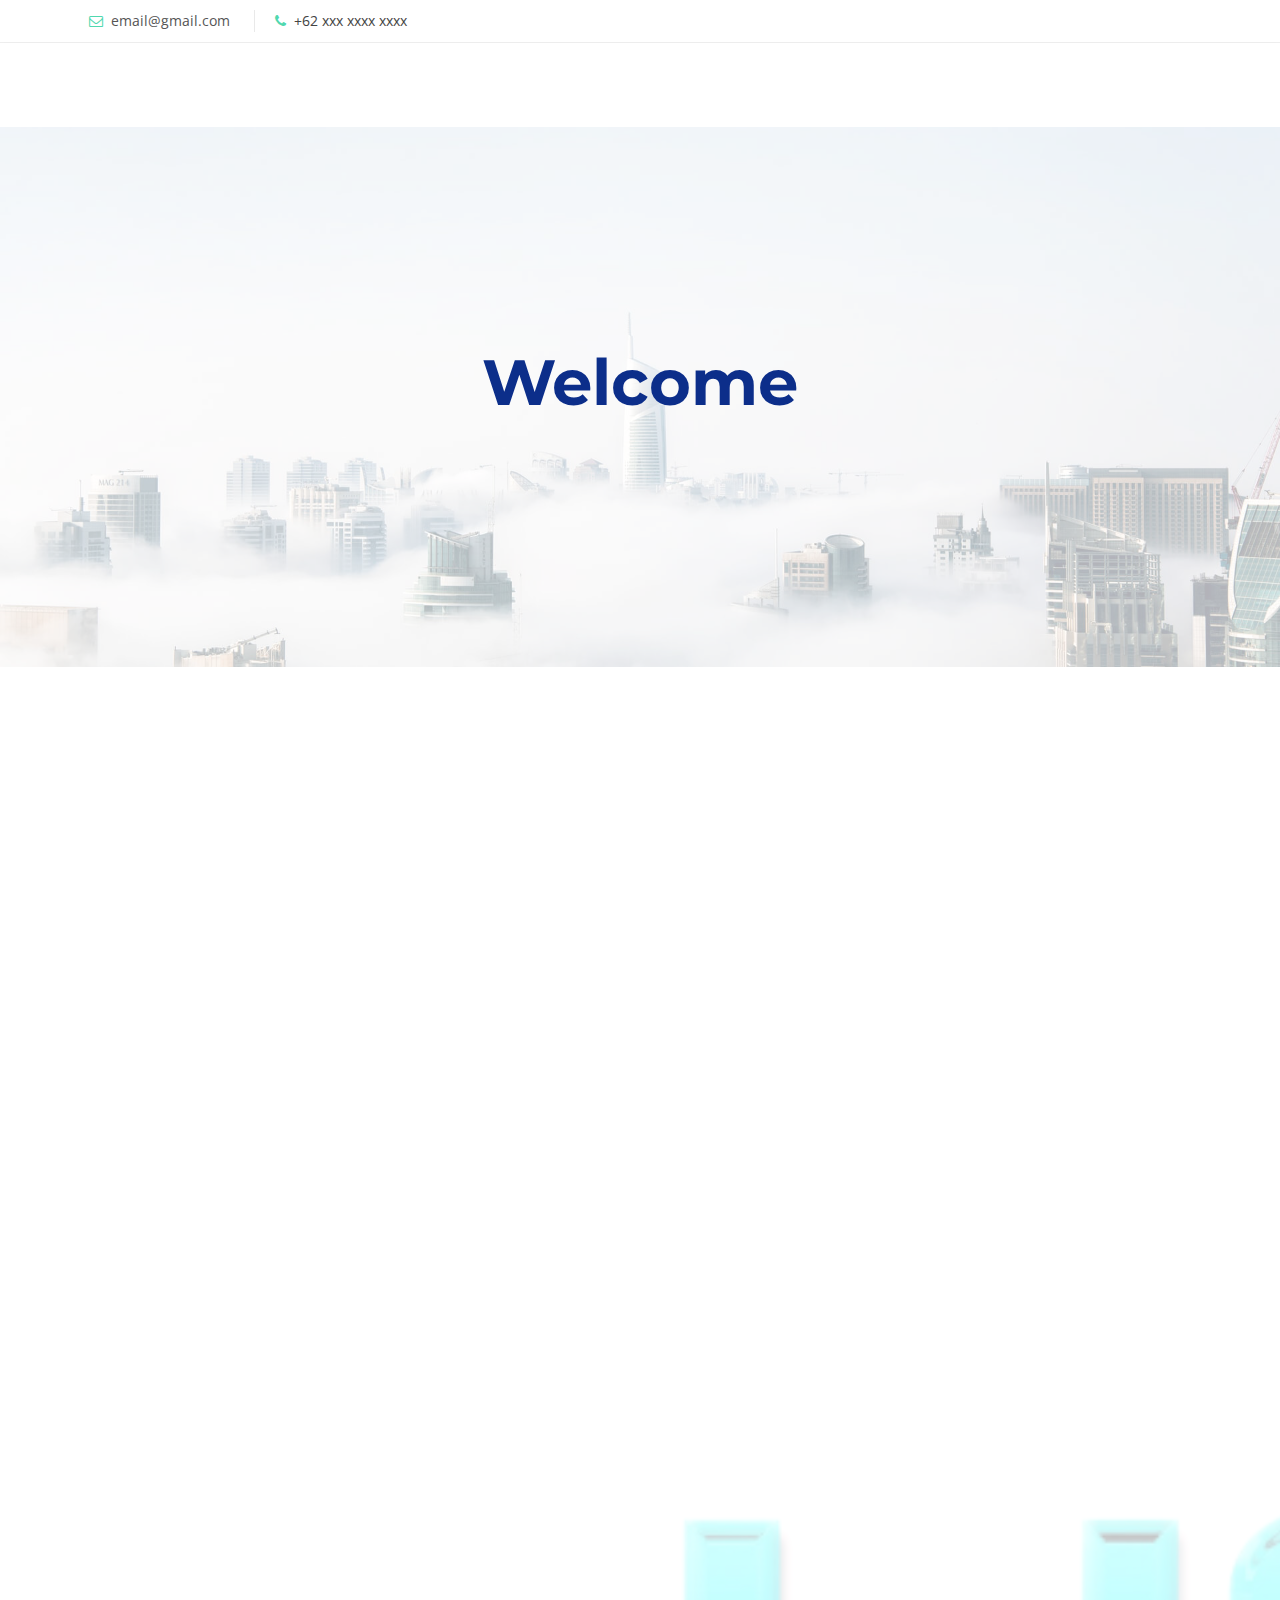
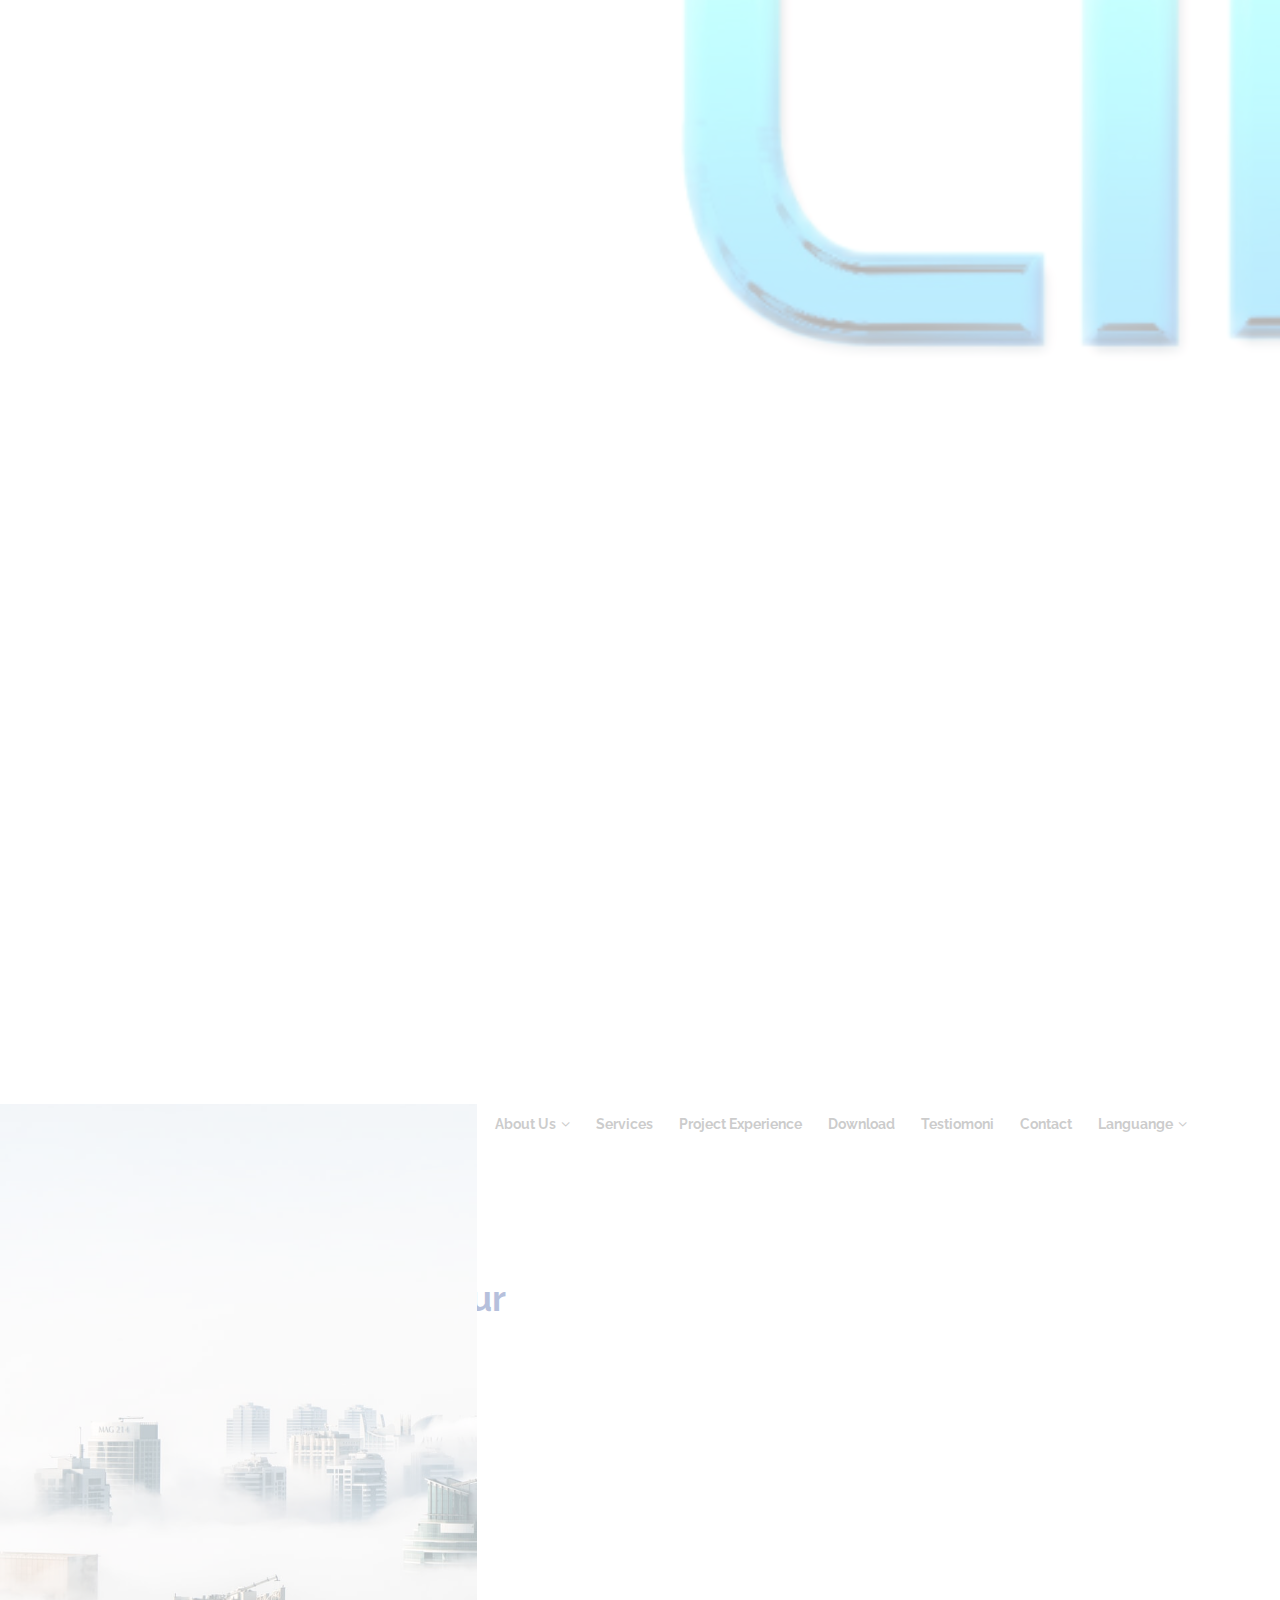
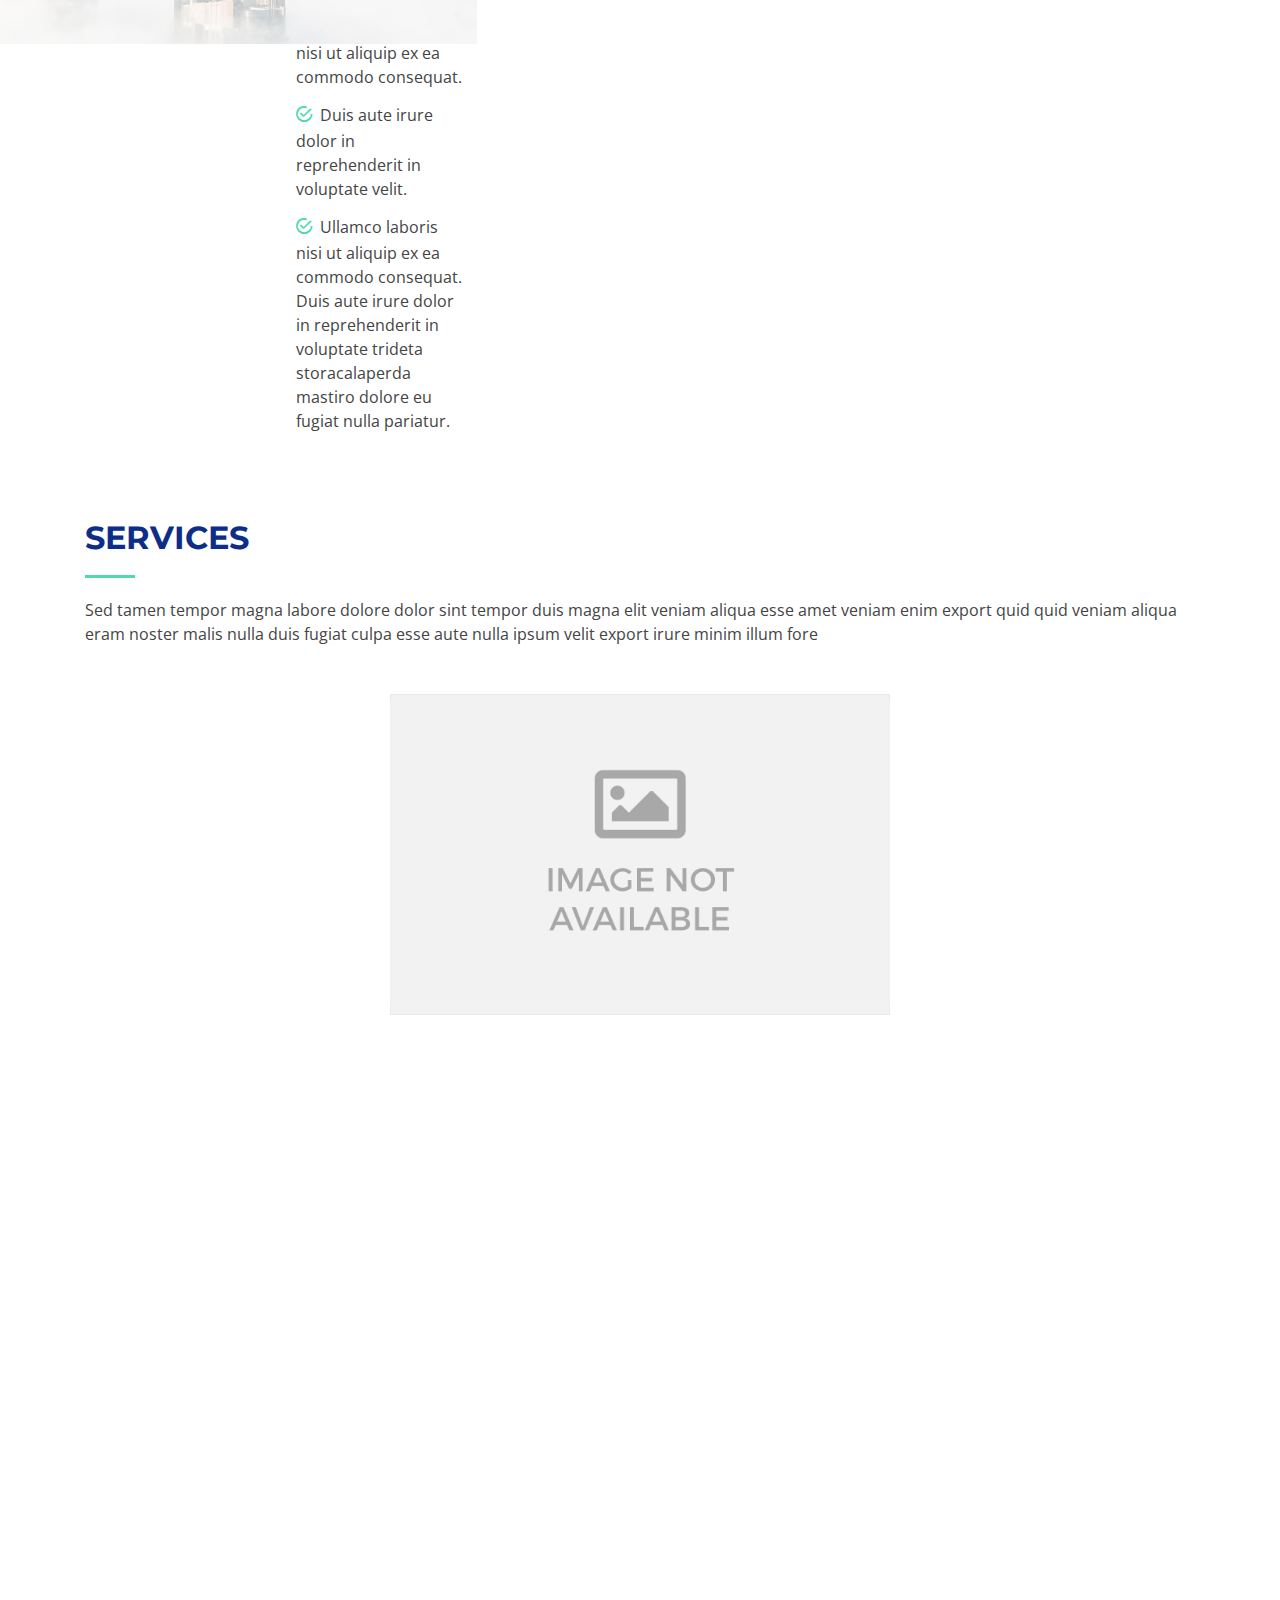
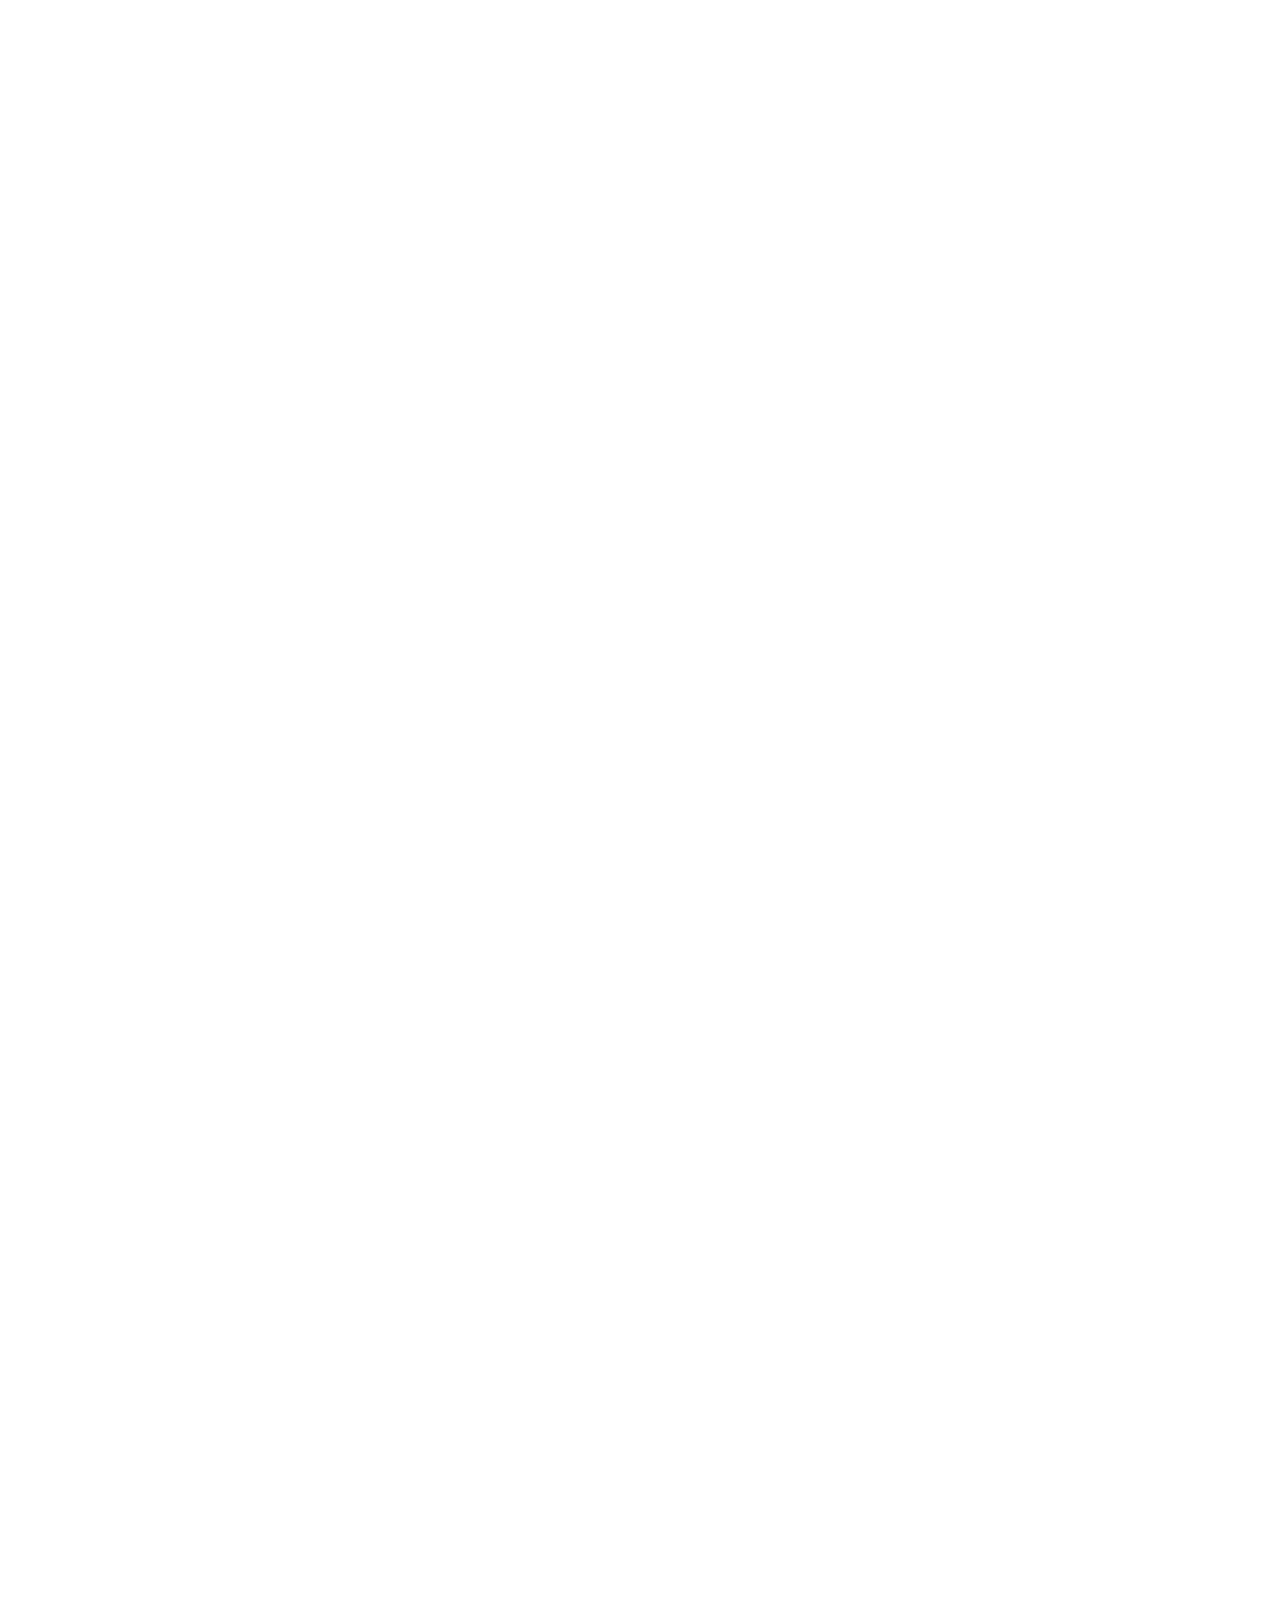
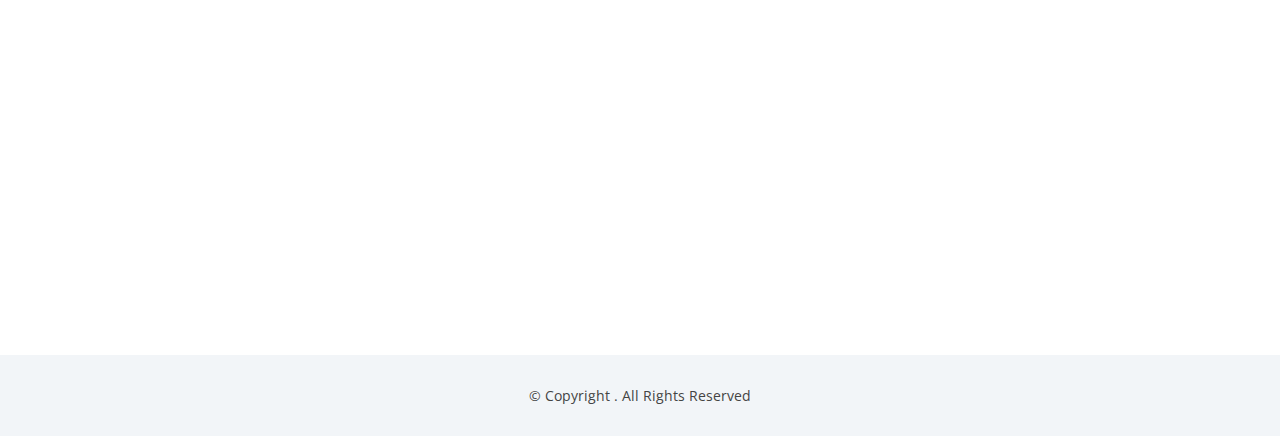
<file: index.html>
<!DOCTYPE html>
<html lang="en">

<head>
  <meta charset="utf-8">
  <title>Lintas Daya</title>
  <meta content="width=device-width, initial-scale=1.0" name="viewport">
  <meta content="" name="keywords">
  <meta content="" name="description">

  <!-- Favicons -->
  <link href="img/logo/judul.png" rel="icon">

  <!-- Google Fonts -->
  <link
    href="https://fonts.googleapis.com/css?family=Open+Sans:300,300i,400,400i,700,700i|Raleway:300,400,500,700,800|Montserrat:300,400,700"
    rel="stylesheet">

  <!-- Bootstrap CSS File -->
  <link rel="stylesheet" href="https://cdn.jsdelivr.net/npm/bootstrap@4.0.0/dist/css/bootstrap.min.css"
    integrity="sha384-Gn5384xqQ1aoWXA+058RXPxPg6fy4IWvTNh0E263XmFcJlSAwiGgFAW/dAiS6JXm" crossorigin="anonymous">
  <link href="lib/bootstrap/css/bootstrap.min.css" rel="stylesheet">

  <!-- Libraries CSS Files -->
  <link href="lib/font-awesome/css/font-awesome.min.css" rel="stylesheet">
  <link href="lib/animate/animate.min.css" rel="stylesheet">
  <link href="lib/ionicons/css/ionicons.min.css" rel="stylesheet">
  <link href="lib/owlcarousel/assets/owl.carousel.min.css" rel="stylesheet">
  <link href="lib/magnific-popup/magnific-popup.css" rel="stylesheet">
  <link href="lib/ionicons/css/ionicons.min.css" rel="stylesheet">

  <!-- Main Stylesheet File -->
  <link href="css/style.css" rel="stylesheet">

  <!-- =======================================================
    Theme Name: Reveal
    Theme URL: https://bootstrapmade.com/reveal-bootstrap-corporate-template/
    Author: BootstrapMade.com
    License: https://bootstrapmade.com/license/
  ======================================================= -->
</head>

<body id="body">

  <!--==========================
    Top Bar
  ============================-->
  <section id="topbar" class="d-none d-lg-block">
    <div class="container clearfix">
      <div class="contact-info float-left">
        <i class="fa fa-envelope-o"></i> <a href="mailto:contact@example.com">email@gmail.com</a>
        <i class="fa fa-phone"></i> +62 xxx xxxx xxxx
      </div>
      <!-- Top Bar Right -->
      <!-- <div class="social-links float-right">
        <a href="#" class="twitter"><i class="fa fa-twitter"></i></a>
        <a href="#" class="facebook"><i class="fa fa-facebook"></i></a>
        <a href="#" class="instagram"><i class="fa fa-instagram"></i></a>
        <a href="#" class="google-plus"><i class="fa fa-google-plus"></i></a>
        <a href="#" class="linkedin"><i class="fa fa-linkedin"></i></a>
      </div> -->
    </div>
  </section>

  <!--==========================
    Header
  ============================-->
  <header id="header">
    <div class="container">
      <!-- Logo -->
      <div id="logo" class="pull-left">
        <!-- <h1><a href="index.html" class="scrollto"><img src="img/Logo/LogoLD.png" alt=""></a></h1> -->
        <!-- Uncomment below if you prefer to use an image logo -->
        <a href="index.html"><img src="img/logo/logonav.png" alt="" title="" /></a>
      </div>
      <!-- Navigation -->
      <nav id="nav-menu-container">
        <ul class="nav-menu">
          <!-- <li class="menu-active"><a href="#body">Home</a></li> -->
          <li class="menu-has-children"><a href="">About Us</a>
            <ul>
              <li><a href="history.html">History</a></li>
              <li><a href="visimisi.html">Visi Misi Perusahaan</a></li>
              <li><a href="chart.html">Organization Chart</a></li>
            </ul>
          </li>
          <li><a href="services.html">Services</a></li>
          <li><a href="project.html">Project Experience</a></li>
          <li><a href="download.html">Download</a></li>
          <li><a href="testimoni.html">Testiomoni</a></li>
          <li><a href="contact.html">Contact</a></li>
          <!-- <li><a href="gambar.html">gambar</a></li> -->
          <li class="menu-has-children"><a href="">Languange</a>
            <ul>
              <li><a href="index.html" onclick="changeLanguage('en')">English</a></li>
              <li><a href="index.html" onclick="changeLanguage('id')">Indonesia</a></li>
            </ul>
          </li>
        </ul>
      </nav><!-- #nav-menu-container -->
    </div>
  </header><!-- #header -->

  <!--==========================
    Intro Section
  ============================-->
  <section id="intro">

    <div class="intro-content">
      <h2 data-1="intro"></h2>

    </div>
    <!-- Bacground Image -->
    <div id="intro-carousel" class="owl-carousel">
      <div class="item" style="background-image: url('img/intro-carousel/1.jpg');"></div>
      <div class="item" style="background-image: url('img/intro-carousel/2.jpg');"></div>
      <div class="item" style="background-image: url('img/intro-carousel/3.jpg');"></div>
      <div class="item" style="background-image: url('img/intro-carousel/4.jpg');"></div>
      <div class="item" style="background-image: url('img/intro-carousel/5.jpg');"></div>
    </div>

  </section><!-- #intro -->

  <main id="main">

    <!--==========================
      About Section
    ============================-->
    <section id="about" class="wow fadeInUp">
      <div class="container">
        <div class="row">
          <div class="col-lg-6 about-img">
            <img src="img/no-image.png" alt="Foto About">
          </div>

          <div class="col-lg-6 content">
            <h2>Lorem ipsum dolor sit amet, consectetur adipiscing</h2>
            <h3>Excepteur sint occaecat cupidatat non proident, sunt in culpa qui officia deserunt mollit anim id est
              laborum.</h3>

            <ul>
              <li><i class="ion-android-checkmark-circle"></i> Ullamco laboris nisi ut aliquip ex ea commodo consequat.
              </li>
              <li><i class="ion-android-checkmark-circle"></i> Duis aute irure dolor in reprehenderit in voluptate
                velit.</li>
              <li><i class="ion-android-checkmark-circle"></i> Ullamco laboris nisi ut aliquip ex ea commodo consequat.
                Duis aute irure dolor in reprehenderit in voluptate trideta storacalaperda mastiro dolore eu fugiat
                nulla pariatur.</li>
            </ul>

          </div>
        </div>

      </div>
    </section><!-- #about -->

    <!--==========================
      Services Section
    ============================-->
    <section id="services">
      <div class="container">
        <div class="section-header">
          <h2>Services</h2>
          <p>Sed tamen tempor magna labore dolore dolor sint tempor duis magna elit veniam aliqua esse amet veniam enim
            export quid quid veniam aliqua eram noster malis nulla duis fugiat culpa esse aute nulla ipsum velit export
            irure minim illum fore</p>
        </div>

        <div class="container mt-5">
          <div class="foto-service-img">
            <img src="img/no-image.png" alt="Foto About">
          </div>
        </div>
        <!-- <div class="row">

          <div class="col-lg-6">
            <div class="box wow fadeInLeft">
              <div class="icon"><i class="fa fa-bar-chart"></i></div>
              <h4 class="title"><a href="">Lorem Ipsum</a></h4>
              <p class="description">Voluptatum deleniti atque corrupti quos dolores et quas molestias excepturi sint
                occaecati cupiditate non provident etiro rabeta lingo.</p>
            </div>
          </div>

          <div class="col-lg-6">
            <div class="box wow fadeInRight">
              <div class="icon"><i class="fa fa-picture-o"></i></div>
              <h4 class="title"><a href="">Dolor Sitema</a></h4>
              <p class="description">Minim veniam, quis nostrud exercitation ullamco laboris nisi ut aliquip ex ea
                commodo consequat tarad limino ata nodera clas.</p>
            </div>
          </div>

          <div class="col-lg-6">
            <div class="box wow fadeInLeft" data-wow-delay="0.2s">
              <div class="icon"><i class="fa fa-shopping-bag"></i></div>
              <h4 class="title"><a href="">Sed ut perspiciatis</a></h4>
              <p class="description">Duis aute irure dolor in reprehenderit in voluptate velit esse cillum dolore eu
                fugiat nulla pariatur trinige zareta lobur trade.</p>
            </div>
          </div>

          <div class="col-lg-6">
            <div class="box wow fadeInRight" data-wow-delay="0.2s">
              <div class="icon"><i class="fa fa-map"></i></div>
              <h4 class="title"><a href="">Magni Dolores</a></h4>
              <p class="description">Excepteur sint occaecat cupidatat non proident, sunt in culpa qui officia deserunt
                mollit anim id est laborum rideta zanox satirente madera</p>
            </div>
          </div>

          <div class="col-lg-6">
            <div class="box wow fadeInLeft" data-wow-delay="0.2s">
              <div class="icon"><i class="fa fa-shopping-bag"></i></div>
              <h4 class="title"><a href="">Lorem</a></h4>
              <p class="description">Duis aute irure dolor in reprehenderit in voluptate velit esse cillum dolore eu
                fugiat nulla pariatur trinige zareta lobur trade.</p>
            </div>
          </div>
          <div class="col-lg-6">
            <div class="box wow fadeInRight" data-wow-delay="0.2s">
              <div class="icon"><i class="fa fa-shopping-bag"></i></div>
              <h4 class="title"><a href="">LLorem</a></h4>
              <p class="description">Duis aute irure dolor in reprehenderit in voluptate velit esse cillum dolore eu
                fugiat nulla pariatur trinige zareta lobur trade.</p>
            </div>
          </div>


        </div> -->

      </div>
    </section><!-- #services -->

    <!--==========================
      Clients Section
    ============================-->
    <section id="clients" class="wow fadeInUp">
      <div class="container">
        <div class="section-header">
          <h2>Clients</h2>
          <p>Sed tamen tempor magna labore dolore dolor sint tempor duis magna elit veniam aliqua esse amet veniam enim
            export quid quid veniam aliqua eram noster malis nulla duis fugiat culpa esse aute nulla ipsum velit export
            irure minim illum fore</p>
        </div>

        <div class="owl-carousel clients-carousel">
          <img src="img/no-image.png" alt="Foto Clients">
          <img src="img/no-image.png" alt="Foto Clients">
          <img src="img/no-image.png" alt="Foto Clients">
          <img src="img/no-image.png" alt="Foto Clients">
          <img src="img/no-image.png" alt="Foto Clients">
          <img src="img/no-image.png" alt="Foto Clients">
          <img src="img/no-image.png" alt="Foto Clients">
          <img src="img/no-image.png" alt="Foto Clients">
        </div>

      </div>
    </section><!-- #clients -->

    <!--==========================
      Our Portfolio Section
    ============================-->
    <section id="portfolio" class="wow fadeInUp">
      <div class="container">
        <div class="section-header">
          <h2>Our Portfolio</h2>
          <p>Sed tamen tempor magna labore dolore dolor sint tempor duis magna elit veniam aliqua esse amet veniam enim
            export quid quid veniam aliqua eram noster malis nulla duis fugiat culpa esse aute nulla ipsum velit export
            irure minim illum fore</p>
        </div>
      </div>

      <div class="container-fluid">
        <div class="row no-gutters">

          <div class="col-lg-3 col-md-4">
            <div class="portfolio-item wow fadeInUp">
              <a href="" class="portfolio-popup">
                <img src="img/no-image.png" alt="Foto Portfolio">
                <div class="portfolio-overlay">
                  <div class="portfolio-info">
                    <h2 class="wow fadeInUp">Portfolio Item 1</h2>
                  </div>
                </div>
              </a>
            </div>
          </div>

          <div class="col-lg-3 col-md-4">
            <div class="portfolio-item wow fadeInUp">
              <a href="" class="portfolio-popup">
                <img src="img/no-image.png" alt="Foto Portfolio">
                <div class="portfolio-overlay">
                  <div class="portfolio-info">
                    <h2 class="wow fadeInUp">Portfolio Item 2</h2>
                  </div>
                </div>
              </a>
            </div>
          </div>

          <div class="col-lg-3 col-md-4">
            <div class="portfolio-item wow fadeInUp">
              <a href="" class="portfolio-popup">
                <img src="img/no-image.png" alt="Foto Portfolio">
                <div class="portfolio-overlay">
                  <div class="portfolio-info">
                    <h2 class="wow fadeInUp">Portfolio Item 3</h2>
                  </div>
                </div>
              </a>
            </div>
          </div>

          <div class="col-lg-3 col-md-4">
            <div class="portfolio-item wow fadeInUp">
              <a href="" class="portfolio-popup">
                <img src="img/no-image.png" alt="Foto Portfolio">
                <div class="portfolio-overlay">
                  <div class="portfolio-info">
                    <h2 class="wow fadeInUp">Portfolio Item 4</h2>
                  </div>
                </div>
              </a>
            </div>
          </div>

          <div class="col-lg-3 col-md-4">
            <div class="portfolio-item wow fadeInUp">
              <a href="" class="portfolio-popup">
                <img src="img/no-image.png" alt="Foto Portfolio">
                <div class="portfolio-overlay">
                  <div class="portfolio-info">
                    <h2 class="wow fadeInUp">Portfolio Item 5</h2>
                  </div>
                </div>
              </a>
            </div>
          </div>

          <div class="col-lg-3 col-md-4">
            <div class="portfolio-item wow fadeInUp">
              <a href="" class="portfolio-popup">
                <img src="img/no-image.png" alt="Foto Portfolio">
                <div class="portfolio-overlay">
                  <div class="portfolio-info">
                    <h2 class="wow fadeInUp">Portfolio Item 6</h2>
                  </div>
                </div>
              </a>
            </div>
          </div>

          <div class="col-lg-3 col-md-4">
            <div class="portfolio-item wow fadeInUp">
              <a href="" class="portfolio-popup">
                <img src="img/no-image.png" alt="Foto Portfolio">
                <div class="portfolio-overlay">
                  <div class="portfolio-info">
                    <h2 class="wow fadeInUp">Portfolio Item 7</h2>
                  </div>
                </div>
              </a>
            </div>
          </div>

          <div class="col-lg-3 col-md-4">
            <div class="portfolio-item wow fadeInUp">
              <a href="" class="portfolio-popup">
                <img src="img/no-image.png" alt="Foto Portfolio">
                <div class="portfolio-overlay">
                  <div class="portfolio-info">
                    <h2 class="wow fadeInUp">Portfolio Item 8</h2>
                  </div>
                </div>
              </a>
            </div>
          </div>

        </div>

      </div>
    </section><!-- #portfolio -->

    <!--==========================
      Testimonials Section
    ============================-->
    <section id="testimonials" class="wow fadeInUp">
      <div class="container">
        <div class="section-header">
          <h2>Testimonials</h2>
          <p>Sed tamen tempor magna labore dolore dolor sint tempor duis magna elit veniam aliqua esse amet veniam enim
            export quid quid veniam aliqua eram noster malis nulla duis fugiat culpa esse aute nulla ipsum velit export
            irure minim illum fore</p>
        </div>
        <div class="owl-carousel testimonials-carousel">

          <div class="testimonial-item">
            <p>
              <img src="img/quote-sign-left.png" class="quote-sign-left" alt="">
              Proin iaculis purus consequat sem cure digni ssim donec porttitora entum suscipit rhoncus. Accusantium
              quam, ultricies eget id, aliquam eget nibh et. Maecen aliquam, risus at semper.
              <img src="img/quote-sign-right.png" class="quote-sign-right" alt="">
            </p>
            <img src="img/no-image.png" class="testimonial-img" alt="Foto Client Testimoni">
            <h3>Saul Goodman</h3>
            <h4>Ceo &amp; Founder</h4>
          </div>

          <div class="testimonial-item">
            <p>
              <img src="img/quote-sign-left.png" class="quote-sign-left" alt="">
              Export tempor illum tamen malis malis eram quae irure esse labore quem cillum quid cillum eram malis
              quorum velit fore eram velit sunt aliqua noster fugiat irure amet legam anim culpa.
              <img src="img/quote-sign-right.png" class="quote-sign-right" alt="">
            </p>
            <img src="img/no-image.png" class="testimonial-img" alt="Foto Client Testimoni">
            <h3>Sara Wilsson</h3>
            <h4>Designer</h4>
          </div>

          <div class="testimonial-item">
            <p>
              <img src="img/quote-sign-left.png" class="quote-sign-left" alt="">
              Enim nisi quem export duis labore cillum quae magna enim sint quorum nulla quem veniam duis minim tempor
              labore quem eram duis noster aute amet eram fore quis sint minim.
              <img src="img/quote-sign-right.png" class="quote-sign-right" alt="">
            </p>
            <img src="img/no-image.png" class="testimonial-img" alt="Foto Client Testimoni">
            <h3>Jena Karlis</h3>
            <h4>Store Owner</h4>
          </div>

          <div class="testimonial-item">
            <p>
              <img src="img/quote-sign-left.png" class="quote-sign-left" alt="">
              Fugiat enim eram quae cillum dolore dolor amet nulla culpa multos export minim fugiat minim velit minim
              dolor enim duis veniam ipsum anim magna sunt elit fore quem dolore labore illum veniam.
              <img src="img/quote-sign-right.png" class="quote-sign-right" alt="">
            </p>
            <img src="img/no-image.png" class="testimonial-img" alt="Foto Client Testimoni">
            <h3>Matt Brandon</h3>
            <h4>Freelancer</h4>
          </div>

          <div class="testimonial-item">
            <p>
              <img src="img/quote-sign-left.png" class="quote-sign-left" alt="">
              Quis quorum aliqua sint quem legam fore sunt eram irure aliqua veniam tempor noster veniam enim culpa
              labore duis sunt culpa nulla illum cillum fugiat legam esse veniam culpa fore nisi cillum quid.
              <img src="img/quote-sign-right.png" class="quote-sign-right" alt="">
            </p>
            <img src="img/no-image.png" class="testimonial-img" alt="Foto Client Testimoni">
            <h3>John Larson</h3>
            <h4>Entrepreneur</h4>
          </div>

        </div>

      </div>
    </section><!-- #testimonials -->

    <!--==========================
      Call To Action Section
    ============================-->
    <!-- <section id="call-to-action" class="wow fadeInUp">
      <div class="container">
        <div class="row">
          <div class="col-lg-9 text-center text-lg-left">
            <h3 class="cta-title">Call To Action</h3>
            <p class="cta-text"> Duis aute irure dolor in reprehenderit in voluptate velit esse cillum dolore eu fugiat
              nulla pariatur. Excepteur sint occaecat cupidatat non proident, sunt in culpa qui officia deserunt mollit
              anim id est laborum.</p>
          </div>
          <div class="col-lg-3 cta-btn-container text-center">
            <a class="cta-btn align-middle" href="#">Call To Action</a>
          </div>
        </div>

      </div>
    </section> -->
    <!-- #call-to-action -->

    <!--==========================
      Our Team Section
    ============================-->
    <section id="team" class="wow fadeInUp">
      <div class="container">
        <div class="section-header">
          <h2>Our Team</h2>
        </div>
        <div class="row">
          <div class="col-lg-3 col-md-6">
            <div class="member">
              <div class="pic"><img src="img/no-image.png" alt="Foto Team"></div>
              <div class="details">
                <h4>Walter White</h4>
                <span>Chief Executive Officer</span>
                <div class="social">
                  <a href=""><i class="fa fa-twitter"></i></a>
                  <a href=""><i class="fa fa-facebook"></i></a>
                  <a href=""><i class="fa fa-google-plus"></i></a>
                  <a href=""><i class="fa fa-linkedin"></i></a>
                </div>
              </div>
            </div>
          </div>

          <div class="col-lg-3 col-md-6">
            <div class="member">
              <div class="pic"><img src="img/no-image.png" alt="Foto Team"></div>
              <div class="details">
                <h4>Sarah Jhinson</h4>
                <span>Product Manager</span>
                <div class="social">
                  <a href=""><i class="fa fa-twitter"></i></a>
                  <a href=""><i class="fa fa-facebook"></i></a>
                  <a href=""><i class="fa fa-google-plus"></i></a>
                  <a href=""><i class="fa fa-linkedin"></i></a>
                </div>
              </div>
            </div>
          </div>

          <div class="col-lg-3 col-md-6">
            <div class="member">
              <div class="pic"><img src="img/no-image.png" alt="Foto Team"></div>
              <div class="details">
                <h4>William Anderson</h4>
                <span>CTO</span>
                <div class="social">
                  <a href=""><i class="fa fa-twitter"></i></a>
                  <a href=""><i class="fa fa-facebook"></i></a>
                  <a href=""><i class="fa fa-google-plus"></i></a>
                  <a href=""><i class="fa fa-linkedin"></i></a>
                </div>
              </div>
            </div>
          </div>

          <div class="col-lg-3 col-md-6">
            <div class="member">
              <div class="pic"><img src="img/no-image.png" alt="Foto Team"></div>
              <div class="details">
                <h4>Amanda Jepson</h4>
                <span>Accountant</span>
                <div class="social">
                  <a href=""><i class="fa fa-twitter"></i></a>
                  <a href=""><i class="fa fa-facebook"></i></a>
                  <a href=""><i class="fa fa-google-plus"></i></a>
                  <a href=""><i class="fa fa-linkedin"></i></a>
                </div>
              </div>
            </div>
          </div>
        </div>

      </div>
    </section><!-- #team -->

    <!--==========================
      Contact Section
    ============================-->
    <section id="contact" class="wow fadeInUp">
      <div class="container">
        <div class="section-header">
          <h2>Contact Us</h2>
          <p>Sed tamen tempor magna labore dolore dolor sint tempor duis magna elit veniam aliqua esse amet veniam enim
            export quid quid veniam aliqua eram noster malis nulla duis fugiat culpa esse aute nulla ipsum velit export
            irure minim illum fore</p>
        </div>

        <div class="row contact-info">

          <div class="col-md-4">
            <div class="contact-address">
              <i class="ion-ios-location-outline"></i>
              <h3>Address</h3>
              <address>Lokasi Alamat</address>
            </div>
          </div>

          <div class="col-md-4">
            <div class="contact-phone">
              <i class="ion-ios-telephone-outline"></i>
              <h3>Phone Number</h3>
              <p><a href="tel:+155895548855">+62 xxx xxxx xxx</a></p>
            </div>
          </div>

          <div class="col-md-4">
            <div class="contact-email">
              <i class="ion-ios-email-outline"></i>
              <h3>Email</h3>
              <p><a href="mailto:info@example.com">iemail@gmail.com</a></p>
            </div>
          </div>

        </div>
      </div>

      <!-- Maps -->
      <!-- <div class="container mb-4">
        <iframe
          src="https://www.google.com/maps/embed?pb=!1m18!1m12!1m3!1d22864.11283411948!2d-73.96468908098944!3d40.630720240038435!2m3!1f0!2f0!3f0!3m2!1i1024!2i768!4f13.1!3m3!1m2!1s0x89c24fa5d33f083b%3A0xc80b8f06e177fe62!2sNew+York%2C+NY%2C+USA!5e0!3m2!1sen!2sbg!4v1540447494452"
          width="100%" height="380" frameborder="0" style="border:0" allowfullscreen></iframe>
      </div> -->

      <!-- <div class="container">
        <div class="form">
          <div id="sendmessage">Your message has been sent. Thank you!</div>
          <div id="errormessage"></div>
          <form action="" method="post" role="form" class="contactForm">
            <div class="form-row">
              <div class="form-group col-md-6">
                <input type="text" name="name" class="form-control" id="name" placeholder="Your Name"
                  data-rule="minlen:4" data-msg="Please enter at least 4 chars" />
                <div class="validation"></div>
              </div>
              <div class="form-group col-md-6">
                <input type="email" class="form-control" name="email" id="email" placeholder="Your Email"
                  data-rule="email" data-msg="Please enter a valid email" />
                <div class="validation"></div>
              </div>
            </div>
            <div class="form-group">
              <input type="text" class="form-control" name="subject" id="subject" placeholder="Subject"
                data-rule="minlen:4" data-msg="Please enter at least 8 chars of subject" />
              <div class="validation"></div>
            </div>
            <div class="form-group">
              <textarea class="form-control" name="message" rows="5" data-rule="required"
                data-msg="Please write something for us" placeholder="Message"></textarea>
              <div class="validation"></div>
            </div>
            <div class="text-center"><button type="submit">Send Message</button></div>
          </form>
        </div>

      </div> -->
    </section><!-- #contact -->

  </main>

  <!--==========================
    Footer
  ============================-->
  <footer id="footer">
    <div class="container">
      <div class="copyright">
        &copy; Copyright <strong></strong>. All Rights Reserved
      </div>
    </div>
  </footer><!-- #footer -->

  <a href="#" class="back-to-top"><i class="fa fa-chevron-up"></i></a>

  <!-- JavaScript Libraries -->
  <script src="lib/jquery/jquery.min.js"></script>
  <script src="lib/jquery/jquery-migrate.min.js"></script>
  <script src="lib/bootstrap/js/bootstrap.bundle.min.js"></script>
  <script src="lib/easing/easing.min.js"></script>
  <script src="lib/superfish/hoverIntent.js"></script>
  <script src="lib/superfish/superfish.min.js"></script>
  <script src="lib/wow/wow.min.js"></script>
  <script src="lib/owlcarousel/owl.carousel.min.js"></script>
  <script src="lib/magnific-popup/magnific-popup.min.js"></script>
  <script src="lib/sticky/sticky.js"></script>

  <!-- Contact Form JavaScript File -->
  <script src="contactform/contactform.js"></script>

  <!-- Template Main Javascript File -->
  <script src="js/main.js"></script>
  <script src="js/bahasa.js"></script>

</body>

</html>
</file>
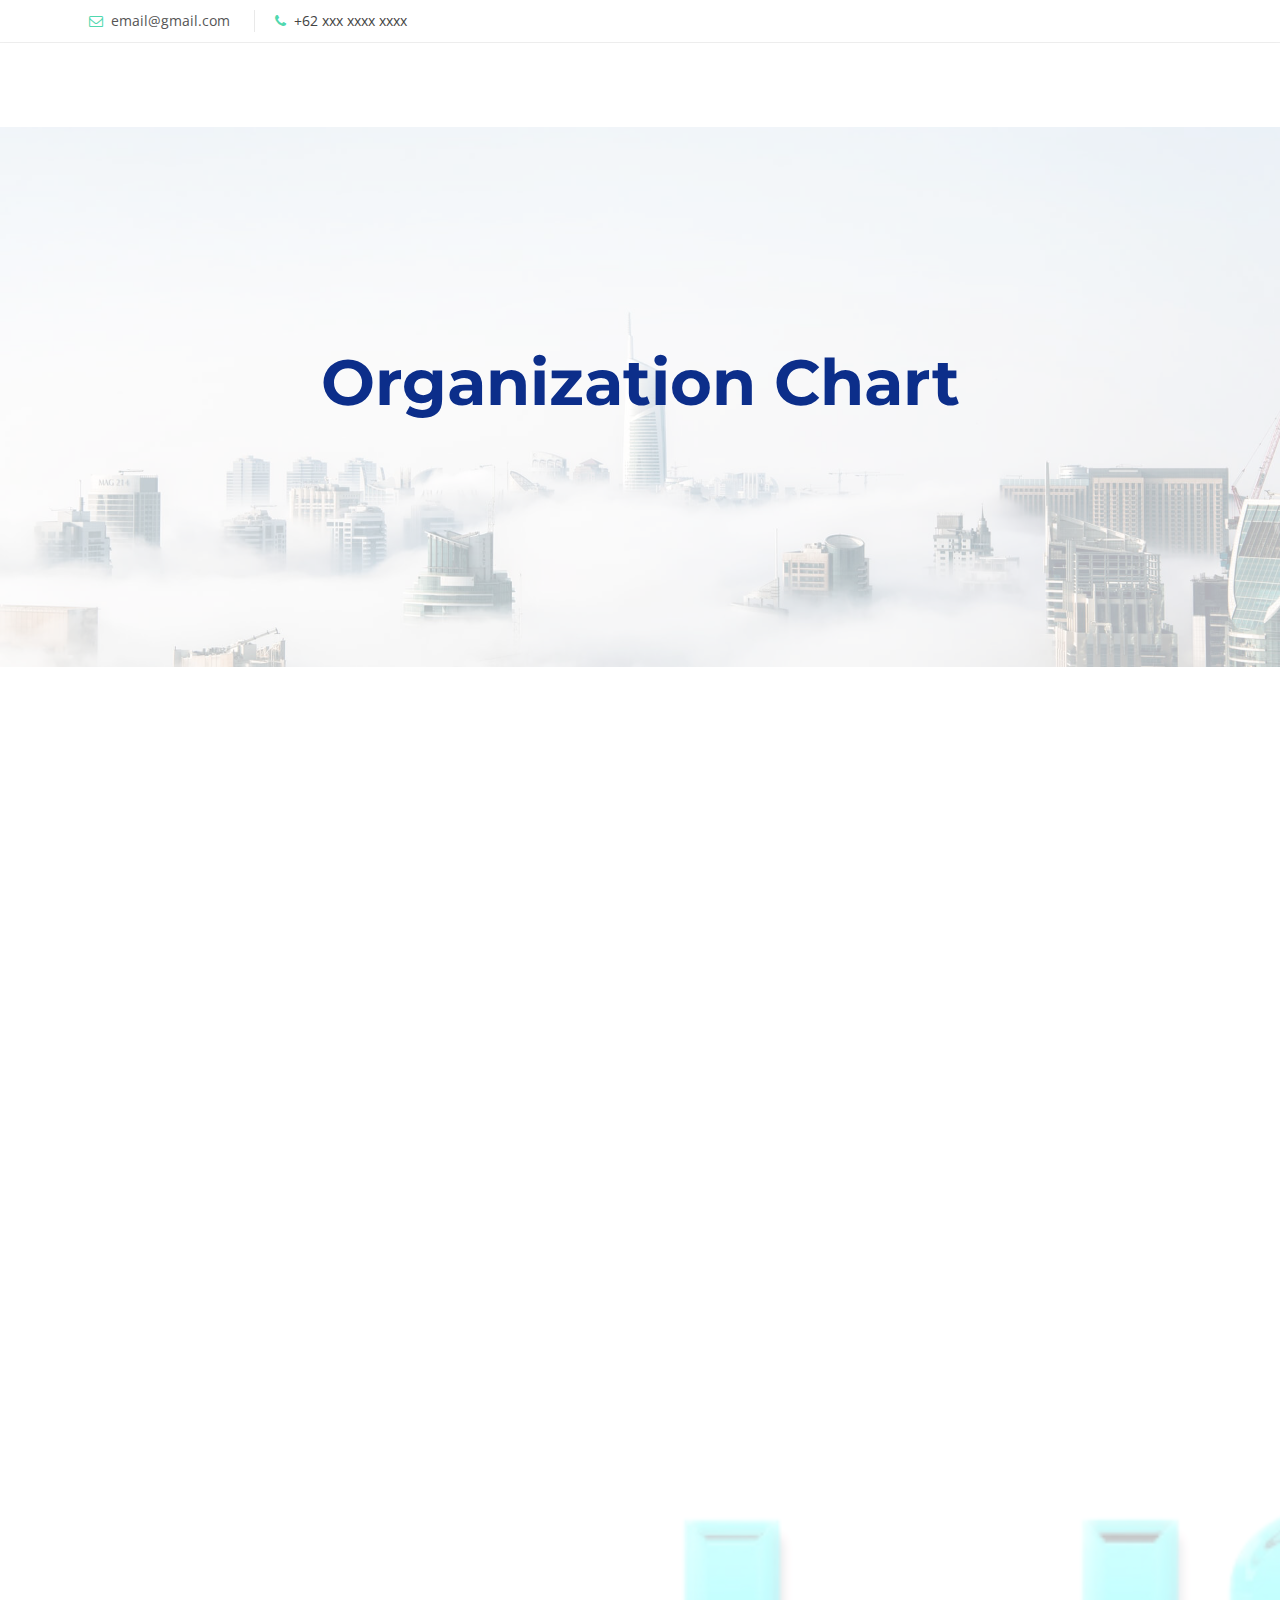
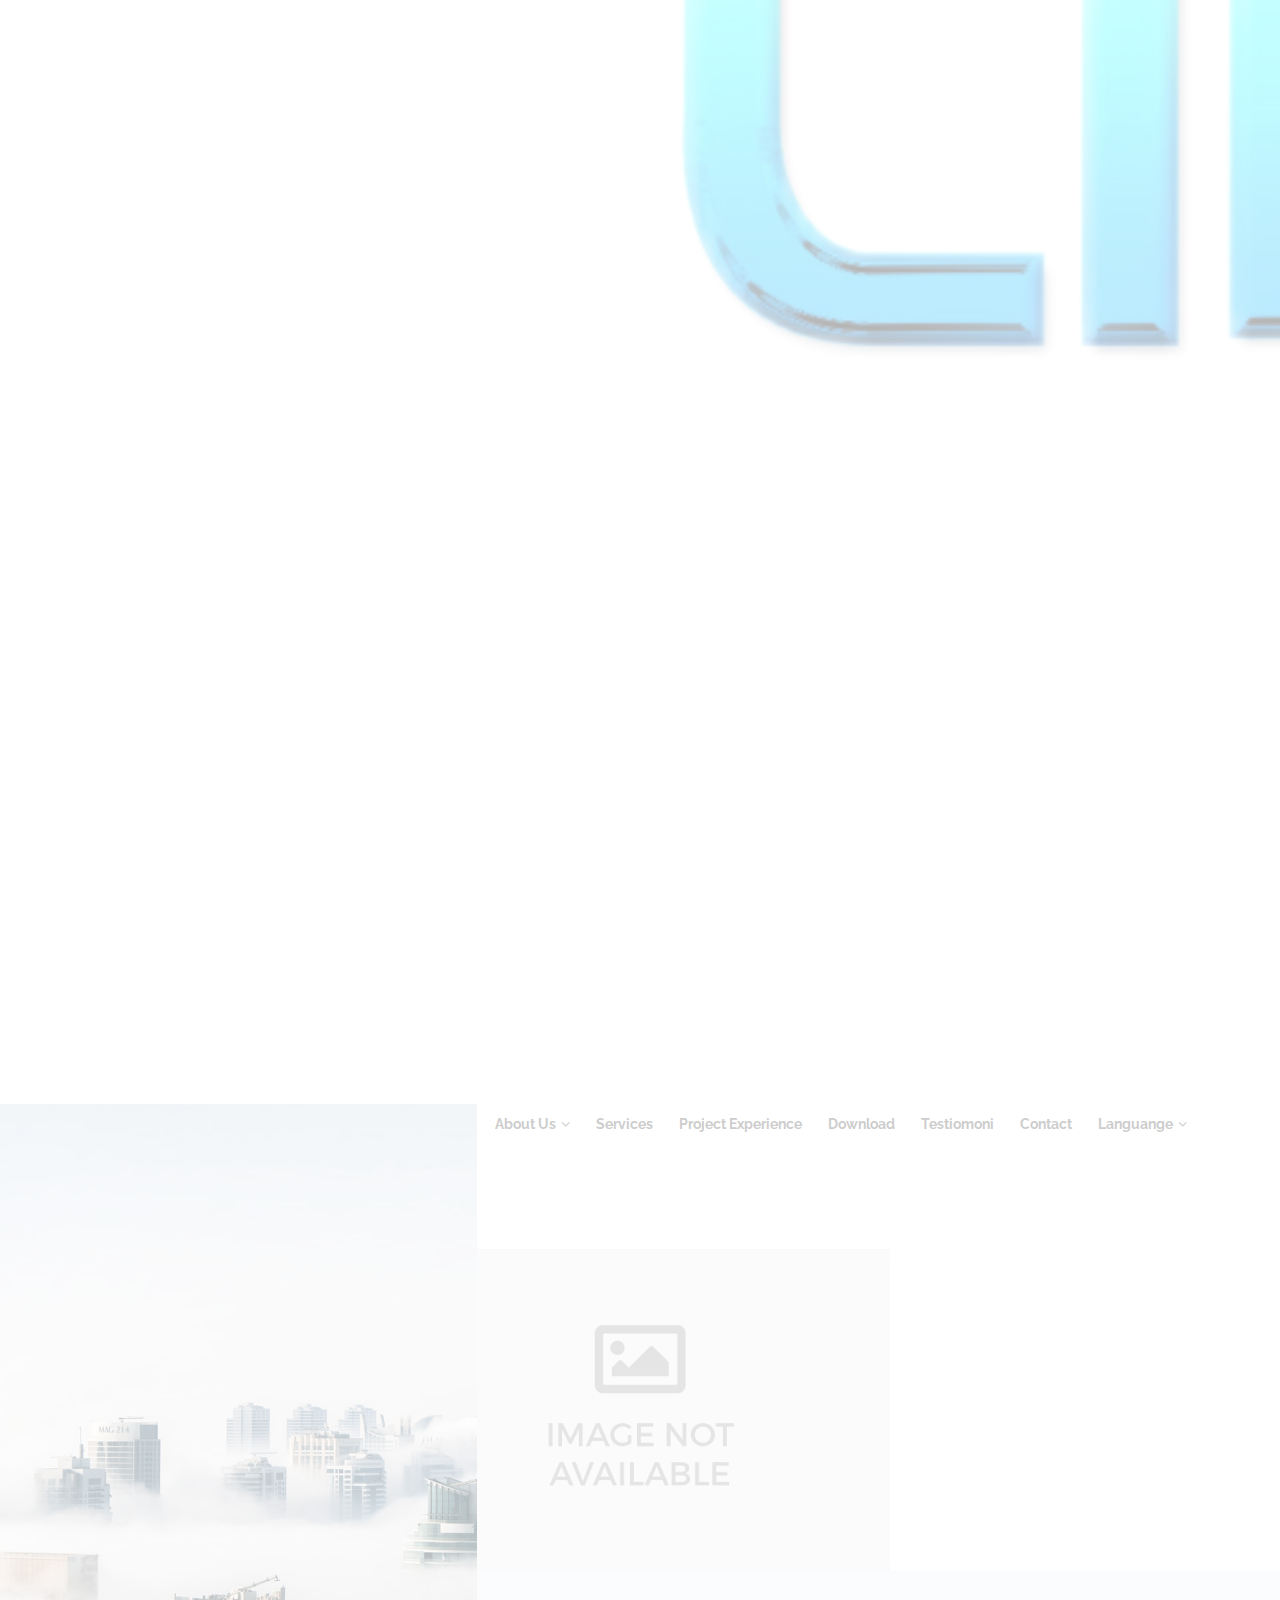
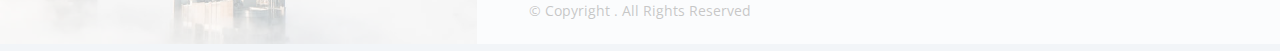
<file: chart.html>
<!DOCTYPE html>
<html lang="en">

<head>
    <meta charset="utf-8">
    <title>Lintas Daya</title>
    <meta content="width=device-width, initial-scale=1.0" name="viewport">
    <meta content="" name="keywords">
    <meta content="" name="description">

    <!-- Favicons -->
    <link href="img/logo/judul.png" rel="icon">


    <!-- Google Fonts -->
    <link
        href="https://fonts.googleapis.com/css?family=Open+Sans:300,300i,400,400i,700,700i|Raleway:300,400,500,700,800|Montserrat:300,400,700"
        rel="stylesheet">

    <!-- Bootstrap CSS File -->
    <link rel="stylesheet" href="https://cdn.jsdelivr.net/npm/bootstrap@4.0.0/dist/css/bootstrap.min.css"
        integrity="sha384-Gn5384xqQ1aoWXA+058RXPxPg6fy4IWvTNh0E263XmFcJlSAwiGgFAW/dAiS6JXm" crossorigin="anonymous">
    <link href="lib/bootstrap/css/bootstrap.min.css" rel="stylesheet">

    <!-- Libraries CSS Files -->
    <link href="lib/font-awesome/css/font-awesome.min.css" rel="stylesheet">
    <link href="lib/animate/animate.min.css" rel="stylesheet">
    <link href="lib/ionicons/css/ionicons.min.css" rel="stylesheet">
    <link href="lib/owlcarousel/assets/owl.carousel.min.css" rel="stylesheet">
    <link href="lib/magnific-popup/magnific-popup.css" rel="stylesheet">
    <link href="lib/ionicons/css/ionicons.min.css" rel="stylesheet">

    <!-- Main Stylesheet File -->
    <link href="css/style.css" rel="stylesheet">

    <!-- =======================================================
    Theme Name: Reveal
    Theme URL: https://bootstrapmade.com/reveal-bootstrap-corporate-template/
    Author: BootstrapMade.com
    License: https://bootstrapmade.com/license/
  ======================================================= -->
</head>

<body id="body">

    <!--==========================
    Top Bar
  ============================-->
    <section id="topbar" class="d-none d-lg-block">
        <div class="container clearfix">
            <div class="contact-info float-left">
                <i class="fa fa-envelope-o"></i> <a href="mailto:contact@example.com">email@gmail.com</a>
                <i class="fa fa-phone"></i> +62 xxx xxxx xxxx
            </div>
            <!-- Top Bar Right -->
            <!-- <div class="social-links float-right">
        <a href="#" class="twitter"><i class="fa fa-twitter"></i></a>
        <a href="#" class="facebook"><i class="fa fa-facebook"></i></a>
        <a href="#" class="instagram"><i class="fa fa-instagram"></i></a>
        <a href="#" class="google-plus"><i class="fa fa-google-plus"></i></a>
        <a href="#" class="linkedin"><i class="fa fa-linkedin"></i></a>
      </div> -->
        </div>
    </section>

    <!--==========================
    Header
  ============================-->
    <header id="header">
        <div class="container">
            <!-- Logo -->
            <div id="logo" class="pull-left">
                <a href="index.html"><img src="img/logo/logonav.png" alt="" title="" /></a>
            </div>
            <!-- Navigation -->
            <nav id="nav-menu-container">
                <ul class="nav-menu">
                    <!-- <li class="menu-active"><a href="#body">Home</a></li> -->
                    <li class="menu-has-children"><a href="">About Us</a>
                        <ul>
                            <li><a href="history.html">History</a></li>
                            <li><a href="visimisi.html">Visi Misi Perusahaan</a></li>
                            <li><a href="chart.html">Organization Chart</a></li>
                        </ul>
                    </li>
                    <li><a href="services.html">Services</a></li>
                    <li><a href="project.html">Project Experience</a></li>
                    <li><a href="download.html">Download</a></li>
                    <li><a href="testimoni.html">Testiomoni</a></li>
                    <li><a href="contact.html">Contact</a></li>
                    <li class="menu-has-children"><a href="">Languange</a>
                        <ul>
                            <li><a href="index.html" onclick="changeLanguage('en')">English</a></li>
                            <li><a href="index.html" onclick="changeLanguage('id')">Indonesia</a></li>
                        </ul>
                    </li>
                </ul>
            </nav><!-- #nav-menu-container -->
        </div>
    </header><!-- #header -->

    <section id="intro">

        <div class="intro-content">
            <h2>Organization Chart</h2>
            <!-- <div>
        <a href="#about" class="btn-get-started scrollto">Get Started</a>
        <a href="#portfolio" class="btn-projects scrollto">Our Projects</a>
      </div> -->
        </div>
        <!-- Bacground Image -->
        <div id="intro-carousel" class="owl-carousel">
            <div class="item" style="background-image: url('img/intro-carousel/1.jpg');"></div>
            <div class="item" style="background-image: url('img/intro-carousel/2.jpg');"></div>
            <div class="item" style="background-image: url('img/intro-carousel/3.jpg');"></div>
            <div class="item" style="background-image: url('img/intro-carousel/4.jpg');"></div>
            <div class="item" style="background-image: url('img/intro-carousel/5.jpg');"></div>
        </div>

    </section><!-- #intro -->

    <section id="Organization">
        <div class="container mt-5">
            <div class="section-header">
                <h2>Organization Chart</h2>
            </div>
            <div class="container mt-5">
                <div class="foto-service-img">
                    <img src="img/no-image.png" alt="Foto About">
                </div>
            </div>
        </div>
    </section>

    <!--==========================
    Footer
  ============================-->
    <footer id="footer">
        <div class="container">
            <div class="copyright">
                &copy; Copyright <strong></strong>. All Rights Reserved
            </div>
        </div>
    </footer><!-- #footer -->

    <a href="#" class="back-to-top"><i class="fa fa-chevron-up"></i></a>

    <!-- JavaScript Libraries -->
    <script src="lib/jquery/jquery.min.js"></script>
    <script src="lib/jquery/jquery-migrate.min.js"></script>
    <script src="lib/bootstrap/js/bootstrap.bundle.min.js"></script>
    <script src="lib/easing/easing.min.js"></script>
    <script src="lib/superfish/hoverIntent.js"></script>
    <script src="lib/superfish/superfish.min.js"></script>
    <script src="lib/wow/wow.min.js"></script>
    <script src="lib/owlcarousel/owl.carousel.min.js"></script>
    <script src="lib/magnific-popup/magnific-popup.min.js"></script>
    <script src="lib/sticky/sticky.js"></script>

    <!-- Contact Form JavaScript File -->
    <script src="contactform/contactform.js"></script>

    <!-- Template Main Javascript File -->
    <script src="js/main.js"></script>
    <script src="js/bahasa.js"></script>
</body>


</html>
</file>
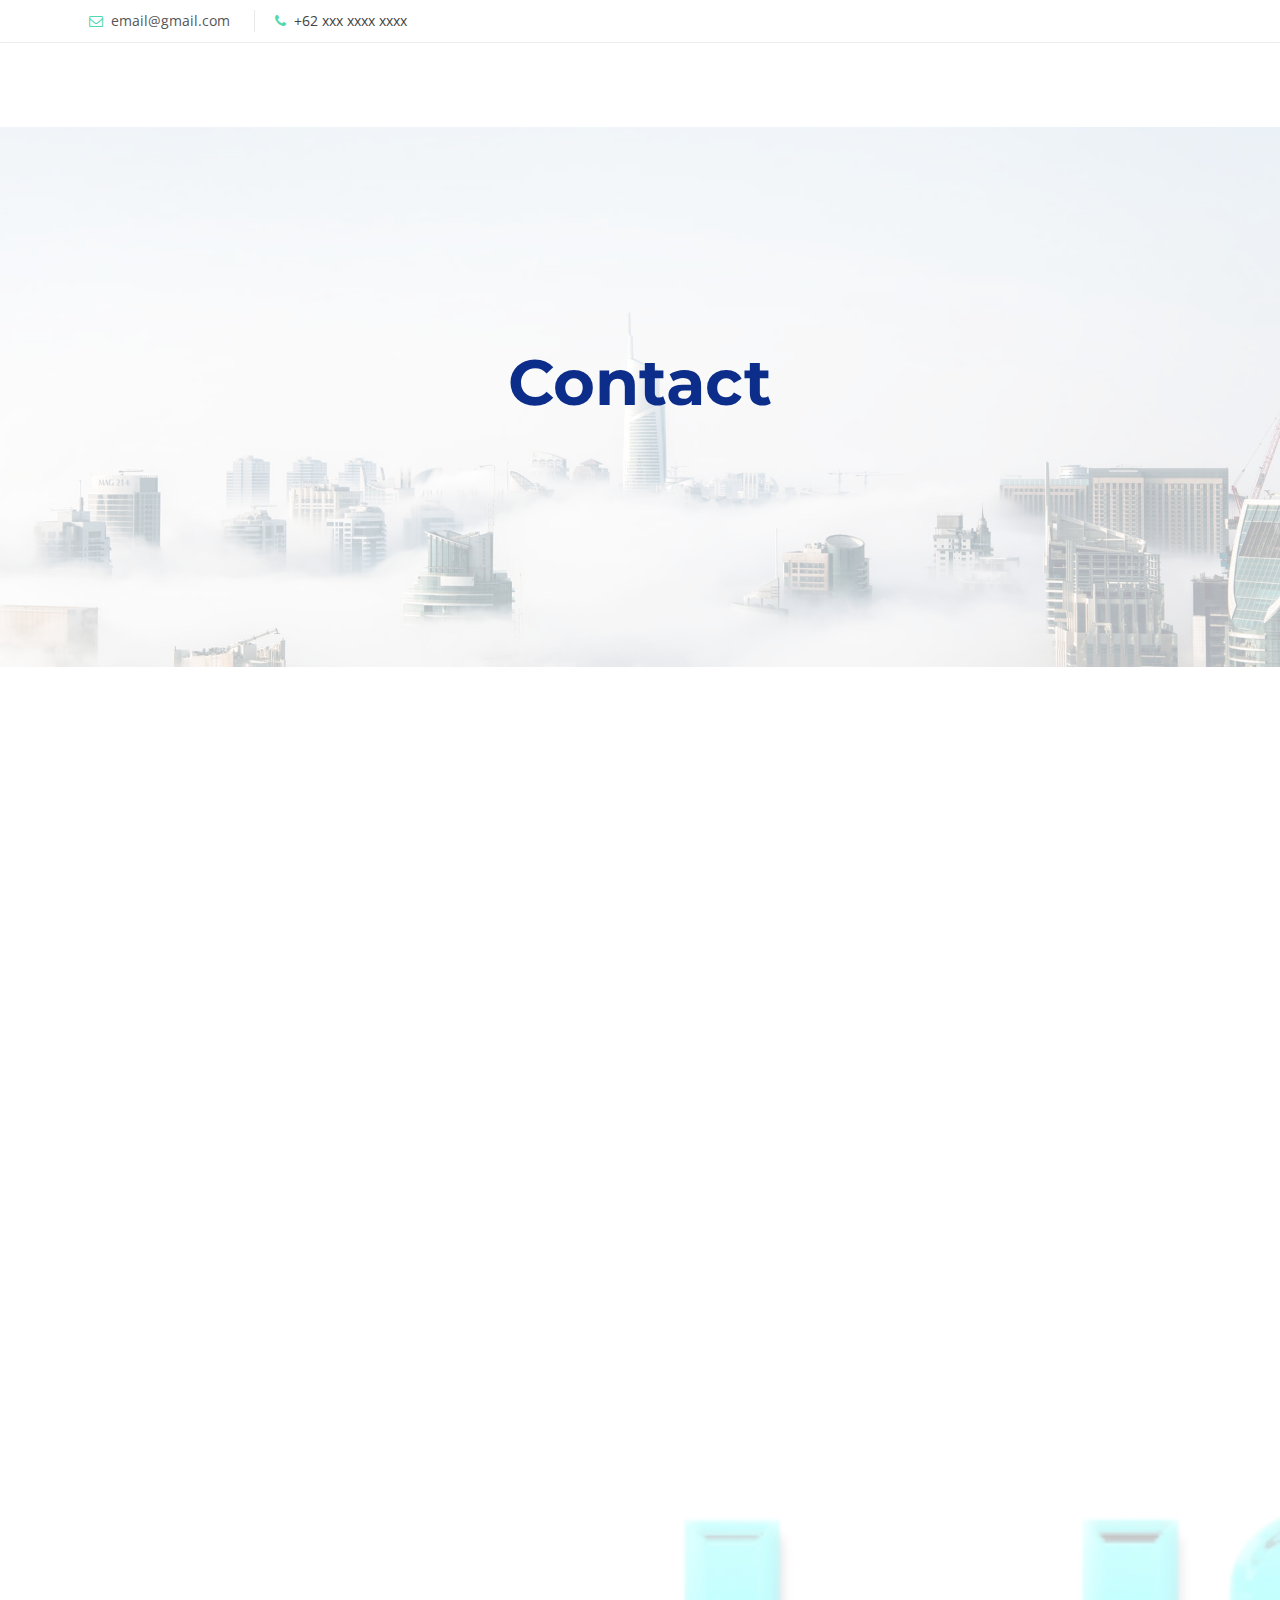
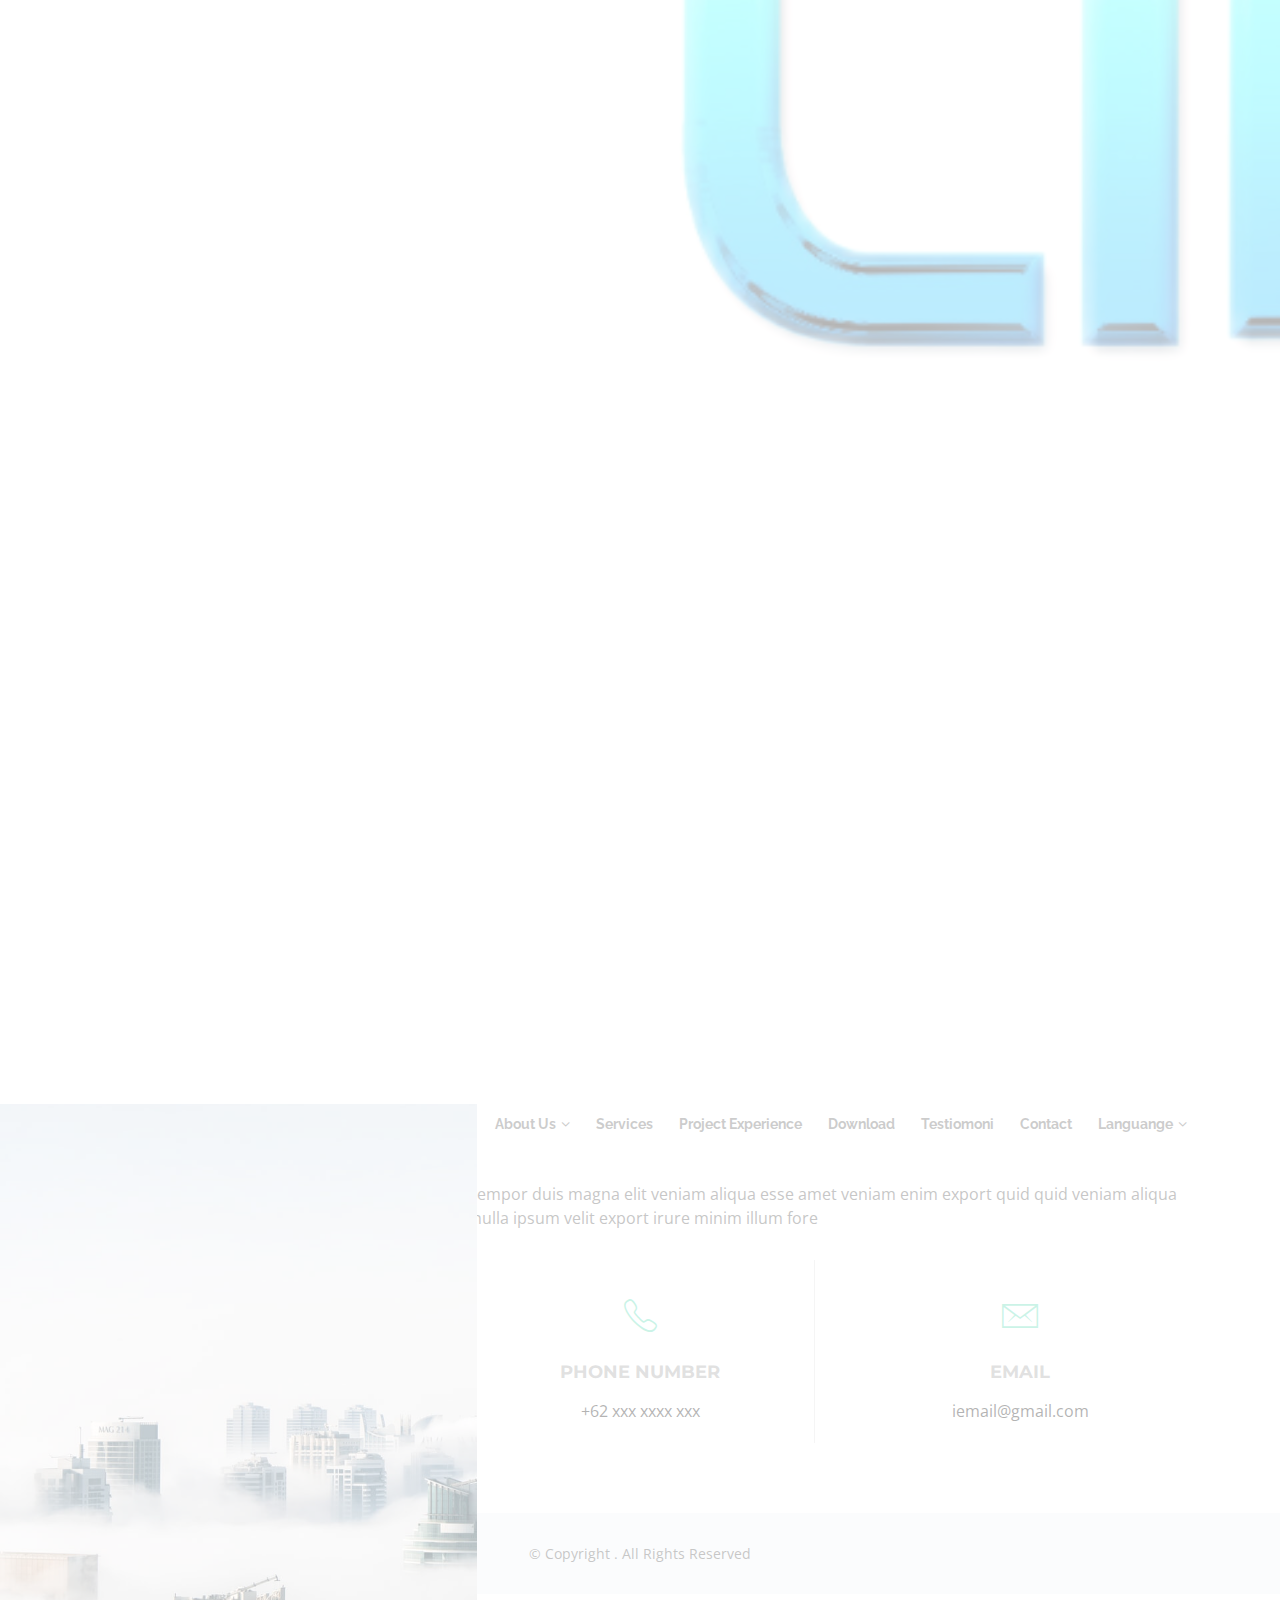
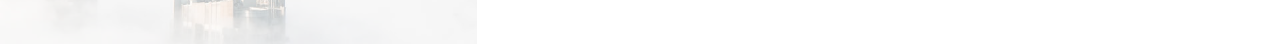
<file: contact.html>
<!DOCTYPE html>
<html lang="en">

<head>
  <meta charset="utf-8">
  <title>Lintas Daya</title>
  <meta content="width=device-width, initial-scale=1.0" name="viewport">
  <meta content="" name="keywords">
  <meta content="" name="description">

  <!-- Favicons -->
  <link href="img/logo/judul.png" rel="icon">


  <!-- Google Fonts -->
  <link
    href="https://fonts.googleapis.com/css?family=Open+Sans:300,300i,400,400i,700,700i|Raleway:300,400,500,700,800|Montserrat:300,400,700"
    rel="stylesheet">

  <!-- Bootstrap CSS File -->
  <link rel="stylesheet" href="https://cdn.jsdelivr.net/npm/bootstrap@4.0.0/dist/css/bootstrap.min.css"
    integrity="sha384-Gn5384xqQ1aoWXA+058RXPxPg6fy4IWvTNh0E263XmFcJlSAwiGgFAW/dAiS6JXm" crossorigin="anonymous">
  <link href="lib/bootstrap/css/bootstrap.min.css" rel="stylesheet">

  <!-- Libraries CSS Files -->
  <link href="lib/font-awesome/css/font-awesome.min.css" rel="stylesheet">
  <link href="lib/animate/animate.min.css" rel="stylesheet">
  <link href="lib/ionicons/css/ionicons.min.css" rel="stylesheet">
  <link href="lib/owlcarousel/assets/owl.carousel.min.css" rel="stylesheet">
  <link href="lib/magnific-popup/magnific-popup.css" rel="stylesheet">
  <link href="lib/ionicons/css/ionicons.min.css" rel="stylesheet">

  <!-- Main Stylesheet File -->
  <link href="css/style.css" rel="stylesheet">

  <!-- =======================================================
    Theme Name: Reveal
    Theme URL: https://bootstrapmade.com/reveal-bootstrap-corporate-template/
    Author: BootstrapMade.com
    License: https://bootstrapmade.com/license/
  ======================================================= -->
</head>

<body id="body">

  <!--==========================
    Top Bar
  ============================-->
  <section id="topbar" class="d-none d-lg-block">
    <div class="container clearfix">
      <div class="contact-info float-left">
        <i class="fa fa-envelope-o"></i> <a href="mailto:contact@example.com">email@gmail.com</a>
        <i class="fa fa-phone"></i> +62 xxx xxxx xxxx
      </div>
      <!-- Top Bar Right -->
      <!-- <div class="social-links float-right">
        <a href="#" class="twitter"><i class="fa fa-twitter"></i></a>
        <a href="#" class="facebook"><i class="fa fa-facebook"></i></a>
        <a href="#" class="instagram"><i class="fa fa-instagram"></i></a>
        <a href="#" class="google-plus"><i class="fa fa-google-plus"></i></a>
        <a href="#" class="linkedin"><i class="fa fa-linkedin"></i></a>
      </div> -->
    </div>
  </section>

  <!--==========================
    Header
  ============================-->
  <header id="header">
    <div class="container">
      <!-- Logo -->
      <div id="logo" class="pull-left">
        <a href="index.html"><img src="img/logo/logonav.png" alt="" title="" /></a>
      </div>
      <!-- Navigation -->
      <nav id="nav-menu-container">
        <ul class="nav-menu">
          <!-- <li class="menu-active"><a href="#body">Home</a></li> -->
          <li class="menu-has-children"><a href="">About Us</a>
            <ul>
              <li><a href="history.html">History</a></li>
              <li><a href="visimisi.html">Visi Misi Perusahaan</a></li>
              <li><a href="chart.html">Organization Chart</a></li>
            </ul>
          </li>
          <li><a href="services.html">Services</a></li>
          <li><a href="project.html">Project Experience</a></li>
          <li><a href="download.html">Download</a></li>
          <li><a href="testimoni.html">Testiomoni</a></li>
          <li><a href="contact.html">Contact</a></li>
          <li class="menu-has-children"><a href="">Languange</a>
            <ul>
              <li><a href="index.html" onclick="changeLanguage('en')">English</a></li>
              <li><a href="index.html" onclick="changeLanguage('id')">Indonesia</a></li>
            </ul>
          </li>
        </ul>
      </nav><!-- #nav-menu-container -->
    </div>
  </header><!-- #header -->

  <!--==========================
    Intro Section
  ============================-->
  <section id="intro">

    <div class="intro-content">
      <h2>Contact</h2>
      <!-- <div>
        <a href="#about" class="btn-get-started scrollto">Get Started</a>
        <a href="#portfolio" class="btn-projects scrollto">Our Projects</a>
      </div> -->
    </div>
    <!-- Bacground Image -->
    <div id="intro-carousel" class="owl-carousel">
      <div class="item" style="background-image: url('img/intro-carousel/1.jpg');"></div>
      <div class="item" style="background-image: url('img/intro-carousel/2.jpg');"></div>
      <div class="item" style="background-image: url('img/intro-carousel/3.jpg');"></div>
      <div class="item" style="background-image: url('img/intro-carousel/4.jpg');"></div>
      <div class="item" style="background-image: url('img/intro-carousel/5.jpg');"></div>
    </div>

  </section><!-- #intro -->

  <section id="contact" class="wow fadeInUp">
    <div class="container">
      <div class="section-header">
        <h2>Contact Us</h2>
        <p>Sed tamen tempor magna labore dolore dolor sint tempor duis magna elit veniam aliqua esse amet veniam
          enim
          export quid quid veniam aliqua eram noster malis nulla duis fugiat culpa esse aute nulla ipsum velit
          export
          irure minim illum fore</p>
      </div>

      <div class="row contact-info">

        <div class="col-md-4">
          <div class="contact-address">
            <i class="ion-ios-location-outline"></i>
            <h3>Address</h3>
            <address>Lokasi Alamat</address>
          </div>
        </div>

        <div class="col-md-4">
          <div class="contact-phone">
            <i class="ion-ios-telephone-outline"></i>
            <h3>Phone Number</h3>
            <p><a href="tel:+155895548855">+62 xxx xxxx xxx</a></p>
          </div>
        </div>

        <div class="col-md-4">
          <div class="contact-email">
            <i class="ion-ios-email-outline"></i>
            <h3>Email</h3>
            <p><a href="mailto:info@example.com">iemail@gmail.com</a></p>
          </div>
        </div>

      </div>
    </div>

    <!-- Maps -->
    <!-- <div class="container mb-4">
          <iframe
            src="https://www.google.com/maps/embed?pb=!1m18!1m12!1m3!1d22864.11283411948!2d-73.96468908098944!3d40.630720240038435!2m3!1f0!2f0!3f0!3m2!1i1024!2i768!4f13.1!3m3!1m2!1s0x89c24fa5d33f083b%3A0xc80b8f06e177fe62!2sNew+York%2C+NY%2C+USA!5e0!3m2!1sen!2sbg!4v1540447494452"
            width="100%" height="380" frameborder="0" style="border:0" allowfullscreen></iframe>
        </div> -->

    <!-- <div class="container">
          <div class="form">
            <div id="sendmessage">Your message has been sent. Thank you!</div>
            <div id="errormessage"></div>
            <form action="" method="post" role="form" class="contactForm">
              <div class="form-row">
                <div class="form-group col-md-6">
                  <input type="text" name="name" class="form-control" id="name" placeholder="Your Name"
                    data-rule="minlen:4" data-msg="Please enter at least 4 chars" />
                  <div class="validation"></div>
                </div>
                <div class="form-group col-md-6">
                  <input type="email" class="form-control" name="email" id="email" placeholder="Your Email"
                    data-rule="email" data-msg="Please enter a valid email" />
                  <div class="validation"></div>
                </div>
              </div>
              <div class="form-group">
                <input type="text" class="form-control" name="subject" id="subject" placeholder="Subject"
                  data-rule="minlen:4" data-msg="Please enter at least 8 chars of subject" />
                <div class="validation"></div>
              </div>
              <div class="form-group">
                <textarea class="form-control" name="message" rows="5" data-rule="required"
                  data-msg="Please write something for us" placeholder="Message"></textarea>
                <div class="validation"></div>
              </div>
              <div class="text-center"><button type="submit">Send Message</button></div>
            </form>
          </div>
  
        </div> -->
  </section><!-- #contact -->


  <!--==========================
    Footer
  ============================-->
  <footer id="footer">
    <div class="container">
      <div class="copyright">
        &copy; Copyright <strong></strong>. All Rights Reserved
      </div>
    </div>
  </footer><!-- #footer -->

  <a href="#" class="back-to-top"><i class="fa fa-chevron-up"></i></a>

  <!-- JavaScript Libraries -->
  <script src="lib/jquery/jquery.min.js"></script>
  <script src="lib/jquery/jquery-migrate.min.js"></script>
  <script src="lib/bootstrap/js/bootstrap.bundle.min.js"></script>
  <script src="lib/easing/easing.min.js"></script>
  <script src="lib/superfish/hoverIntent.js"></script>
  <script src="lib/superfish/superfish.min.js"></script>
  <script src="lib/wow/wow.min.js"></script>
  <script src="lib/owlcarousel/owl.carousel.min.js"></script>
  <script src="lib/magnific-popup/magnific-popup.min.js"></script>
  <script src="lib/sticky/sticky.js"></script>

  <!-- Contact Form JavaScript File -->
  <script src="contactform/contactform.js"></script>

  <!-- Template Main Javascript File -->
  <script src="js/main.js"></script>
  <script src="js/bahasa.js"></script>

</body>

</html>
</file>
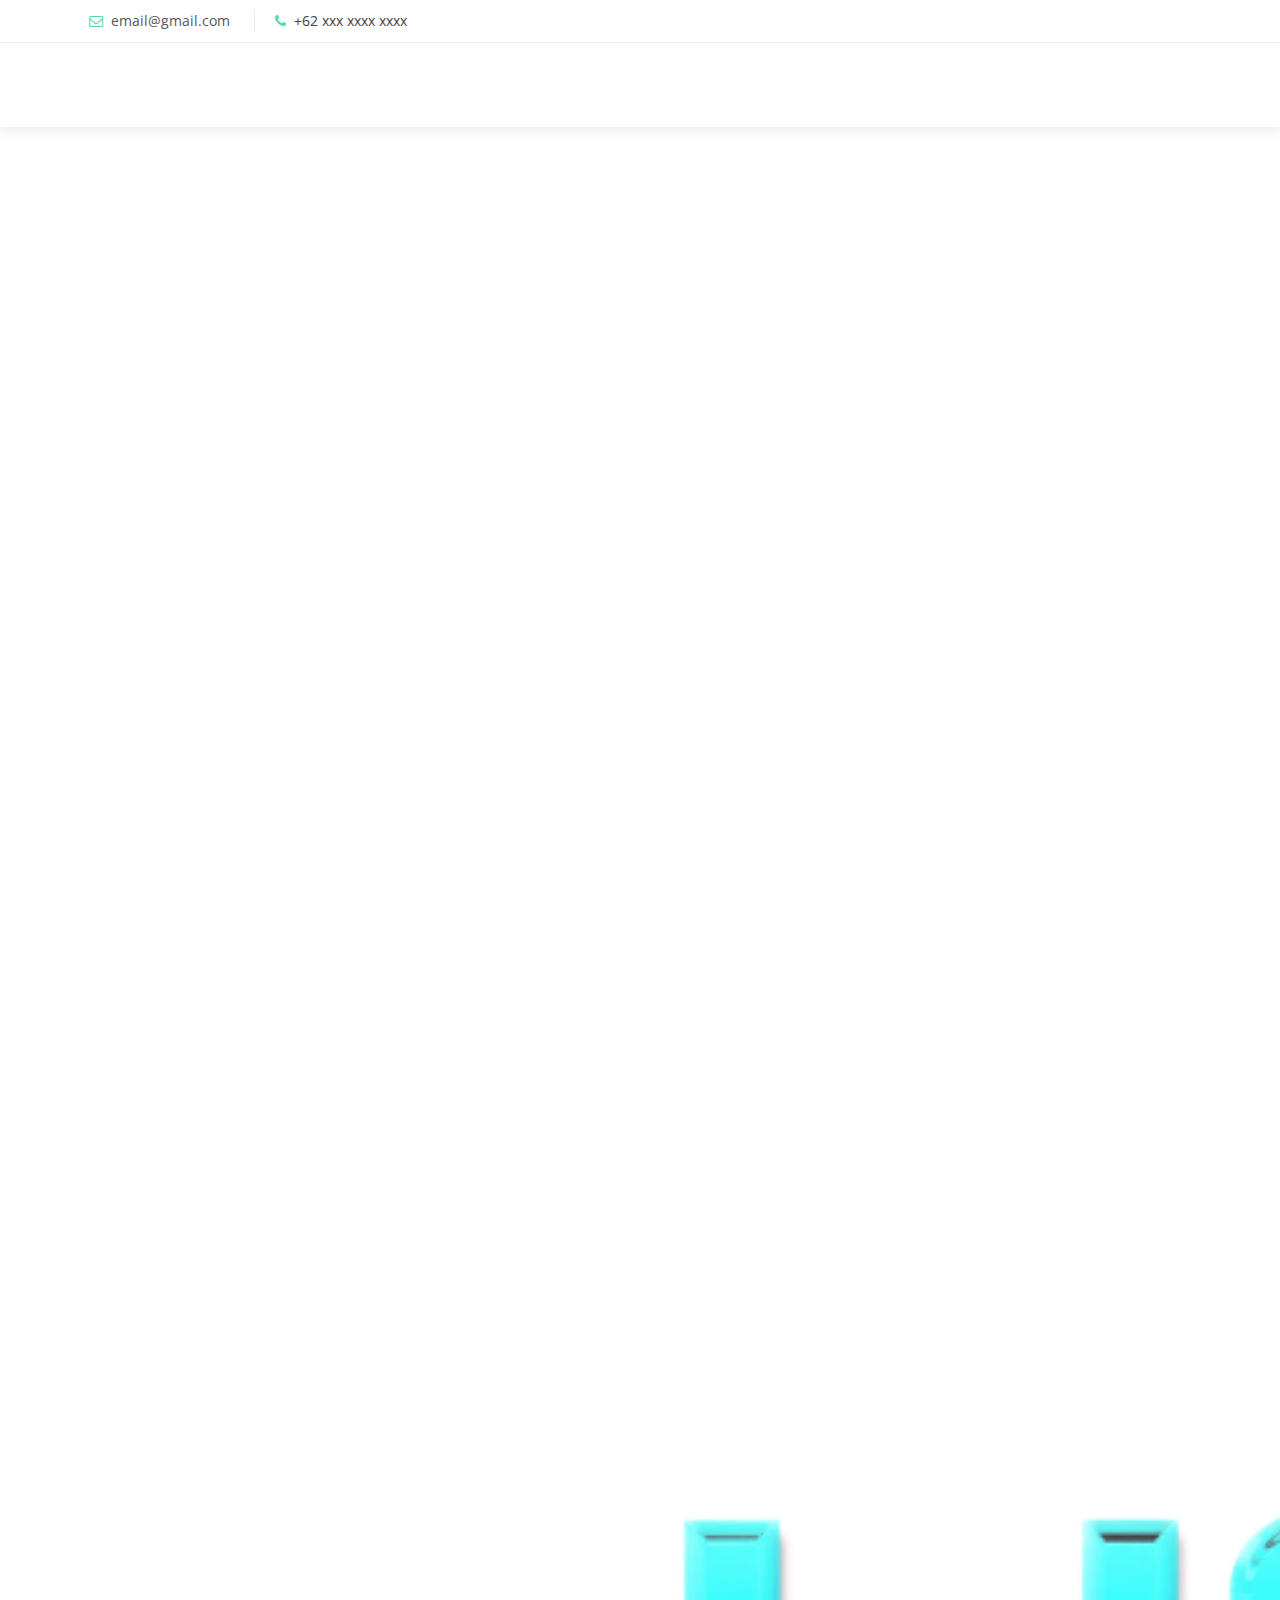
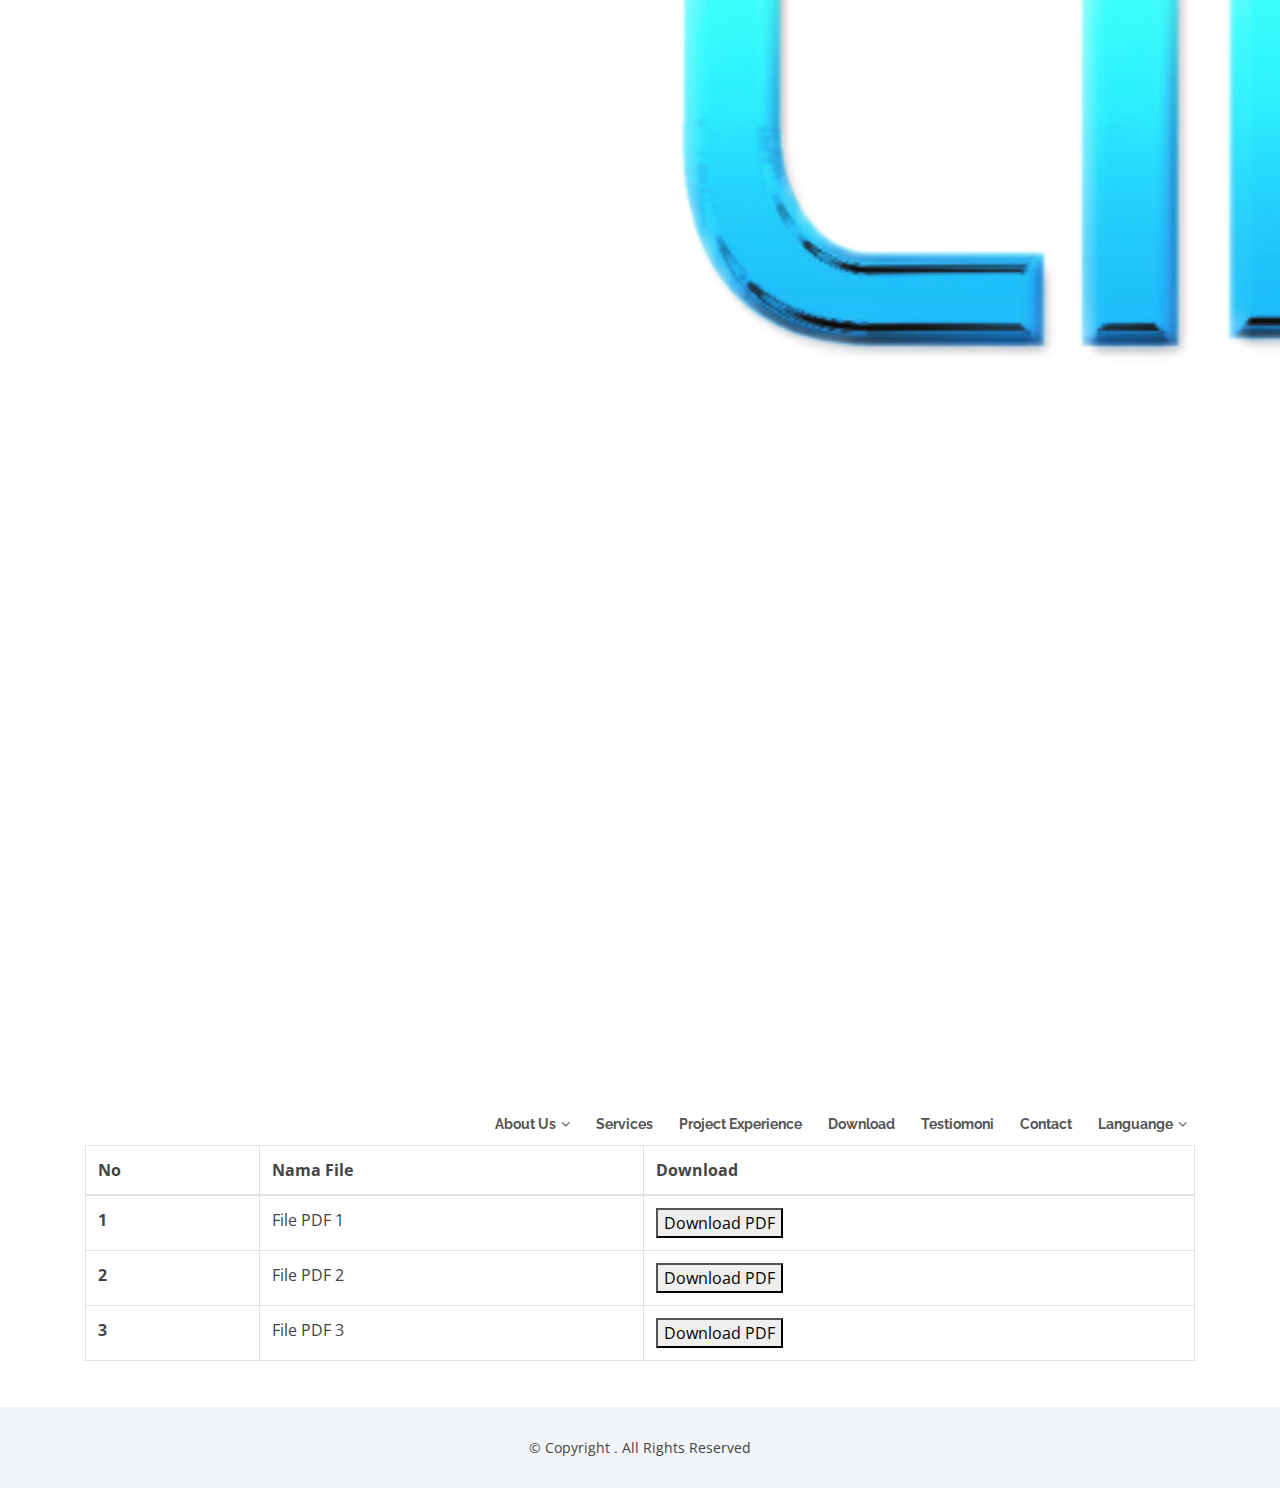
<file: download.html>
<!DOCTYPE html>
<html lang="en">

<head>
    <meta charset="utf-8">
    <title>Lintas Daya</title>
    <meta content="width=device-width, initial-scale=1.0" name="viewport">
    <meta content="" name="keywords">
    <meta content="" name="description">

    <!-- Favicons -->
    <link href="img/logo/judul.png" rel="icon">


    <!-- Google Fonts -->
    <link
        href="https://fonts.googleapis.com/css?family=Open+Sans:300,300i,400,400i,700,700i|Raleway:300,400,500,700,800|Montserrat:300,400,700"
        rel="stylesheet">

    <!-- Bootstrap CSS File -->
    <link rel="stylesheet" href="https://cdn.jsdelivr.net/npm/bootstrap@4.0.0/dist/css/bootstrap.min.css"
        integrity="sha384-Gn5384xqQ1aoWXA+058RXPxPg6fy4IWvTNh0E263XmFcJlSAwiGgFAW/dAiS6JXm" crossorigin="anonymous">
    <link href="lib/bootstrap/css/bootstrap.min.css" rel="stylesheet">

    <!-- Libraries CSS Files -->
    <link href="lib/font-awesome/css/font-awesome.min.css" rel="stylesheet">
    <link href="lib/animate/animate.min.css" rel="stylesheet">
    <link href="lib/ionicons/css/ionicons.min.css" rel="stylesheet">
    <link href="lib/owlcarousel/assets/owl.carousel.min.css" rel="stylesheet">
    <link href="lib/magnific-popup/magnific-popup.css" rel="stylesheet">
    <link href="lib/ionicons/css/ionicons.min.css" rel="stylesheet">

    <!-- Main Stylesheet File -->
    <link href="css/style.css" rel="stylesheet">

    <!-- =======================================================
    Theme Name: Reveal
    Theme URL: https://bootstrapmade.com/reveal-bootstrap-corporate-template/
    Author: BootstrapMade.com
    License: https://bootstrapmade.com/license/
  ======================================================= -->
</head>

<body id="body">

    <!--==========================
    Top Bar
  ============================-->
    <section id="topbar" class="d-none d-lg-block">
        <div class="container clearfix">
            <div class="contact-info float-left">
                <i class="fa fa-envelope-o"></i> <a href="mailto:contact@example.com">email@gmail.com</a>
                <i class="fa fa-phone"></i> +62 xxx xxxx xxxx
            </div>
            <!-- Top Bar Right -->
            <!-- <div class="social-links float-right">
        <a href="#" class="twitter"><i class="fa fa-twitter"></i></a>
        <a href="#" class="facebook"><i class="fa fa-facebook"></i></a>
        <a href="#" class="instagram"><i class="fa fa-instagram"></i></a>
        <a href="#" class="google-plus"><i class="fa fa-google-plus"></i></a>
        <a href="#" class="linkedin"><i class="fa fa-linkedin"></i></a>
      </div> -->
        </div>
    </section>

    <!--==========================
    Header
  ============================-->
    <header id="header">
        <div class="container">
            <!-- Logo -->
            <div id="logo" class="pull-left">
                <a href="index.html"><img src="img/logo/logonav.png" alt="" title="" /></a>
            </div>
            <!-- Navigation -->
            <nav id="nav-menu-container">
                <ul class="nav-menu">
                    <!-- <li class="menu-active"><a href="#body">Home</a></li> -->
                    <li class="menu-has-children"><a href="">About Us</a>
                        <ul>
                            <li><a href="history.html">History</a></li>
                            <li><a href="visimisi.html">Visi Misi Perusahaan</a></li>
                            <li><a href="chart.html">Organization Chart</a></li>
                        </ul>
                    </li>
                    <li><a href="services.html">Services</a></li>
                    <li><a href="project.html">Project Experience</a></li>
                    <li><a href="download.html">Download</a></li>
                    <li><a href="testimoni.html">Testiomoni</a></li>
                    <li><a href="contact.html">Contact</a></li>
                    <li class="menu-has-children"><a href="">Languange</a>
                        <ul>
                            <li><a href="index.html" onclick="changeLanguage('en')">English</a></li>
                            <li><a href="index.html" onclick="changeLanguage('id')">Indonesia</a></li>
                        </ul>
                    </li>
                </ul>
            </nav><!-- #nav-menu-container -->
        </div>
    </header><!-- #header -->

    <section id="about" class="wow fadeInUp">
        <div class="contentFilee">
            <!-- <div class="container">
                <div class="search">
                    <form class="form-inline my-2 my-lg-0">
                        <input class="form-control mr-sm-2" type="search" id="myInput" onkeyup="myFunction()"
                            placeholder="Search" aria-label="Search">
                        <button id="tombolCari" value="Cari" class="btn btn-outline-success my-2 my-sm-0"
                            type="submit">Search</button>
                    </form>
                </div>
            </div> -->
            <div class="container mt-4">
                <table id="myTable" class="table table-bordered">
                    <thead>
                        <tr>
                            <th scope="col">No</th>
                            <th scope="col">Nama File</th>
                            <th scope="col">Download</th>
                        </tr>
                    </thead>
                    <tbody>
                        <tr>
                            <th scope="row">1</th>
                            <td>File PDF 1</td>
                            <td>
                                <button onclick="JavaScript:window.location.href='downloadFile.php?file=Ekspor.pdf';">
                                    Download PDF</button>
                            </td>
                        </tr>
                        <tr>
                            <th scope="row">2</th>
                            <td>File PDF 2</td>
                            <td><button onclick="JavaScript:window.location.href='downloadFile.php?file=Ekspor.pdf';">
                                    Download PDF</button>
                            </td>
                        </tr>
                        <tr>
                            <th scope="row">3</th>
                            <td>File PDF 3</td>
                            <td><button onclick="JavaScript:window.location.href='downloadFile.php?file=Ekspor.pdf';">
                                    Download PDF</button>
                            </td>
                        </tr>
                    </tbody>
                    <!-- <nav aria-label="Page navigation example">
                        <ul class="pagination">
                            <li class="page-item"><a class="page-link" href="#">Previous</a></li>
                            <li class="page-item"><a class="page-link" href="#">1</a></li>
                            <li class="page-item"><a class="page-link" href="#">2</a></li>
                            <li class="page-item"><a class="page-link" href="#">3</a></li>
                            <li class="page-item"><a class="page-link" href="#">Next</a></li>
                        </ul>
                    </nav> -->
                </table>
            </div>
        </div>
    </section>

    <!--==========================
    Footer
  ============================-->
    <footer id="footer">
        <div class="container">
            <div class="copyright">
                &copy; Copyright <strong></strong>. All Rights Reserved
            </div>
        </div>
    </footer><!-- #footer -->

    <a href="#" class="back-to-top"><i class="fa fa-chevron-up"></i></a>

    <!-- JavaScript Libraries -->
    <script src="lib/jquery/jquery.min.js"></script>
    <script src="lib/jquery/jquery-migrate.min.js"></script>
    <script src="lib/bootstrap/js/bootstrap.bundle.min.js"></script>
    <script src="lib/easing/easing.min.js"></script>
    <script src="lib/superfish/hoverIntent.js"></script>
    <script src="lib/superfish/superfish.min.js"></script>
    <script src="lib/wow/wow.min.js"></script>
    <script src="lib/owlcarousel/owl.carousel.min.js"></script>
    <script src="lib/magnific-popup/magnific-popup.min.js"></script>
    <script src="lib/sticky/sticky.js"></script>

    <!-- Contact Form JavaScript File -->
    <script src="contactform/contactform.js"></script>

    <!-- Template Main Javascript File -->
    <script src="js/main.js"></script>
    <script src="js/bahasa.js"></script>
</body>

<script>
    function myFunction() {
        // Declare variables
        var input, filter, table, tr, td, i, txtValue;
        input = document.getElementById("myInput");
        filter = input.value.toUpperCase();
        table = document.getElementById("myTable");
        tr = table.getElementsByTagName("tr");

        // Loop through all table rows, and hide those who don't match the search query
        for (i = 0; i < tr.length; i++) {
            td = tr[i].getElementsByTagName("td")[0];
            if (td) {
                txtValue = td.textContent || td.innerText;
                if (txtValue.toUpperCase().indexOf(filter) > -1) {
                    tr[i].style.display = "";
                } else {
                    tr[i].style.display = "none";
                }
            }
        }
    }
</script>

</html>
</file>
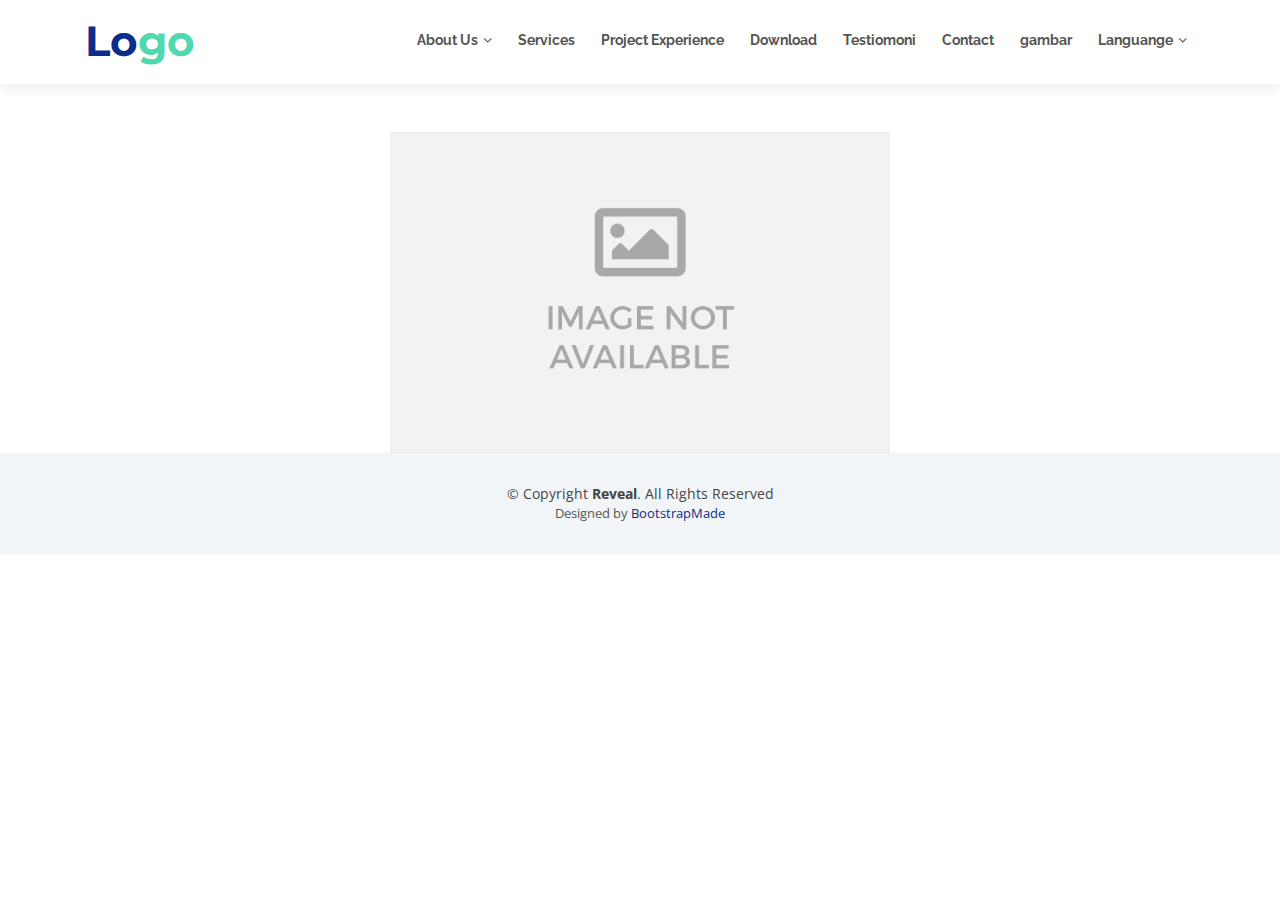
<file: gambar.html>
<!DOCTYPE html>
<html lang="en">

<head>
    <meta charset="utf-8">
    <title>Lintas Daya</title>
    <meta content="width=device-width, initial-scale=1.0" name="viewport">
    <meta content="" name="keywords">
    <meta content="" name="description">

    <!-- Favicons -->
    <link href="img/favicon.png" rel="icon">
    <link href="img/apple-touch-icon.png" rel="apple-touch-icon">

    <!-- Google Fonts -->
    <link
        href="https://fonts.googleapis.com/css?family=Open+Sans:300,300i,400,400i,700,700i|Raleway:300,400,500,700,800|Montserrat:300,400,700"
        rel="stylesheet">

    <!-- Bootstrap CSS File -->
    <link rel="stylesheet" href="https://cdn.jsdelivr.net/npm/bootstrap@4.0.0/dist/css/bootstrap.min.css"
        integrity="sha384-Gn5384xqQ1aoWXA+058RXPxPg6fy4IWvTNh0E263XmFcJlSAwiGgFAW/dAiS6JXm" crossorigin="anonymous">
    <link href="lib/bootstrap/css/bootstrap.min.css" rel="stylesheet">

    <!-- Libraries CSS Files -->
    <link href="lib/font-awesome/css/font-awesome.min.css" rel="stylesheet">
    <link href="lib/animate/animate.min.css" rel="stylesheet">
    <link href="lib/ionicons/css/ionicons.min.css" rel="stylesheet">
    <link href="lib/owlcarousel/assets/owl.carousel.min.css" rel="stylesheet">
    <link href="lib/magnific-popup/magnific-popup.css" rel="stylesheet">
    <link href="lib/ionicons/css/ionicons.min.css" rel="stylesheet">

    <!-- Main Stylesheet File -->
    <link href="css/style.css" rel="stylesheet">

    <!-- =======================================================
    Theme Name: Reveal
    Theme URL: https://bootstrapmade.com/reveal-bootstrap-corporate-template/
    Author: BootstrapMade.com
    License: https://bootstrapmade.com/license/
  ======================================================= -->
</head>

<body id="body">
    <header id="header">
        <div class="container">
            <!-- Logo -->
            <div id="logo" class="pull-left">
                <h1><a href="index.html" class="scrollto">Lo<span>go</span></a></h1>
                <!-- Uncomment below if you prefer to use an image logo -->
                <!-- <a href="#body"><img src="img/logo.png" alt="" title="" /></a>-->
            </div>
            <!-- Navigation -->
            <nav id="nav-menu-container">
                <ul class="nav-menu">
                    <!-- <li class="menu-active"><a href="#body">Home</a></li> -->
                    <li class="menu-has-children"><a href="">About Us</a>
                        <ul>
                            <li><a href="history.html">History</a></li>
                            <li><a href="visimisi.html">Visi Misi Perusahaan</a></li>
                            <li><a href="chart.html">Organization Chart</a></li>
                        </ul>
                    </li>
                    <li><a href="services.html">Services</a></li>
                    <li><a href="project.html">Project Experience</a></li>
                    <li><a href="download.html">Download</a></li>
                    <li><a href="testimoni.html">Testiomoni</a></li>
                    <li><a href="contact.html">Contact</a></li>
                    <li><a href="gambar.html">gambar</a></li>

                    <li class="menu-has-children"><a href="">Languange</a>
                        <ul>
                            <li><a href="index.html" onclick="changeLanguage('en')">English</a></li>
                            <li><a href="index.html" onclick="changeLanguage('id')">Indonesia</a></li>
                        </ul>
                    </li>
                </ul>
            </nav><!-- #nav-menu-container -->
        </div>
    </header><!-- #header -->
    <section id="foto-service">
        <div class="container mt-5">
            <div class="foto-service-img">
                <img src="img/no-image.png" alt="Foto About">
            </div>
        </div>
    </section>
    <footer id="footer">
        <div class="container">
            <div class="copyright">
                &copy; Copyright <strong>Reveal</strong>. All Rights Reserved
            </div>
            <div class="credits">
                <!--
              All the links in the footer should remain intact.
              You can delete the links only if you purchased the pro version.
              Licensing information: https://bootstrapmade.com/license/
              Purchase the pro version with working PHP/AJAX contact form: https://bootstrapmade.com/buy/?theme=Reveal
            -->
                Designed by <a href="https://bootstrapmade.com/">BootstrapMade</a>
            </div>
        </div>
    </footer><!-- #footer -->

    <a href="#" class="back-to-top"><i class="fa fa-chevron-up"></i></a>

    <!-- JavaScript Libraries -->
    <script src="lib/jquery/jquery.min.js"></script>
    <script src="lib/jquery/jquery-migrate.min.js"></script>
    <script src="lib/bootstrap/js/bootstrap.bundle.min.js"></script>
    <script src="lib/easing/easing.min.js"></script>
    <script src="lib/superfish/hoverIntent.js"></script>
    <script src="lib/superfish/superfish.min.js"></script>
    <script src="lib/wow/wow.min.js"></script>
    <script src="lib/owlcarousel/owl.carousel.min.js"></script>
    <script src="lib/magnific-popup/magnific-popup.min.js"></script>
    <script src="lib/sticky/sticky.js"></script>

    <!-- Contact Form JavaScript File -->
    <script src="contactform/contactform.js"></script>

    <!-- Template Main Javascript File -->
    <script src="js/main.js"></script>
    <script src="js/bahasa.js"></script>

</body>

</html>
</file>
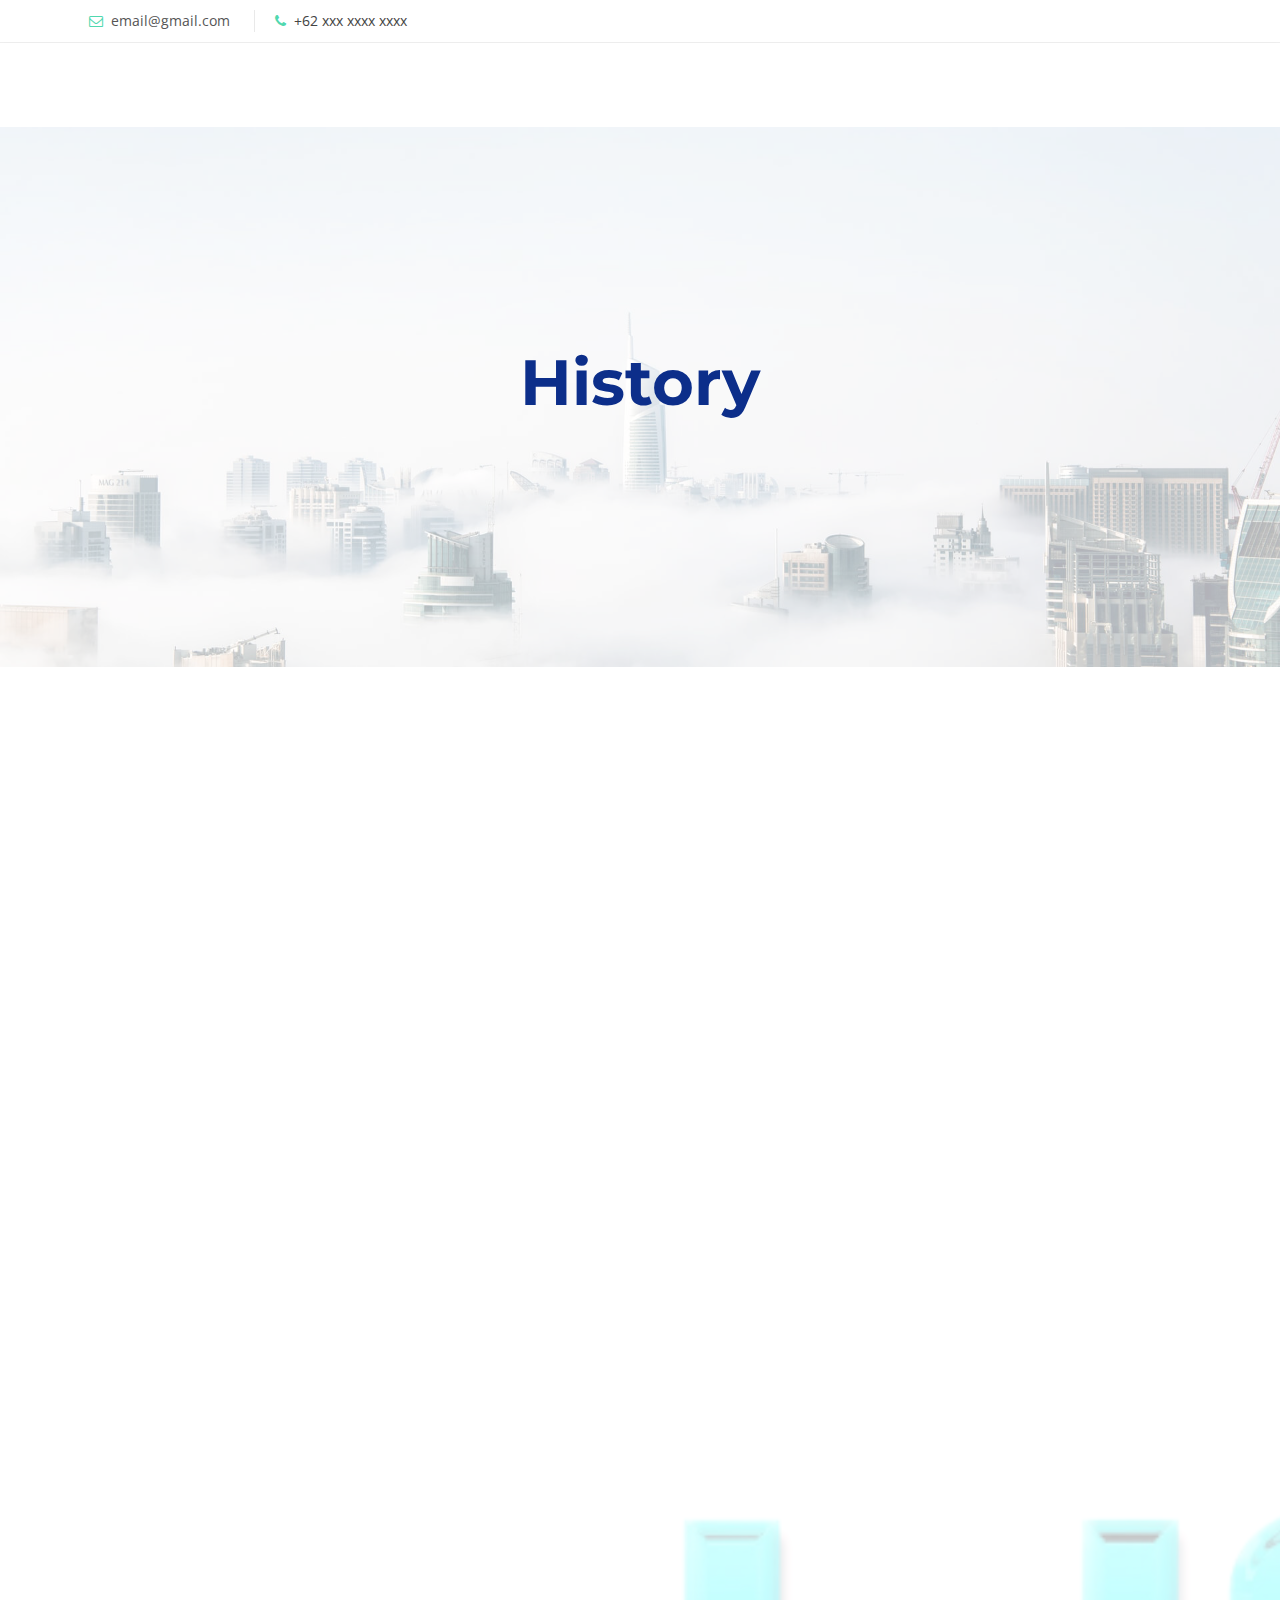
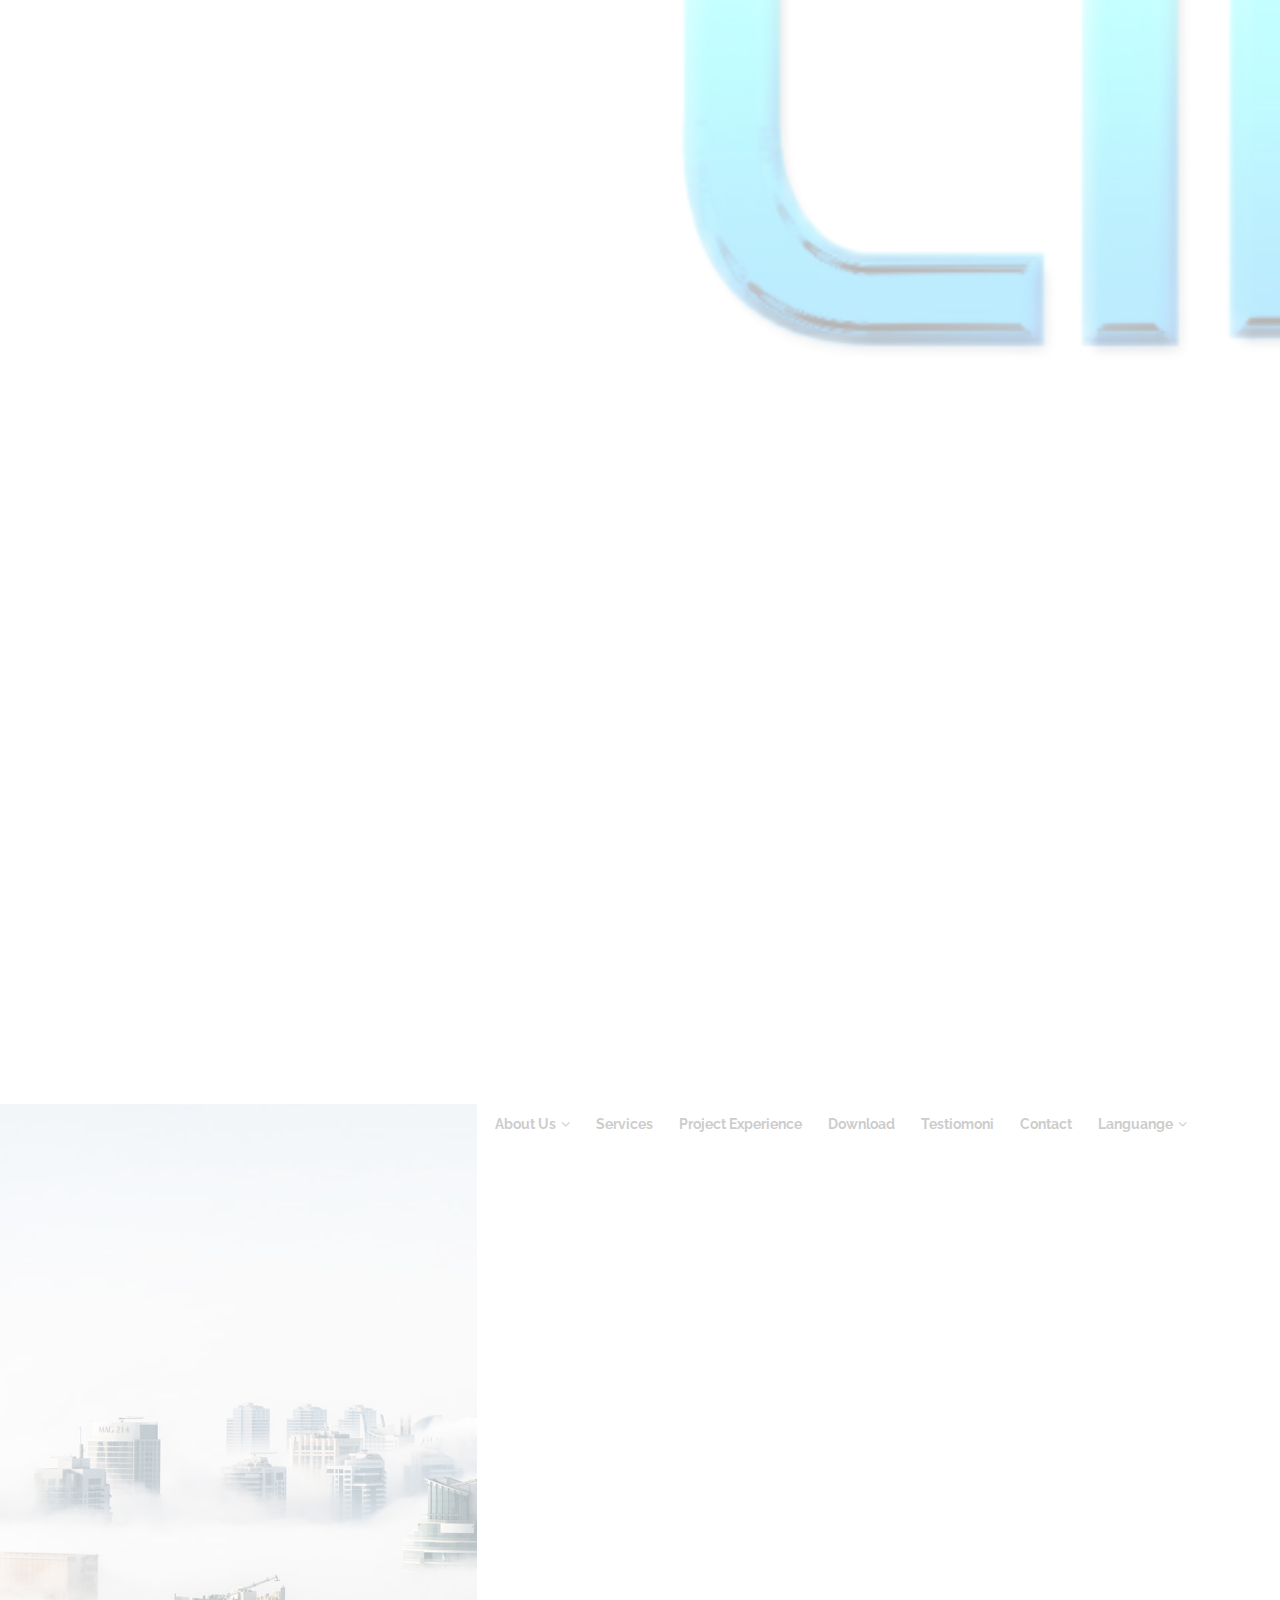
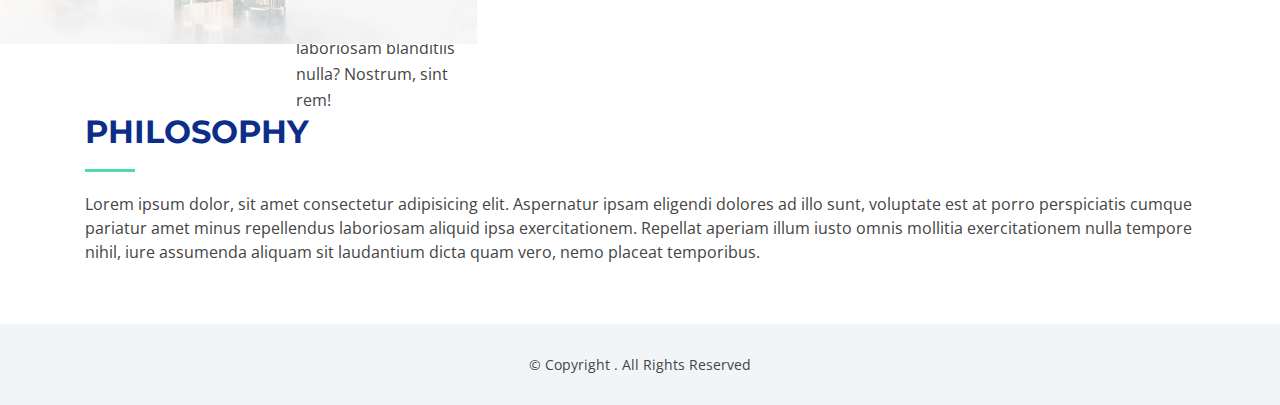
<file: history.html>
<!DOCTYPE html>
<html lang="en">

<head>
    <meta charset="utf-8">
    <title>Lintas Daya</title>
    <meta content="width=device-width, initial-scale=1.0" name="viewport">
    <meta content="" name="keywords">
    <meta content="" name="description">

    <!-- Favicons -->
    <link href="img/logo/judul.png" rel="icon">


    <!-- Google Fonts -->
    <link
        href="https://fonts.googleapis.com/css?family=Open+Sans:300,300i,400,400i,700,700i|Raleway:300,400,500,700,800|Montserrat:300,400,700"
        rel="stylesheet">

    <!-- Bootstrap CSS File -->
    <link rel="stylesheet" href="https://cdn.jsdelivr.net/npm/bootstrap@4.0.0/dist/css/bootstrap.min.css"
        integrity="sha384-Gn5384xqQ1aoWXA+058RXPxPg6fy4IWvTNh0E263XmFcJlSAwiGgFAW/dAiS6JXm" crossorigin="anonymous">
    <link href="lib/bootstrap/css/bootstrap.min.css" rel="stylesheet">

    <!-- Libraries CSS Files -->
    <link href="lib/font-awesome/css/font-awesome.min.css" rel="stylesheet">
    <link href="lib/animate/animate.min.css" rel="stylesheet">
    <link href="lib/ionicons/css/ionicons.min.css" rel="stylesheet">
    <link href="lib/owlcarousel/assets/owl.carousel.min.css" rel="stylesheet">
    <link href="lib/magnific-popup/magnific-popup.css" rel="stylesheet">
    <link href="lib/ionicons/css/ionicons.min.css" rel="stylesheet">

    <!-- Main Stylesheet File -->
    <link href="css/style.css" rel="stylesheet">

    <!-- =======================================================
    Theme Name: Reveal
    Theme URL: https://bootstrapmade.com/reveal-bootstrap-corporate-template/
    Author: BootstrapMade.com
    License: https://bootstrapmade.com/license/
  ======================================================= -->
</head>

<body id="body">

    <!--==========================
    Top Bar
  ============================-->
    <section id="topbar" class="d-none d-lg-block">
        <div class="container clearfix">
            <div class="contact-info float-left">
                <i class="fa fa-envelope-o"></i> <a href="mailto:contact@example.com">email@gmail.com</a>
                <i class="fa fa-phone"></i> +62 xxx xxxx xxxx
            </div>
            <!-- Top Bar Right -->
            <!-- <div class="social-links float-right">
        <a href="#" class="twitter"><i class="fa fa-twitter"></i></a>
        <a href="#" class="facebook"><i class="fa fa-facebook"></i></a>
        <a href="#" class="instagram"><i class="fa fa-instagram"></i></a>
        <a href="#" class="google-plus"><i class="fa fa-google-plus"></i></a>
        <a href="#" class="linkedin"><i class="fa fa-linkedin"></i></a>
      </div> -->
        </div>
    </section>

    <!--==========================
    Header
  ============================-->
    <header id="header">
        <div class="container">
            <!-- Logo -->
            <div id="logo" class="pull-left">
                <a href="index.html"><img src="img/logo/logonav.png" alt="" title="" /></a>
            </div>
            <!-- Navigation -->
            <nav id="nav-menu-container">
                <ul class="nav-menu">
                    <!-- <li class="menu-active"><a href="#body">Home</a></li> -->
                    <li class="menu-has-children"><a href="">About Us</a>
                        <ul>
                            <li><a href="history.html">History</a></li>
                            <li><a href="visimisi.html">Visi Misi Perusahaan</a></li>
                            <li><a href="chart.html">Organization Chart</a></li>
                        </ul>
                    </li>
                    <li><a href="services.html">Services</a></li>
                    <li><a href="project.html">Project Experience</a></li>
                    <li><a href="download.html">Download</a></li>
                    <li><a href="testimoni.html">Testiomoni</a></li>
                    <li><a href="contact.html">Contact</a></li>
                    <li class="menu-has-children"><a href="">Languange</a>
                        <ul>
                            <li><a href="index.html" onclick="changeLanguage('en')">English</a></li>
                            <li><a href="index.html" onclick="changeLanguage('id')">Indonesia</a></li>
                        </ul>
                    </li>
                </ul>
            </nav><!-- #nav-menu-container -->
        </div>
    </header><!-- #header -->

    <section id="intro">

        <div class="intro-content">
            <h2>History</h2>
            <!-- <div>
        <a href="#about" class="btn-get-started scrollto">Get Started</a>
        <a href="#portfolio" class="btn-projects scrollto">Our Projects</a>
      </div> -->
        </div>
        <!-- Bacground Image -->
        <div id="intro-carousel" class="owl-carousel">
            <div class="item" style="background-image: url('img/intro-carousel/1.jpg');"></div>
            <div class="item" style="background-image: url('img/intro-carousel/2.jpg');"></div>
            <div class="item" style="background-image: url('img/intro-carousel/3.jpg');"></div>
            <div class="item" style="background-image: url('img/intro-carousel/4.jpg');"></div>
            <div class="item" style="background-image: url('img/intro-carousel/5.jpg');"></div>
        </div>

    </section><!-- #intro -->

    <section id="about" class="wow fadeInUp">
        <div class="container">
            <div class="row">
                <div class="col-lg-6 about-img">
                    <img src="img/no-image.png" alt="Foto About">
                </div>
                <div class="col-lg-6 content">
                    <h2>Capability</h2>
                    <p>Lorem ipsum dolor sit amet consectetur adipisicing elit. Nam voluptatibus repellendus odit fuga
                        officiis sit exercitationem, quidem eum at accusantium, quam perferendis accusamus quaerat
                        totam, distinctio blanditiis iure. Fugit et quas ad animi ducimus laudantium nam ipsa, a hic
                        corporis doloremque iusto unde tempore laboriosam blanditiis nulla? Nostrum, sint rem!</p>
                </div>
            </div>
        </div>
        <div class="container">
            <div class="section-header">
                <h2>Philosophy</h2>
                <p>Lorem ipsum dolor, sit amet consectetur adipisicing elit. Aspernatur ipsam eligendi dolores ad illo
                    sunt, voluptate est at porro perspiciatis cumque pariatur amet minus repellendus laboriosam aliquid
                    ipsa exercitationem. Repellat aperiam illum iusto omnis mollitia exercitationem nulla tempore nihil,
                    iure assumenda aliquam sit laudantium dicta quam vero, nemo placeat temporibus.</p>
            </div>
        </div>
    </section><!-- #about -->

    <!--==========================
    Footer
  ============================-->
    <footer id="footer">
        <div class="container">
            <div class="copyright">
                &copy; Copyright <strong></strong>. All Rights Reserved
            </div>
        </div>
    </footer><!-- #footer -->

    <a href="#" class="back-to-top"><i class="fa fa-chevron-up"></i></a>

    <!-- JavaScript Libraries -->
    <script src="lib/jquery/jquery.min.js"></script>
    <script src="lib/jquery/jquery-migrate.min.js"></script>
    <script src="lib/bootstrap/js/bootstrap.bundle.min.js"></script>
    <script src="lib/easing/easing.min.js"></script>
    <script src="lib/superfish/hoverIntent.js"></script>
    <script src="lib/superfish/superfish.min.js"></script>
    <script src="lib/wow/wow.min.js"></script>
    <script src="lib/owlcarousel/owl.carousel.min.js"></script>
    <script src="lib/magnific-popup/magnific-popup.min.js"></script>
    <script src="lib/sticky/sticky.js"></script>

    <!-- Contact Form JavaScript File -->
    <script src="contactform/contactform.js"></script>

    <!-- Template Main Javascript File -->
    <script src="js/main.js"></script>
    <script src="js/bahasa.js"></script>
</body>


</html>
</file>
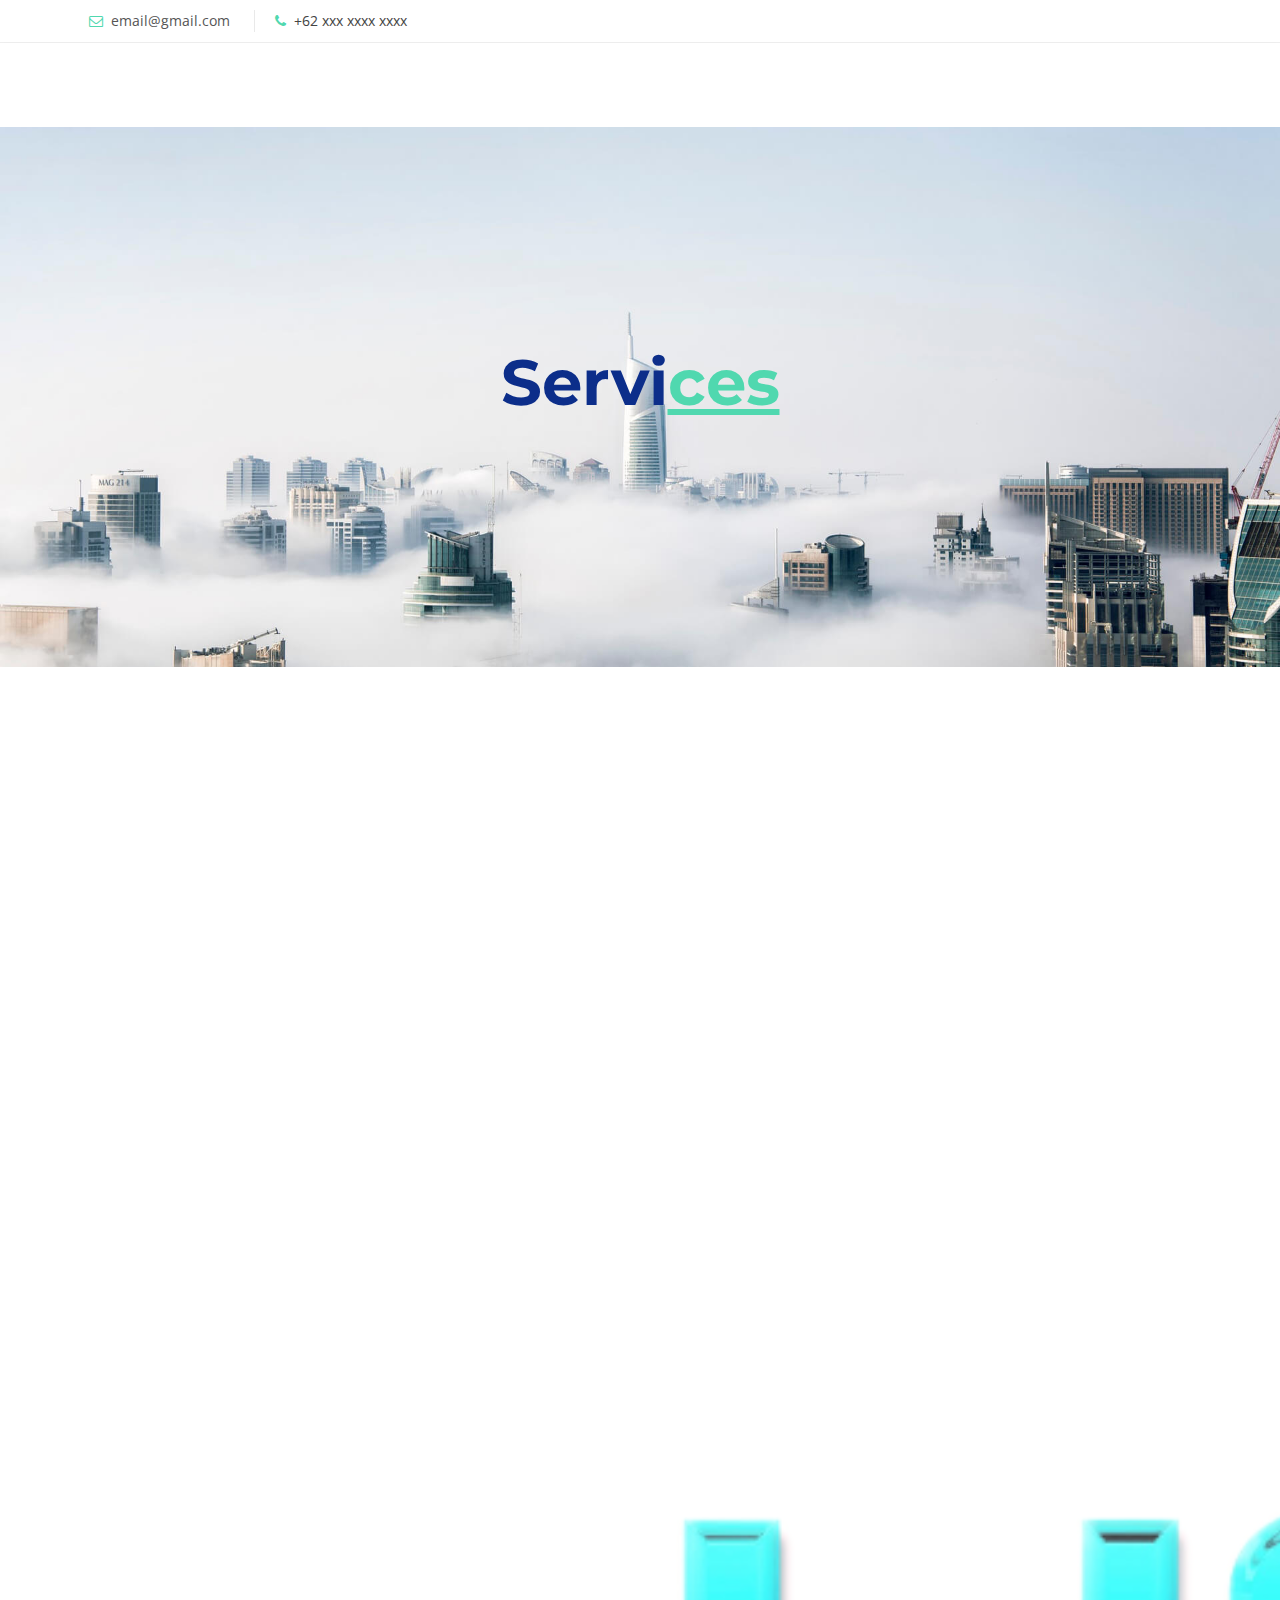
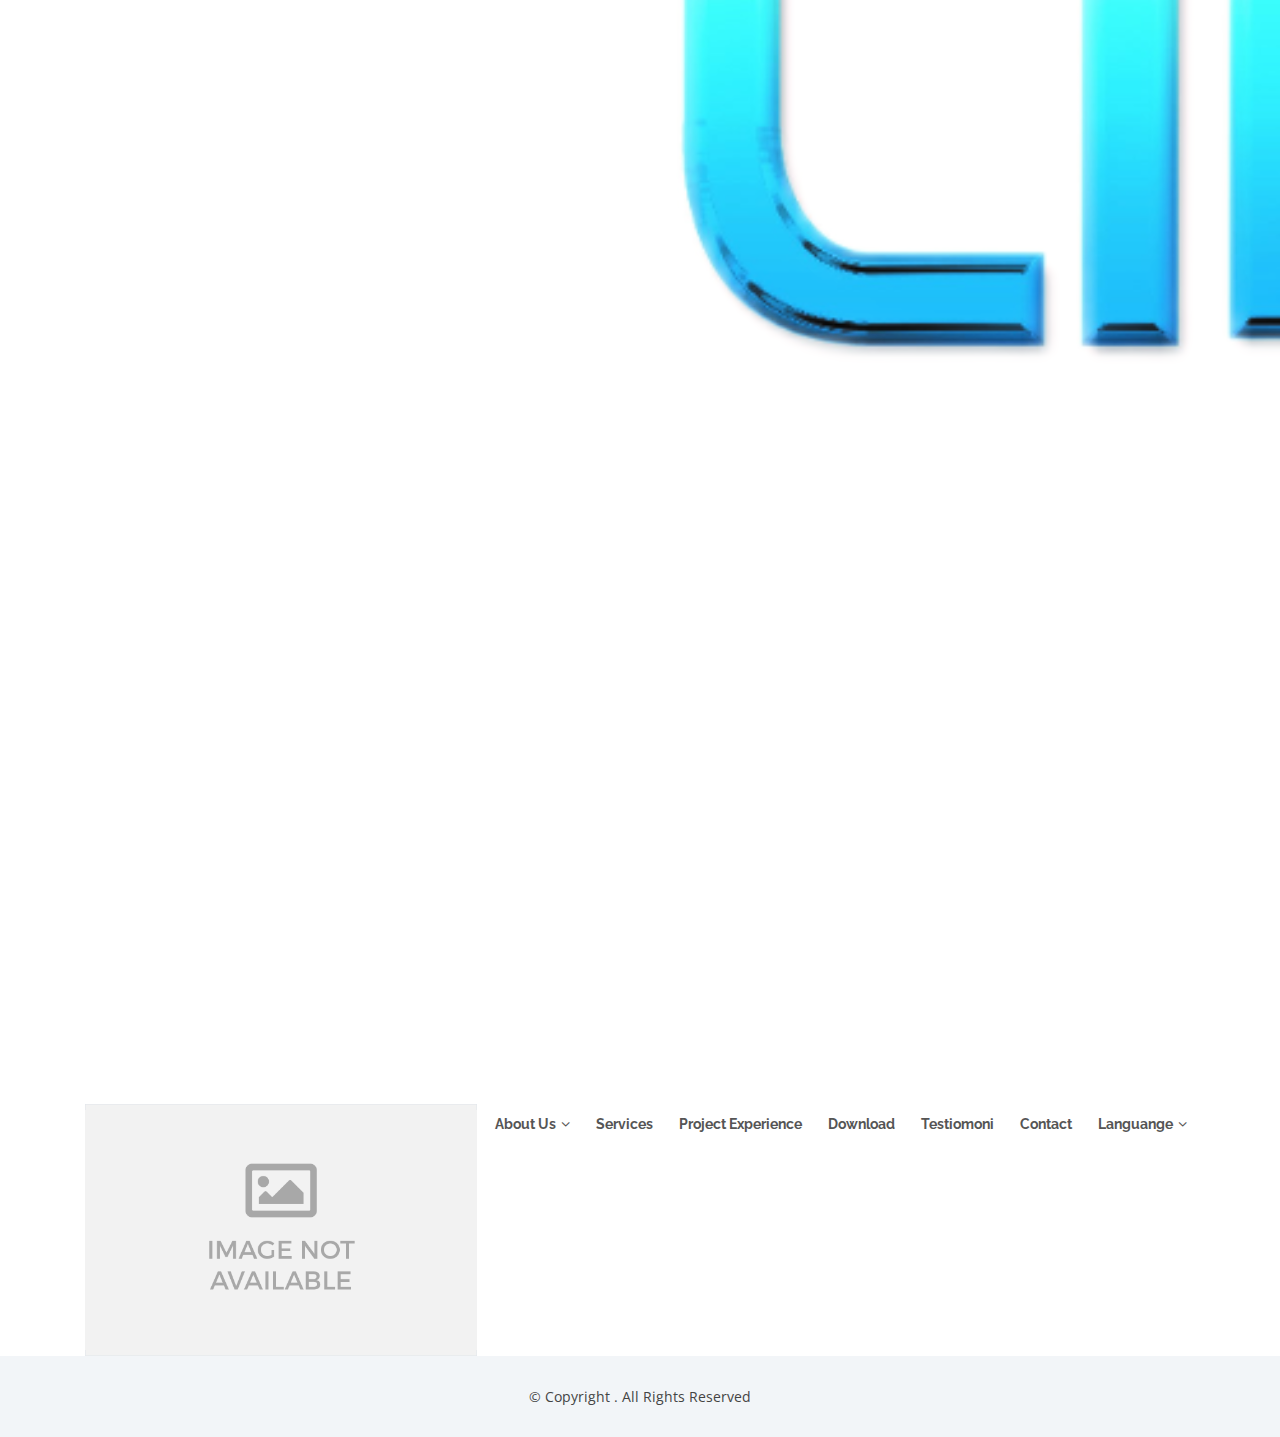
<file: services.html>
<!DOCTYPE html>
<html lang="en">

<head>
    <meta charset="utf-8">
    <title>Lintas Daya</title>
    <meta content="width=device-width, initial-scale=1.0" name="viewport">
    <meta content="" name="keywords">
    <meta content="" name="description">

    <!-- Favicons -->
    <link href="img/logo/judul.png" rel="icon">


    <!-- Google Fonts -->
    <link
        href="https://fonts.googleapis.com/css?family=Open+Sans:300,300i,400,400i,700,700i|Raleway:300,400,500,700,800|Montserrat:300,400,700"
        rel="stylesheet">

    <!-- Bootstrap CSS File -->
    <link rel="stylesheet" href="https://cdn.jsdelivr.net/npm/bootstrap@4.0.0/dist/css/bootstrap.min.css"
        integrity="sha384-Gn5384xqQ1aoWXA+058RXPxPg6fy4IWvTNh0E263XmFcJlSAwiGgFAW/dAiS6JXm" crossorigin="anonymous">
    <link href="lib/bootstrap/css/bootstrap.min.css" rel="stylesheet">

    <!-- Libraries CSS Files -->
    <link href="lib/font-awesome/css/font-awesome.min.css" rel="stylesheet">
    <link href="lib/animate/animate.min.css" rel="stylesheet">
    <link href="lib/ionicons/css/ionicons.min.css" rel="stylesheet">
    <link href="lib/owlcarousel/assets/owl.carousel.min.css" rel="stylesheet">
    <link href="lib/magnific-popup/magnific-popup.css" rel="stylesheet">
    <link href="lib/ionicons/css/ionicons.min.css" rel="stylesheet">

    <!-- Main Stylesheet File -->
    <link href="css/style.css" rel="stylesheet">

    <!-- =======================================================
    Theme Name: Reveal
    Theme URL: https://bootstrapmade.com/reveal-bootstrap-corporate-template/
    Author: BootstrapMade.com
    License: https://bootstrapmade.com/license/
  ======================================================= -->
</head>

<body id="body">

    <!--==========================
    Top Bar
  ============================-->
    <section id="topbar" class="d-none d-lg-block">
        <div class="container clearfix">
            <div class="contact-info float-left">
                <i class="fa fa-envelope-o"></i> <a href="mailto:contact@example.com">email@gmail.com</a>
                <i class="fa fa-phone"></i> +62 xxx xxxx xxxx
            </div>
            <!-- Top Bar Right -->
            <!-- <div class="social-links float-right">
        <a href="#" class="twitter"><i class="fa fa-twitter"></i></a>
        <a href="#" class="facebook"><i class="fa fa-facebook"></i></a>
        <a href="#" class="instagram"><i class="fa fa-instagram"></i></a>
        <a href="#" class="google-plus"><i class="fa fa-google-plus"></i></a>
        <a href="#" class="linkedin"><i class="fa fa-linkedin"></i></a>
      </div> -->
        </div>
    </section>

    <!--==========================
    Header
  ============================-->
    <header id="header">
        <div class="container">
            <!-- Logo -->
            <div id="logo" class="pull-left">
                <a href="index.html"><img src="img/logo/logonav.png" alt="" title="" /></a>
            </div>
            <!-- Navigation -->
            <nav id="nav-menu-container">
                <ul class="nav-menu">
                    <!-- <li class="menu-active"><a href="#body">Home</a></li> -->
                    <li class="menu-has-children"><a href="">About Us</a>
                        <ul>
                            <li><a href="history.html">History</a></li>
                            <li><a href="visimisi.html">Visi Misi Perusahaan</a></li>
                            <li><a href="chart.html">Organization Chart</a></li>
                        </ul>
                    </li>
                    <li><a href="services.html">Services</a></li>
                    <li><a href="project.html">Project Experience</a></li>
                    <li><a href="download.html">Download</a></li>
                    <li><a href="testimoni.html">Testiomoni</a></li>
                    <li><a href="contact.html">Contact</a></li>
                    <li class="menu-has-children"><a href="">Languange</a>
                        <ul>
                            <li><a href="index.html" onclick="changeLanguage('en')">English</a></li>
                            <li><a href="index.html" onclick="changeLanguage('id')">Indonesia</a></li>
                        </ul>
                    </li>
                </ul>
            </nav><!-- #nav-menu-container -->
        </div>
    </header><!-- #header -->

    <!--==========================
    Intro Section
  ============================-->
    <section id="intro">

        <div class="intro-content">
            <h2>Servi<span>ces</span></h2>
            <!-- <div>
        <a href="#about" class="btn-get-started scrollto">Get Started</a>
        <a href="#portfolio" class="btn-projects scrollto">Our Projects</a>
      </div> -->
        </div>
        <!-- Bacground Image -->
        <!-- <div id="intro-carousel" class="owl-carousel">
            <div class="item" style="background-image: url('img/intro-carousel/1.jpg');"></div>
            <div class="item" style="background-image: url('img/intro-carousel/2.jpg');"></div>
            <div class="item" style="background-image: url('img/intro-carousel/3.jpg');"></div>
            <div class="item" style="background-image: url('img/intro-carousel/4.jpg');"></div>
            <div class="item" style="background-image: url('img/intro-carousel/5.jpg');"></div>
        </div> -->

    </section><!-- #intro -->

    <section id="foto-service">
        <div class="container mt-5">
            <div class="foto-service-img">
                <img src="img/no-image.png" alt="Foto About">
            </div>
        </div>
    </section>

    <!--==========================
    Footer
  ============================-->
    <footer id="footer">
        <div class="container">
            <div class="copyright">
                &copy; Copyright <strong></strong>. All Rights Reserved
            </div>
        </div>
    </footer><!-- #footer -->

    <a href="#" class="back-to-top"><i class="fa fa-chevron-up"></i></a>

    <!-- JavaScript Libraries -->
    <script src="lib/jquery/jquery.min.js"></script>
    <script src="lib/jquery/jquery-migrate.min.js"></script>
    <script src="lib/bootstrap/js/bootstrap.bundle.min.js"></script>
    <script src="lib/easing/easing.min.js"></script>
    <script src="lib/superfish/hoverIntent.js"></script>
    <script src="lib/superfish/superfish.min.js"></script>
    <script src="lib/wow/wow.min.js"></script>
    <script src="lib/owlcarousel/owl.carousel.min.js"></script>
    <script src="lib/magnific-popup/magnific-popup.min.js"></script>
    <script src="lib/sticky/sticky.js"></script>

    <!-- Contact Form JavaScript File -->
    <script src="contactform/contactform.js"></script>

    <!-- Template Main Javascript File -->
    <script src="js/main.js"></script>
    <script src="js/bahasa.js"></script>

</body>

</html>
</file>
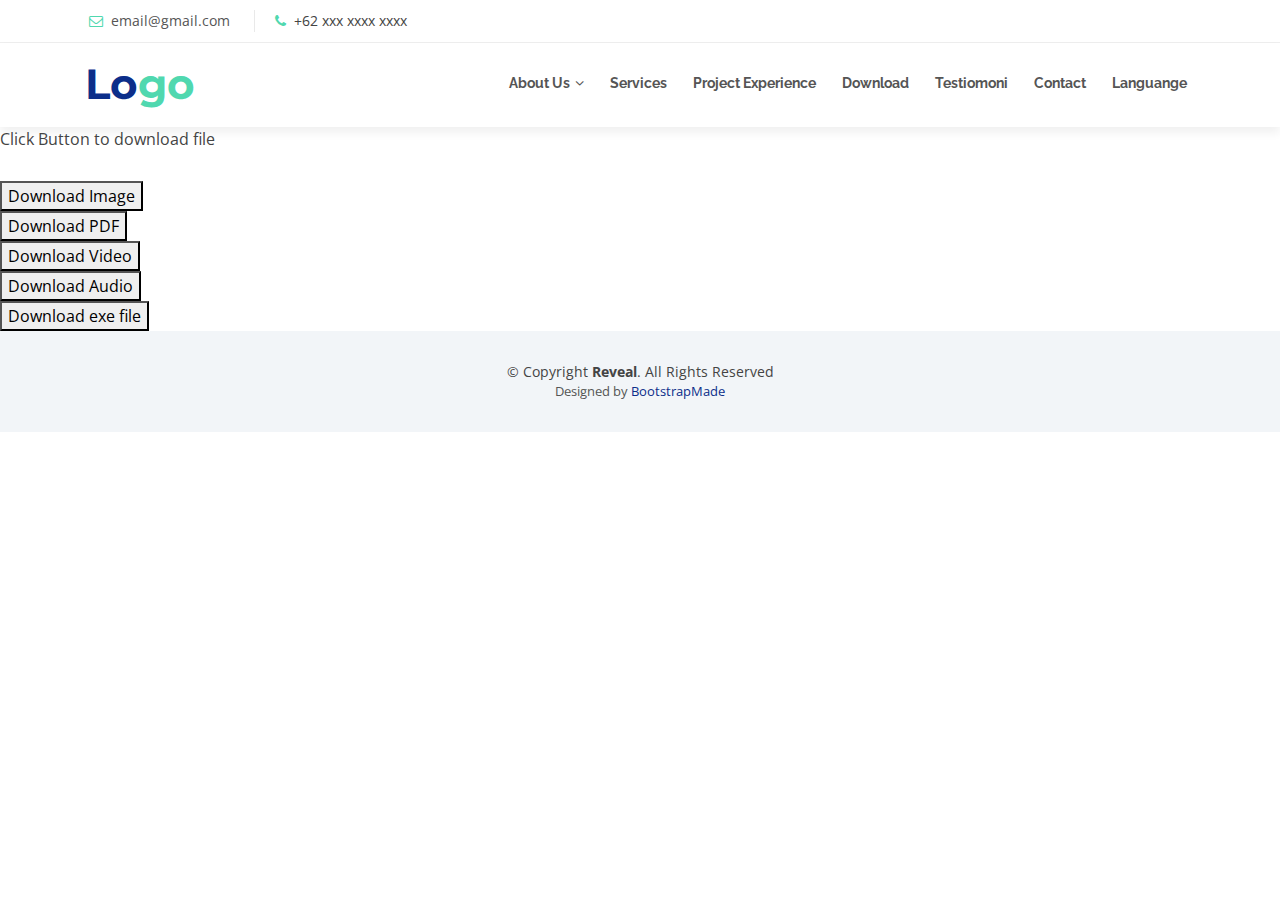
<file: test.html>
<!DOCTYPE html>
<html lang="en">

<head>
    <meta charset="utf-8">
    <title>Reveal Bootstrap Template</title>
    <meta content="width=device-width, initial-scale=1.0" name="viewport">
    <meta content="" name="keywords">
    <meta content="" name="description">

    <!-- Favicons -->
    <link href="img/favicon.png" rel="icon">
    <link href="img/apple-touch-icon.png" rel="apple-touch-icon">

    <!-- Google Fonts -->
    <link
        href="https://fonts.googleapis.com/css?family=Open+Sans:300,300i,400,400i,700,700i|Raleway:300,400,500,700,800|Montserrat:300,400,700"
        rel="stylesheet">

    <!-- Bootstrap CSS File -->
    <link rel="stylesheet" href="https://cdn.jsdelivr.net/npm/bootstrap@4.0.0/dist/css/bootstrap.min.css"
        integrity="sha384-Gn5384xqQ1aoWXA+058RXPxPg6fy4IWvTNh0E263XmFcJlSAwiGgFAW/dAiS6JXm" crossorigin="anonymous">
    <link href="lib/bootstrap/css/bootstrap.min.css" rel="stylesheet">

    <!-- Libraries CSS Files -->
    <link href="lib/font-awesome/css/font-awesome.min.css" rel="stylesheet">
    <link href="lib/animate/animate.min.css" rel="stylesheet">
    <link href="lib/ionicons/css/ionicons.min.css" rel="stylesheet">
    <link href="lib/owlcarousel/assets/owl.carousel.min.css" rel="stylesheet">
    <link href="lib/magnific-popup/magnific-popup.css" rel="stylesheet">
    <link href="lib/ionicons/css/ionicons.min.css" rel="stylesheet">

    <!-- Main Stylesheet File -->
    <link href="css/style.css" rel="stylesheet">

    <!-- =======================================================
    Theme Name: Reveal
    Theme URL: https://bootstrapmade.com/reveal-bootstrap-corporate-template/
    Author: BootstrapMade.com
    License: https://bootstrapmade.com/license/
  ======================================================= -->
</head>

<body id="body">

    <!--==========================
    Top Bar
  ============================-->
    <section id="topbar" class="d-none d-lg-block">
        <div class="container clearfix">
            <div class="contact-info float-left">
                <i class="fa fa-envelope-o"></i> <a href="mailto:contact@example.com">email@gmail.com</a>
                <i class="fa fa-phone"></i> +62 xxx xxxx xxxx
            </div>
            <!-- Top Bar Right -->
            <!-- <div class="social-links float-right">
        <a href="#" class="twitter"><i class="fa fa-twitter"></i></a>
        <a href="#" class="facebook"><i class="fa fa-facebook"></i></a>
        <a href="#" class="instagram"><i class="fa fa-instagram"></i></a>
        <a href="#" class="google-plus"><i class="fa fa-google-plus"></i></a>
        <a href="#" class="linkedin"><i class="fa fa-linkedin"></i></a>
      </div> -->
        </div>
    </section>

    <!--==========================
    Header
  ============================-->
    <header id="header">
        <div class="container">
            <!-- Logo -->
            <div id="logo" class="pull-left">
                <h1><a href="index.php" class="scrollto">Lo<span>go</span></a></h1>
                <!-- Uncomment below if you prefer to use an image logo -->
                <!-- <a href="#body"><img src="img/logo.png" alt="" title="" /></a>-->
            </div>
            <!-- Navigation -->
            <nav id="nav-menu-container">
                <ul class="nav-menu">
                    <!-- <li class="menu-active"><a href="#body">Home</a></li> -->
                    <li class="menu-has-children"><a href="">About Us</a>
                        <ul>
                            <li><a href="history.php">History</a></li>
                            <li><a href="visimisi.php">Visi Misi Perusahaan</a></li>
                            <li><a href="chart.php">Organization Chart</a></li>
                        </ul>
                    </li>
                    <li><a href="#services">Services</a></li>
                    <li><a href="#portfolio">Project Experience</a></li>
                    <li><a href="download.php">Download</a></li>
                    <li><a href="#team">Testiomoni</a></li>
                    <li><a href="#contact">Contact</a></li>
                    <li class="menu-has-children"><a href="">Languange</a>
                        <!-- <ul>
              <li><a href="#">Drop Down 1</a></li>
              <li><a href="#">Drop Down 3</a></li>
              <li><a href="#">Drop Down 4</a></li>
              <li><a href="#">Drop Down 5</a></li>
            </ul> -->
                    </li>
                </ul>
            </nav><!-- #nav-menu-container -->
        </div>
    </header><!-- #header -->

    <p>Click Button to download file</p>
    <button onclick="JavaScript:window.location.href='downloadFile.php?file=beach.jpg';"> Download Image</button><br />
    <button
        onclick="JavaScript:window.location.href='downloadFile.php?file=Surat Lamaran Kerja_Putra Bagus Ariwinata.pdf';">
        Download PDF</button><br />
    <button onclick="JavaScript:window.location.href='downloadFile.php?file=example.mp4';"> Download
        Video</button><br />
    <button onclick="JavaScript:window.location.href='downloadFile.php?file=example.mp3';"> Download
        Audio</button><br />
    <button onclick="JavaScript:window.location.href='downloadFile.php?file=example.exe';"> Download exe
        file</button><br />


    <!--==========================
    Footer
  ============================-->
    <footer id="footer">
        <div class="container">
            <div class="copyright">
                &copy; Copyright <strong>Reveal</strong>. All Rights Reserved
            </div>
            <div class="credits">
                <!--
          All the links in the footer should remain intact.
          You can delete the links only if you purchased the pro version.
          Licensing information: https://bootstrapmade.com/license/
          Purchase the pro version with working PHP/AJAX contact form: https://bootstrapmade.com/buy/?theme=Reveal
        -->
                Designed by <a href="https://bootstrapmade.com/">BootstrapMade</a>
            </div>
        </div>
    </footer><!-- #footer -->

    <a href="#" class="back-to-top"><i class="fa fa-chevron-up"></i></a>

    <!-- JavaScript Libraries -->
    <script src="lib/jquery/jquery.min.js"></script>
    <script src="lib/jquery/jquery-migrate.min.js"></script>
    <script src="lib/bootstrap/js/bootstrap.bundle.min.js"></script>
    <script src="lib/easing/easing.min.js"></script>
    <script src="lib/superfish/hoverIntent.js"></script>
    <script src="lib/superfish/superfish.min.js"></script>
    <script src="lib/wow/wow.min.js"></script>
    <script src="lib/owlcarousel/owl.carousel.min.js"></script>
    <script src="lib/magnific-popup/magnific-popup.min.js"></script>
    <script src="lib/sticky/sticky.js"></script>

    <!-- Contact Form JavaScript File -->
    <script src="contactform/contactform.js"></script>

    <!-- Template Main Javascript File -->
    <script src="js/main.js"></script>
</body>


</html>
</file>
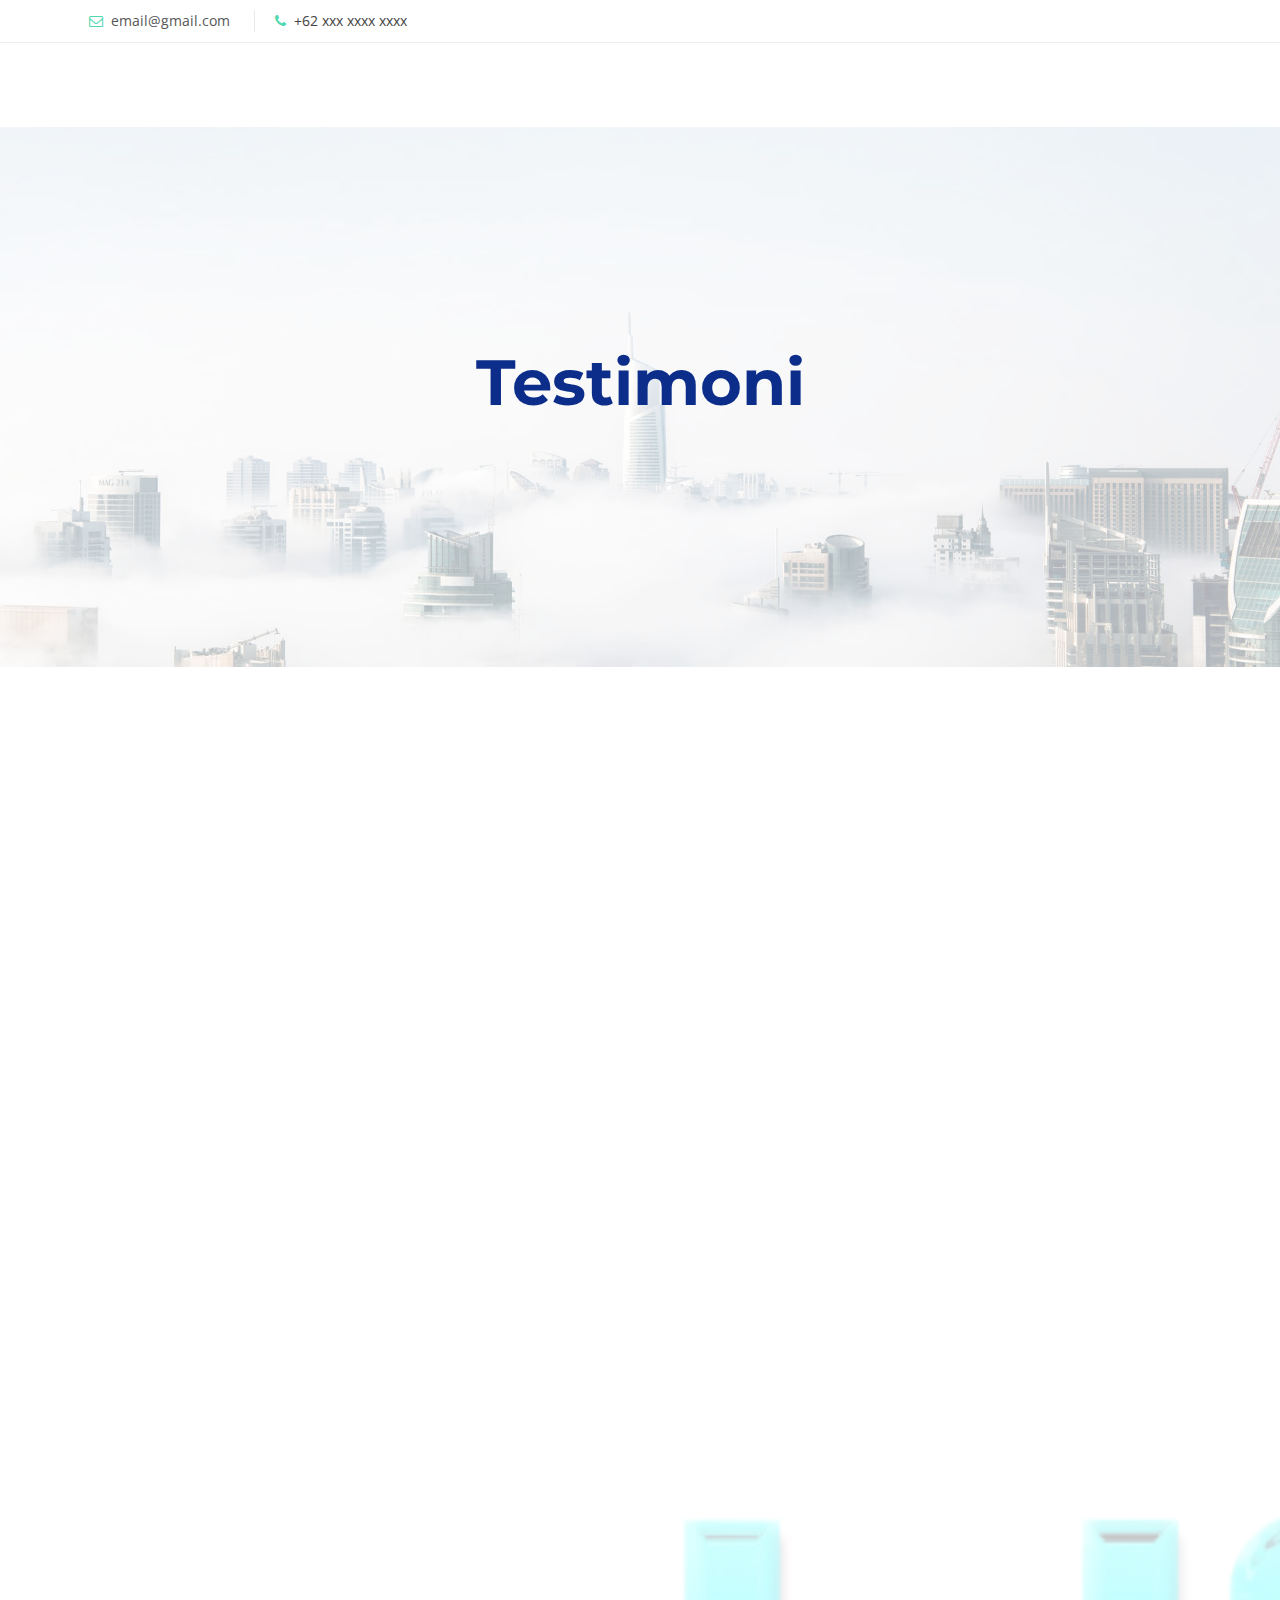
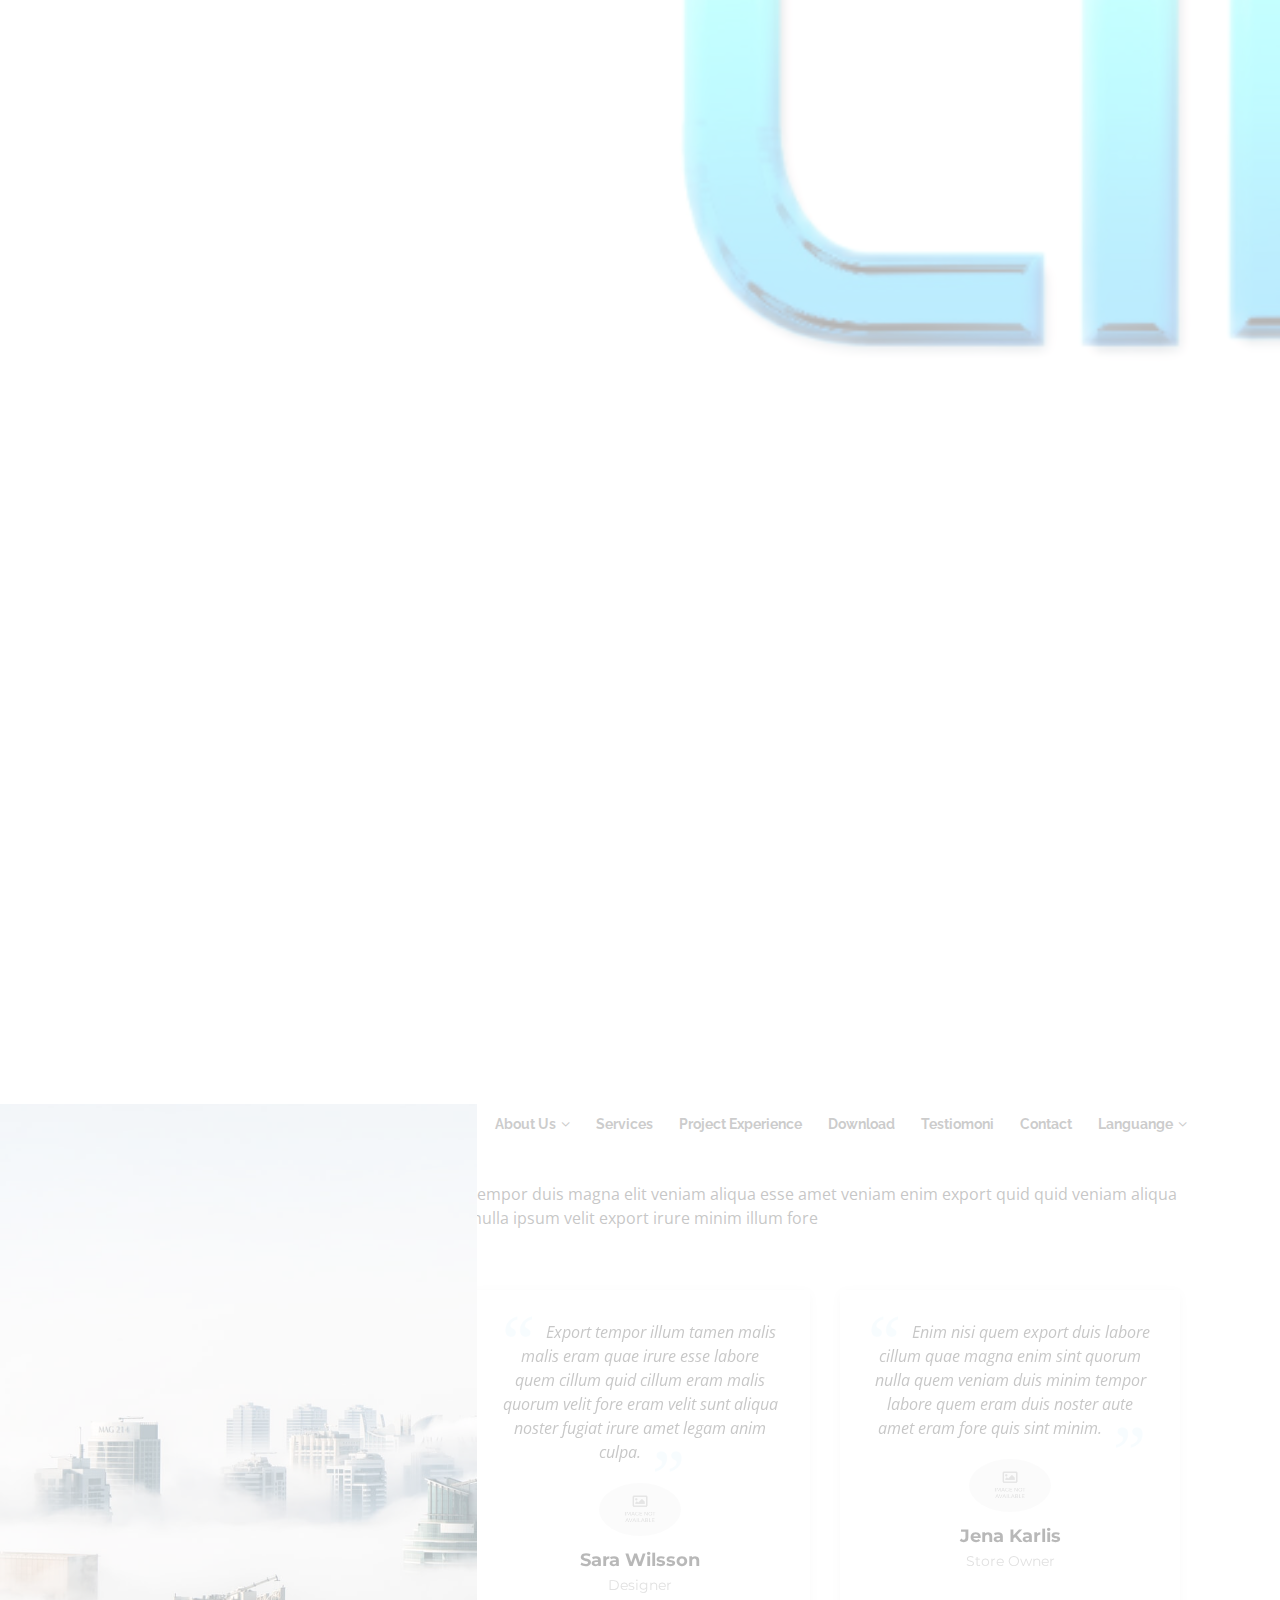
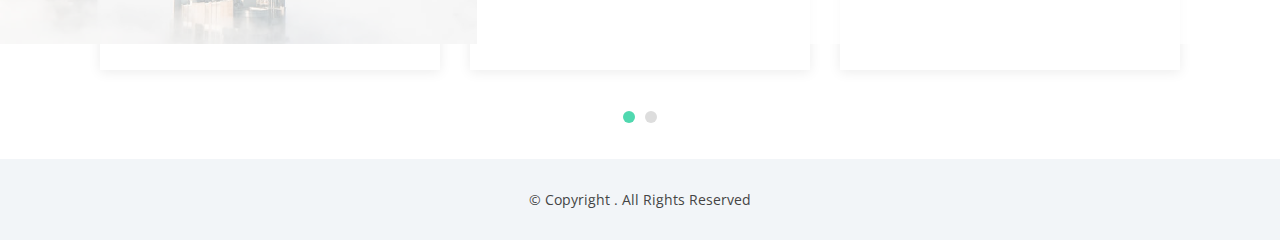
<file: testimoni.html>
<!DOCTYPE html>
<html lang="en">

<head>
    <meta charset="utf-8">
    <title>Lintas Daya</title>
    <meta content="width=device-width, initial-scale=1.0" name="viewport">
    <meta content="" name="keywords">
    <meta content="" name="description">

    <!-- Favicons -->
    <link href="img/logo/judul.png" rel="icon">


    <!-- Google Fonts -->
    <link
        href="https://fonts.googleapis.com/css?family=Open+Sans:300,300i,400,400i,700,700i|Raleway:300,400,500,700,800|Montserrat:300,400,700"
        rel="stylesheet">

    <!-- Bootstrap CSS File -->
    <link rel="stylesheet" href="https://cdn.jsdelivr.net/npm/bootstrap@4.0.0/dist/css/bootstrap.min.css"
        integrity="sha384-Gn5384xqQ1aoWXA+058RXPxPg6fy4IWvTNh0E263XmFcJlSAwiGgFAW/dAiS6JXm" crossorigin="anonymous">
    <link href="lib/bootstrap/css/bootstrap.min.css" rel="stylesheet">

    <!-- Libraries CSS Files -->
    <link href="lib/font-awesome/css/font-awesome.min.css" rel="stylesheet">
    <link href="lib/animate/animate.min.css" rel="stylesheet">
    <link href="lib/ionicons/css/ionicons.min.css" rel="stylesheet">
    <link href="lib/owlcarousel/assets/owl.carousel.min.css" rel="stylesheet">
    <link href="lib/magnific-popup/magnific-popup.css" rel="stylesheet">
    <link href="lib/ionicons/css/ionicons.min.css" rel="stylesheet">

    <!-- Main Stylesheet File -->
    <link href="css/style.css" rel="stylesheet">

    <!-- =======================================================
    Theme Name: Reveal
    Theme URL: https://bootstrapmade.com/reveal-bootstrap-corporate-template/
    Author: BootstrapMade.com
    License: https://bootstrapmade.com/license/
  ======================================================= -->
</head>

<body id="body">

    <!--==========================
    Top Bar
  ============================-->
    <section id="topbar" class="d-none d-lg-block">
        <div class="container clearfix">
            <div class="contact-info float-left">
                <i class="fa fa-envelope-o"></i> <a href="mailto:contact@example.com">email@gmail.com</a>
                <i class="fa fa-phone"></i> +62 xxx xxxx xxxx
            </div>
            <!-- Top Bar Right -->
            <!-- <div class="social-links float-right">
        <a href="#" class="twitter"><i class="fa fa-twitter"></i></a>
        <a href="#" class="facebook"><i class="fa fa-facebook"></i></a>
        <a href="#" class="instagram"><i class="fa fa-instagram"></i></a>
        <a href="#" class="google-plus"><i class="fa fa-google-plus"></i></a>
        <a href="#" class="linkedin"><i class="fa fa-linkedin"></i></a>
      </div> -->
        </div>
    </section>

    <!--==========================
    Header
  ============================-->
    <header id="header">
        <div class="container">
            <!-- Logo -->
            <div id="logo" class="pull-left">
                <a href="index.html"><img src="img/logo/logonav.png" alt="" title="" /></a>
            </div>
            <!-- Navigation -->
            <nav id="nav-menu-container">
                <ul class="nav-menu">
                    <!-- <li class="menu-active"><a href="#body">Home</a></li> -->
                    <li class="menu-has-children"><a href="">About Us</a>
                        <ul>
                            <li><a href="history.html">History</a></li>
                            <li><a href="visimisi.html">Visi Misi Perusahaan</a></li>
                            <li><a href="chart.html">Organization Chart</a></li>
                        </ul>
                    </li>
                    <li><a href="services.html">Services</a></li>
                    <li><a href="project.html">Project Experience</a></li>
                    <li><a href="download.html">Download</a></li>
                    <li><a href="testimoni.html">Testiomoni</a></li>
                    <li><a href="contact.html">Contact</a></li>
                    <li class="menu-has-children"><a href="">Languange</a>
                        <ul>
                            <li><a href="index.html" onclick="changeLanguage('en')">English</a></li>
                            <li><a href="index.html" onclick="changeLanguage('id')">Indonesia</a></li>
                        </ul>
                    </li>
                </ul>
            </nav><!-- #nav-menu-container -->
        </div>
    </header><!-- #header -->

    <!--==========================
    Intro Section
  ============================-->
    <section id="intro">

        <div class="intro-content">
            <h2>Testimoni</h2>
            <!-- <div>
        <a href="#about" class="btn-get-started scrollto">Get Started</a>
        <a href="#portfolio" class="btn-projects scrollto">Our Projects</a>
      </div> -->
        </div>
        <!-- Bacground Image -->
        <div id="intro-carousel" class="owl-carousel">
            <div class="item" style="background-image: url('img/intro-carousel/1.jpg');"></div>
            <div class="item" style="background-image: url('img/intro-carousel/2.jpg');"></div>
            <div class="item" style="background-image: url('img/intro-carousel/3.jpg');"></div>
            <div class="item" style="background-image: url('img/intro-carousel/4.jpg');"></div>
            <div class="item" style="background-image: url('img/intro-carousel/5.jpg');"></div>
        </div>

    </section><!-- #intro -->

    <section id="testimonials" class="wow fadeInUp">
        <div class="container">
            <div class="section-header">
                <h2>Testimonials</h2>
                <p>Sed tamen tempor magna labore dolore dolor sint tempor duis magna elit veniam aliqua esse amet veniam
                    enim
                    export quid quid veniam aliqua eram noster malis nulla duis fugiat culpa esse aute nulla ipsum velit
                    export
                    irure minim illum fore</p>
            </div>
            <div class="owl-carousel testimonials-carousel">

                <div class="testimonial-item">
                    <p>
                        <img src="img/quote-sign-left.png" class="quote-sign-left" alt="">
                        Proin iaculis purus consequat sem cure digni ssim donec porttitora entum suscipit rhoncus.
                        Accusantium
                        quam, ultricies eget id, aliquam eget nibh et. Maecen aliquam, risus at semper.
                        <img src="img/quote-sign-right.png" class="quote-sign-right" alt="">
                    </p>
                    <img src="img/no-image.png" class="testimonial-img" alt="Foto Client Testimoni">
                    <h3>Saul Goodman</h3>
                    <h4>Ceo &amp; Founder</h4>
                </div>

                <div class="testimonial-item">
                    <p>
                        <img src="img/quote-sign-left.png" class="quote-sign-left" alt="">
                        Export tempor illum tamen malis malis eram quae irure esse labore quem cillum quid cillum eram
                        malis
                        quorum velit fore eram velit sunt aliqua noster fugiat irure amet legam anim culpa.
                        <img src="img/quote-sign-right.png" class="quote-sign-right" alt="">
                    </p>
                    <img src="img/no-image.png" class="testimonial-img" alt="Foto Client Testimoni">
                    <h3>Sara Wilsson</h3>
                    <h4>Designer</h4>
                </div>

                <div class="testimonial-item">
                    <p>
                        <img src="img/quote-sign-left.png" class="quote-sign-left" alt="">
                        Enim nisi quem export duis labore cillum quae magna enim sint quorum nulla quem veniam duis
                        minim tempor
                        labore quem eram duis noster aute amet eram fore quis sint minim.
                        <img src="img/quote-sign-right.png" class="quote-sign-right" alt="">
                    </p>
                    <img src="img/no-image.png" class="testimonial-img" alt="Foto Client Testimoni">
                    <h3>Jena Karlis</h3>
                    <h4>Store Owner</h4>
                </div>

                <div class="testimonial-item">
                    <p>
                        <img src="img/quote-sign-left.png" class="quote-sign-left" alt="">
                        Fugiat enim eram quae cillum dolore dolor amet nulla culpa multos export minim fugiat minim
                        velit minim
                        dolor enim duis veniam ipsum anim magna sunt elit fore quem dolore labore illum veniam.
                        <img src="img/quote-sign-right.png" class="quote-sign-right" alt="">
                    </p>
                    <img src="img/no-image.png" class="testimonial-img" alt="Foto Client Testimoni">
                    <h3>Matt Brandon</h3>
                    <h4>Freelancer</h4>
                </div>

                <div class="testimonial-item">
                    <p>
                        <img src="img/quote-sign-left.png" class="quote-sign-left" alt="">
                        Quis quorum aliqua sint quem legam fore sunt eram irure aliqua veniam tempor noster veniam enim
                        culpa
                        labore duis sunt culpa nulla illum cillum fugiat legam esse veniam culpa fore nisi cillum quid.
                        <img src="img/quote-sign-right.png" class="quote-sign-right" alt="">
                    </p>
                    <img src="img/no-image.png" class="testimonial-img" alt="Foto Client Testimoni">
                    <h3>John Larson</h3>
                    <h4>Entrepreneur</h4>
                </div>

            </div>

        </div>
    </section>
    <!--==========================
    Footer
  ============================-->
    <footer id="footer">
        <div class="container">
            <div class="copyright">
                &copy; Copyright <strong></strong>. All Rights Reserved
            </div>
        </div>
    </footer><!-- #footer -->

    <a href="#" class="back-to-top"><i class="fa fa-chevron-up"></i></a>

    <!-- JavaScript Libraries -->
    <script src="lib/jquery/jquery.min.js"></script>
    <script src="lib/jquery/jquery-migrate.min.js"></script>
    <script src="lib/bootstrap/js/bootstrap.bundle.min.js"></script>
    <script src="lib/easing/easing.min.js"></script>
    <script src="lib/superfish/hoverIntent.js"></script>
    <script src="lib/superfish/superfish.min.js"></script>
    <script src="lib/wow/wow.min.js"></script>
    <script src="lib/owlcarousel/owl.carousel.min.js"></script>
    <script src="lib/magnific-popup/magnific-popup.min.js"></script>
    <script src="lib/sticky/sticky.js"></script>

    <!-- Contact Form JavaScript File -->
    <script src="contactform/contactform.js"></script>

    <!-- Template Main Javascript File -->
    <script src="js/main.js"></script>
    <script src="js/bahasa.js"></script>
</body>

</html>
</file>
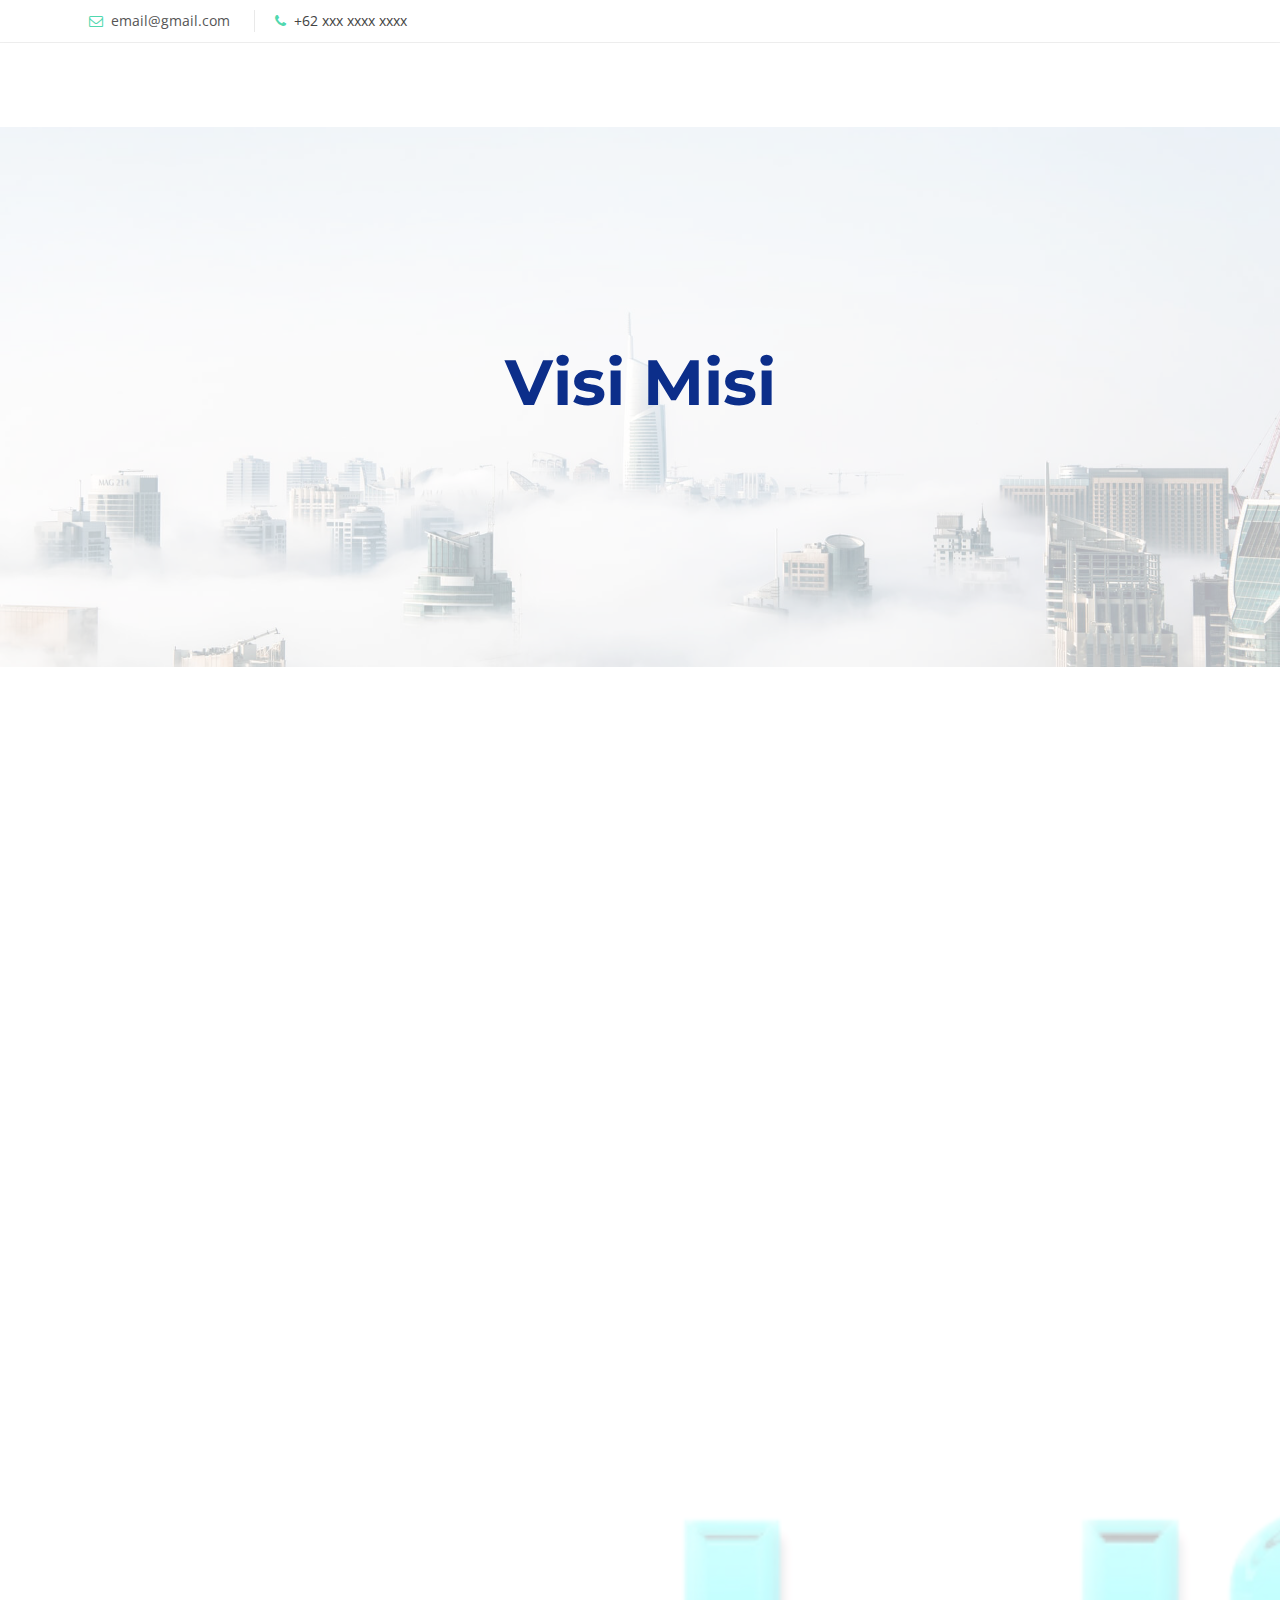
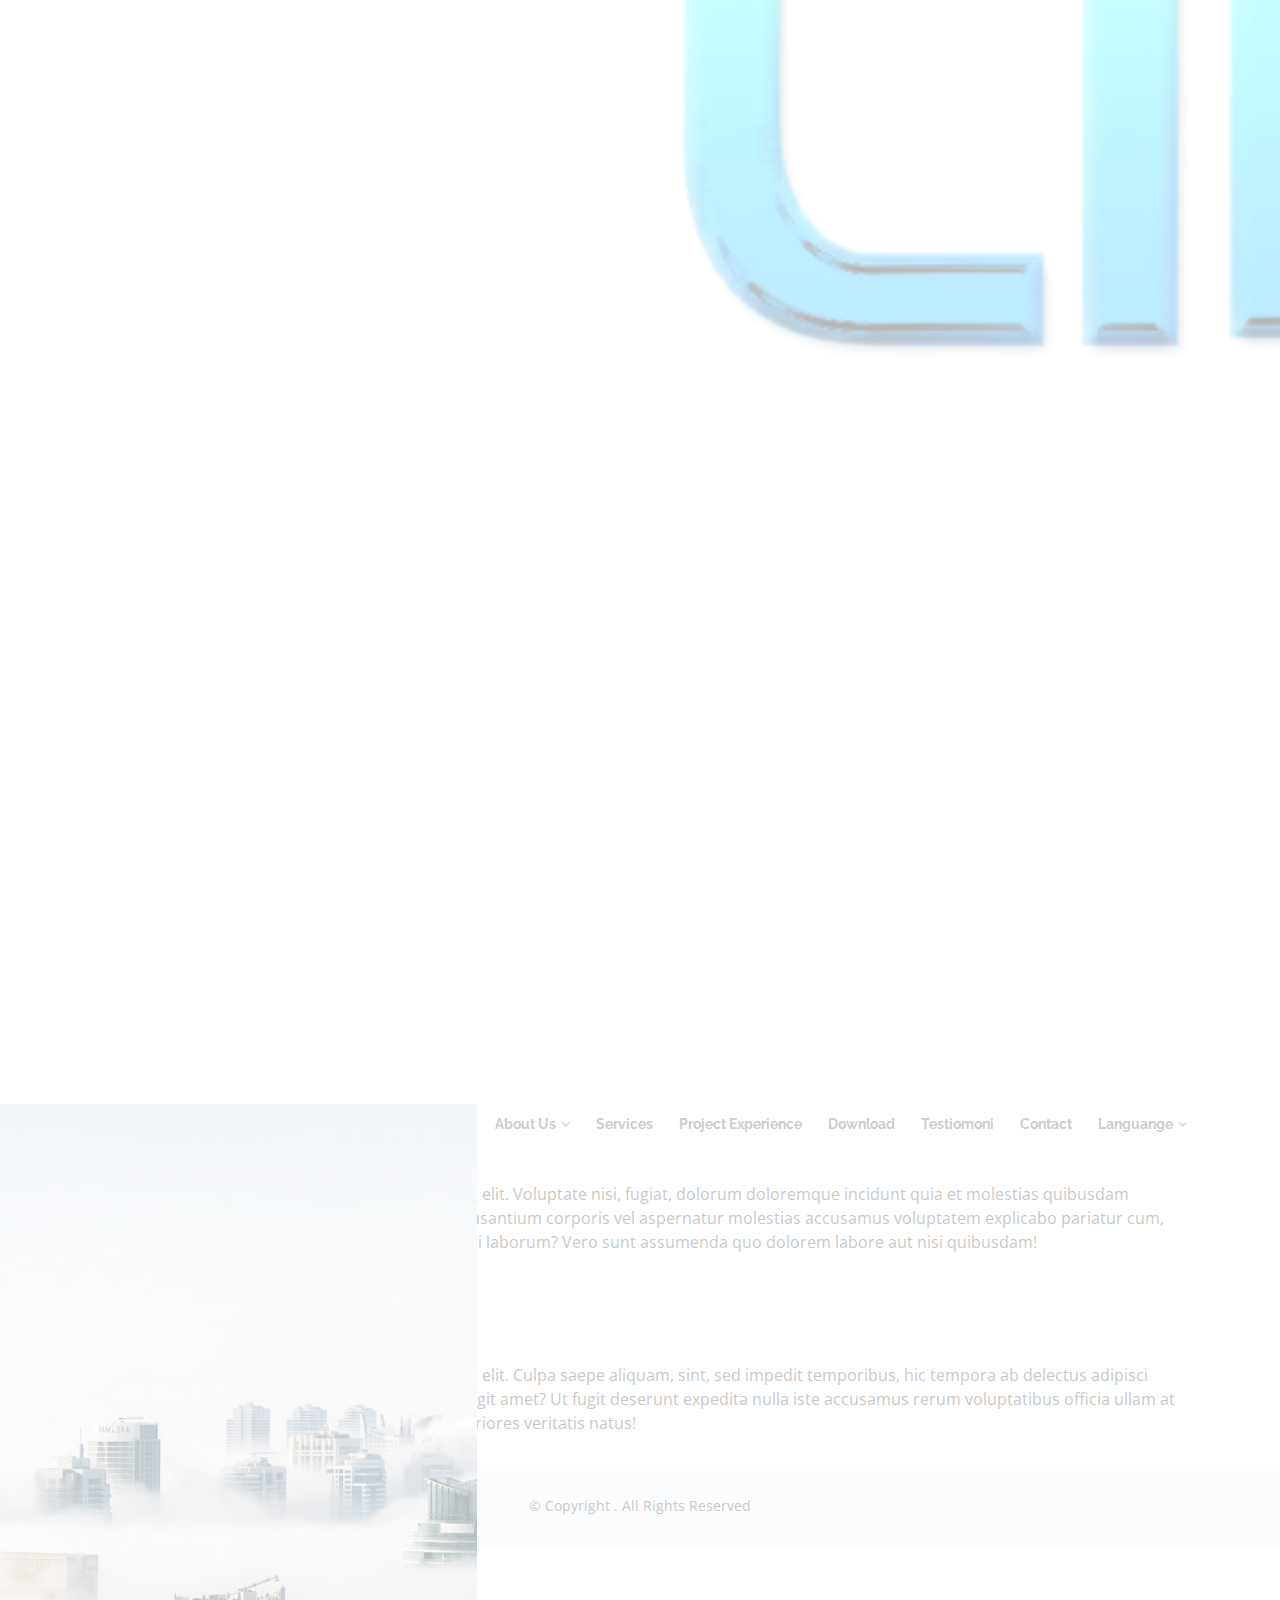
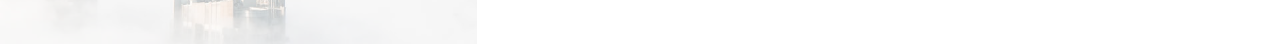
<file: visimisi.html>
<!DOCTYPE html>
<html lang="en">

<head>
    <meta charset="utf-8">
    <title>Lintas Daya</title>
    <meta content="width=device-width, initial-scale=1.0" name="viewport">
    <meta content="" name="keywords">
    <meta content="" name="description">

    <!-- Favicons -->
    <link href="img/logo/judul.png" rel="icon">


    <!-- Google Fonts -->
    <link
        href="https://fonts.googleapis.com/css?family=Open+Sans:300,300i,400,400i,700,700i|Raleway:300,400,500,700,800|Montserrat:300,400,700"
        rel="stylesheet">

    <!-- Bootstrap CSS File -->
    <link rel="stylesheet" href="https://cdn.jsdelivr.net/npm/bootstrap@4.0.0/dist/css/bootstrap.min.css"
        integrity="sha384-Gn5384xqQ1aoWXA+058RXPxPg6fy4IWvTNh0E263XmFcJlSAwiGgFAW/dAiS6JXm" crossorigin="anonymous">
    <link href="lib/bootstrap/css/bootstrap.min.css" rel="stylesheet">

    <!-- Libraries CSS Files -->
    <link href="lib/font-awesome/css/font-awesome.min.css" rel="stylesheet">
    <link href="lib/animate/animate.min.css" rel="stylesheet">
    <link href="lib/ionicons/css/ionicons.min.css" rel="stylesheet">
    <link href="lib/owlcarousel/assets/owl.carousel.min.css" rel="stylesheet">
    <link href="lib/magnific-popup/magnific-popup.css" rel="stylesheet">
    <link href="lib/ionicons/css/ionicons.min.css" rel="stylesheet">

    <!-- Main Stylesheet File -->
    <link href="css/style.css" rel="stylesheet">

    <!-- =======================================================
    Theme Name: Reveal
    Theme URL: https://bootstrapmade.com/reveal-bootstrap-corporate-template/
    Author: BootstrapMade.com
    License: https://bootstrapmade.com/license/
  ======================================================= -->
</head>

<body id="body">

    <!--==========================
    Top Bar
  ============================-->
    <section id="topbar" class="d-none d-lg-block">
        <div class="container clearfix">
            <div class="contact-info float-left">
                <i class="fa fa-envelope-o"></i> <a href="mailto:contact@example.com">email@gmail.com</a>
                <i class="fa fa-phone"></i> +62 xxx xxxx xxxx
            </div>
            <!-- Top Bar Right -->
            <!-- <div class="social-links float-right">
        <a href="#" class="twitter"><i class="fa fa-twitter"></i></a>
        <a href="#" class="facebook"><i class="fa fa-facebook"></i></a>
        <a href="#" class="instagram"><i class="fa fa-instagram"></i></a>
        <a href="#" class="google-plus"><i class="fa fa-google-plus"></i></a>
        <a href="#" class="linkedin"><i class="fa fa-linkedin"></i></a>
      </div> -->
        </div>
    </section>

    <!--==========================
    Header
  ============================-->
    <header id="header">
        <div class="container">
            <!-- Logo -->
            <div id="logo" class="pull-left">
                <a href="index.html"><img src="img/logo/logonav.png" alt="" title="" /></a>
            </div>
            <!-- Navigation -->
            <nav id="nav-menu-container">
                <ul class="nav-menu">
                    <!-- <li class="menu-active"><a href="#body">Home</a></li> -->
                    <li class="menu-has-children"><a href="">About Us</a>
                        <ul>
                            <li><a href="history.html">History</a></li>
                            <li><a href="visimisi.html">Visi Misi Perusahaan</a></li>
                            <li><a href="chart.html">Organization Chart</a></li>
                        </ul>
                    </li>
                    <li><a href="services.html">Services</a></li>
                    <li><a href="project.html">Project Experience</a></li>
                    <li><a href="download.html">Download</a></li>
                    <li><a href="testimoni.html">Testiomoni</a></li>
                    <li><a href="contact.html">Contact</a></li>
                    <li class="menu-has-children"><a href="">Languange</a>
                        <ul>
                            <li><a href="index.html" onclick="changeLanguage('en')">English</a></li>
                            <li><a href="index.html" onclick="changeLanguage('id')">Indonesia</a></li>
                        </ul>
                    </li>
                </ul>
            </nav><!-- #nav-menu-container -->
        </div>
    </header><!-- #header -->

    <section id="intro">

        <div class="intro-content">
            <h2>Visi Misi</h2>
            <!-- <div>
        <a href="#about" class="btn-get-started scrollto">Get Started</a>
        <a href="#portfolio" class="btn-projects scrollto">Our Projects</a>
      </div> -->
        </div>
        <!-- Bacground Image -->
        <div id="intro-carousel" class="owl-carousel">
            <div class="item" style="background-image: url('img/intro-carousel/1.jpg');"></div>
            <div class="item" style="background-image: url('img/intro-carousel/2.jpg');"></div>
            <div class="item" style="background-image: url('img/intro-carousel/3.jpg');"></div>
            <div class="item" style="background-image: url('img/intro-carousel/4.jpg');"></div>
            <div class="item" style="background-image: url('img/intro-carousel/5.jpg');"></div>
        </div>
    </section><!-- #intro -->

    <section id="visi-misi">
        <div class="container mt-5">
            <div class="section-header">
                <h2>Vision</h2>
                <p>Lorem ipsum, dolor sit amet consectetur adipisicing elit. Voluptate nisi, fugiat, dolorum doloremque
                    incidunt quia et molestias quibusdam asperiores quasi sint neque consequatur vitae. Accusantium
                    corporis vel aspernatur molestias accusamus voluptatem explicabo pariatur cum, vitae, veritatis,
                    ducimus labore perspiciatis excepturi laborum? Vero sunt assumenda quo dolorem labore aut nisi
                    quibusdam!</p>
            </div>
            <div class="section-header">
                <h2>Mission</h2>
                <p>Lorem ipsum, dolor sit amet consectetur adipisicing elit. Culpa saepe aliquam, sint, sed impedit
                    temporibus, hic tempora ab delectus adipisci suscipit rerum a voluptatum animi velit molestias fugit
                    amet? Ut fugit deserunt expedita nulla iste accusamus rerum voluptatibus officia ullam at sapiente
                    commodi facere, id dignissimos. Nihil asperiores veritatis natus!</p>
            </div>
        </div>
    </section>

    <!--==========================
    Footer
  ============================-->
    <footer id="footer">
        <div class="container">
            <div class="copyright">
                &copy; Copyright <strong></strong>. All Rights Reserved
            </div>
        </div>
    </footer><!-- #footer -->

    <a href="#" class="back-to-top"><i class="fa fa-chevron-up"></i></a>

    <!-- JavaScript Libraries -->
    <script src="lib/jquery/jquery.min.js"></script>
    <script src="lib/jquery/jquery-migrate.min.js"></script>
    <script src="lib/bootstrap/js/bootstrap.bundle.min.js"></script>
    <script src="lib/easing/easing.min.js"></script>
    <script src="lib/superfish/hoverIntent.js"></script>
    <script src="lib/superfish/superfish.min.js"></script>
    <script src="lib/wow/wow.min.js"></script>
    <script src="lib/owlcarousel/owl.carousel.min.js"></script>
    <script src="lib/magnific-popup/magnific-popup.min.js"></script>
    <script src="lib/sticky/sticky.js"></script>

    <!-- Contact Form JavaScript File -->
    <script src="contactform/contactform.js"></script>

    <!-- Template Main Javascript File -->
    <script src="js/main.js"></script>
    <script src="js/bahasa.js"></script>
</body>


</html>
</file>
<file: css/style.css>
/*
  Theme Name: Reveal
  Theme URL: https://bootstrapmade.com/reveal-bootstrap-corporate-template/
  Author: BootstrapMade.com
  License: https://bootstrapmade.com/license/
*/

/*--------------------------------------------------------------
# General
--------------------------------------------------------------*/

body {
    background: #fff;
    color: #444;
    font-family: "Open Sans", sans-serif;
}

a {
    color: #50d8af;
    transition: 0.5s;
}

a:hover,
a:active,
a:focus {
    color: #51d8af;
    outline: none;
    text-decoration: none;
}

p {
    padding: 0;
    margin: 0 0 30px 0;
}

h1,
h2,
h3,
h4,
h5,
h6 {
    font-family: "Montserrat", sans-serif;
    font-weight: 400;
    margin: 0 0 20px 0;
    padding: 0;
}

/* Back to top button */

.back-to-top {
    position: fixed;
    display: none;
    background: #50d8af;
    color: #fff;
    padding: 6px 12px 9px 12px;
    font-size: 16px;
    border-radius: 2px;
    right: 15px;
    bottom: 15px;
    transition: background 0.5s;
}

.back-to-top:focus {
    background: #50d8af;
    color: #fff;
    outline: none;
}

.back-to-top:hover {
    background: #0c2e8a;
    color: #fff;
}

/*--------------------------------------------------------------
# Top Bar
--------------------------------------------------------------*/

#topbar {
    background: #fff;
    padding: 10px 0;
    border-bottom: 1px solid #eee;
    font-size: 14px;
}

#topbar .contact-info a {
    line-height: 1;
    color: #555;
}

#topbar .contact-info a:hover {
    color: #50d8af;
}

#topbar .contact-info i {
    color: #50d8af;
    padding: 4px;
}

#topbar .contact-info .fa-phone {
    padding-left: 20px;
    margin-left: 20px;
    border-left: 1px solid #e9e9e9;
}

#topbar .social-links a {
    color: #555;
    padding: 4px 12px;
    display: inline-block;
    line-height: 1px;
    border-left: 1px solid #e9e9e9;
}

#topbar .social-links a:hover {
    color: #50d8af;
}

#topbar .social-links a:first-child {
    border-left: 0;
}

/*--------------------------------------------------------------
# Header
--------------------------------------------------------------*/

#header {
    padding: 20px 0;
    height: 84px;
    transition: all 0.5s;
    z-index: 997;
    background: #fff;
    box-shadow: 0px 6px 9px 0px rgba(0, 0, 0, 0.06);
}

#header #logo h1 {
    font-size: 42px;
    margin: 0;
    padding: 0;
    line-height: 1;
    font-family: "Montserrat", sans-serif;
    font-weight: 700;
}

#header #logo h1 a {
    color: #0c2e8a;
    line-height: 1;
    display: inline-block;
}

#header #logo h1 a span {
    color: #50d8af;
}

#header #logo img {
    padding: 0;
    margin: 0;
}

/*--------------------------------------------------------------
# Intro Section
--------------------------------------------------------------*/

#intro {
    width: 100%;
    height: 60vh;
    position: relative;
    background: url("../img/intro-carousel/1.jpg") no-repeat;
    background-size: cover;
}

#intro .intro-content {
    position: absolute;
    bottom: 0;
    top: 0;
    left: 0;
    right: 0;
    z-index: 10;
    display: -webkit-box;
    display: -webkit-flex;
    display: -ms-flexbox;
    display: flex;
    -webkit-box-pack: center;
    -webkit-justify-content: center;
    -ms-flex-pack: center;
    justify-content: center;
    -webkit-box-align: center;
    -webkit-align-items: center;
    -ms-flex-align: center;
    align-items: center;
    -webkit-box-orient: vertical;
    -webkit-box-direction: normal;
    -webkit-flex-direction: column;
    -ms-flex-direction: column;
    flex-direction: column;
    text-align: center;
}

#intro .intro-content h2 {
    color: #0c2e8a;
    margin-bottom: 30px;
    font-size: 64px;
    font-weight: 700;
}

#intro .intro-content h2 span {
    color: #50d8af;
    text-decoration: underline;
}

#intro .intro-content .btn-get-started,
#intro .intro-content .btn-projects {
    font-family: "Raleway", sans-serif;
    font-size: 15px;
    font-weight: bold;
    letter-spacing: 1px;
    display: inline-block;
    padding: 10px 32px;
    border-radius: 2px;
    transition: 0.5s;
    margin: 10px;
    color: #fff;
}

#intro .intro-content .btn-get-started {
    background: #0c2e8a;
    border: 2px solid #0c2e8a;
}

#intro .intro-content .btn-get-started:hover {
    background: none;
    color: #0c2e8a;
}

#intro .intro-content .btn-projects {
    background: #50d8af;
    border: 2px solid #50d8af;
}

#intro .intro-content .btn-projects:hover {
    background: none;
    color: #50d8af;
}

#intro #intro-carousel {
    z-index: 8;
}

#intro #intro-carousel::before {
    content: "";
    background-color: rgba(255, 255, 255, 0.7);
    position: absolute;
    height: 100%;
    width: 100%;
    top: 0;
    right: 0;
    left: 0;
    bottom: 0;
    z-index: 7;
}

#intro #intro-carousel .item {
    width: 100%;
    height: 60vh;
    background-size: cover;
    background-position: center;
    background-repeat: no-repeat;
    transition-property: opacity;
}

/*--------------------------------------------------------------
# Navigation Menu
--------------------------------------------------------------*/

/* Nav Menu Essentials */

.nav-menu,
.nav-menu * {
    margin: 0;
    padding: 0;
    list-style: none;
}

.nav-menu ul {
    position: absolute;
    display: none;
    top: 100%;
    left: 0;
    z-index: 99;
}

.nav-menu li {
    position: relative;
    white-space: nowrap;
}

.nav-menu > li {
    float: left;
}

.nav-menu li:hover > ul,
.nav-menu li.sfHover > ul {
    display: block;
}

.nav-menu ul ul {
    top: 0;
    left: 100%;
}

.nav-menu ul li {
    min-width: 180px;
}

/* Nav Menu Arrows */

.sf-arrows .sf-with-ul {
    padding-right: 22px;
}

.sf-arrows .sf-with-ul:after {
    content: "\f107";
    position: absolute;
    right: 8px;
    font-family: FontAwesome;
    font-style: normal;
    font-weight: normal;
}

.sf-arrows ul .sf-with-ul:after {
    content: "\f105";
}

/* Nav Meu Container */

#nav-menu-container {
    float: right;
    margin: 0;
}

/* Nav Meu Styling */

.nav-menu a {
    padding: 10px 8px;
    text-decoration: none;
    display: inline-block;
    color: #555;
    font-family: "Raleway", sans-serif;
    font-weight: 700;
    font-size: 14px;
    outline: none;
}

.nav-menu li:hover > a,
.nav-menu .menu-active > a {
    color: #50d8af;
}

.nav-menu > li {
    margin-left: 10px;
}

.nav-menu ul {
    margin: 4px 0 0 0;
    padding: 10px;
    box-shadow: 0px 0px 30px rgba(127, 137, 161, 0.25);
    background: #fff;
}

.nav-menu ul li {
    transition: 0.3s;
}

.nav-menu ul li a {
    padding: 10px;
    color: #333;
    transition: 0.3s;
    display: block;
    font-size: 13px;
    text-transform: none;
}

.nav-menu ul li:hover > a {
    color: #50d8af;
}

.nav-menu ul ul {
    margin: 0;
}

/* Mobile Nav Toggle */

#mobile-nav-toggle {
    position: fixed;
    right: 0;
    top: 0;
    z-index: 999;
    margin: 20px 20px 0 0;
    border: 0;
    background: none;
    font-size: 24px;
    display: none;
    transition: all 0.4s;
    outline: none;
    cursor: pointer;
}

#mobile-nav-toggle i {
    color: #555;
}

/* Mobile Nav Styling */

#mobile-nav {
    position: fixed;
    top: 0;
    padding-top: 18px;
    bottom: 0;
    z-index: 998;
    background: rgba(52, 59, 64, 0.9);
    left: -260px;
    width: 260px;
    overflow-y: auto;
    transition: 0.4s;
}

#mobile-nav ul {
    padding: 0;
    margin: 0;
    list-style: none;
}

#mobile-nav ul li {
    position: relative;
}

#mobile-nav ul li a {
    color: #fff;
    font-size: 16px;
    overflow: hidden;
    padding: 10px 22px 10px 15px;
    position: relative;
    text-decoration: none;
    width: 100%;
    display: block;
    outline: none;
}

#mobile-nav ul li a:hover {
    color: #fff;
}

#mobile-nav ul li li {
    padding-left: 30px;
}

#mobile-nav ul .menu-has-children i {
    position: absolute;
    right: 0;
    z-index: 99;
    padding: 15px;
    cursor: pointer;
    color: #fff;
}

#mobile-nav ul .menu-has-children i.fa-chevron-up {
    color: #50d8af;
}

#mobile-nav ul .menu-item-active {
    color: #50d8af;
}

#mobile-body-overly {
    width: 100%;
    height: 100%;
    z-index: 997;
    top: 0;
    left: 0;
    position: fixed;
    background: rgba(52, 59, 64, 0.9);
    display: none;
}

/* Mobile Nav body classes */

body.mobile-nav-active {
    overflow: hidden;
}

body.mobile-nav-active #mobile-nav {
    left: 0;
}

body.mobile-nav-active #mobile-nav-toggle {
    color: #fff;
}

/*--------------------------------------------------------------
# Sections
--------------------------------------------------------------*/

/* Sections Header
--------------------------------*/

.section-header {
    margin-bottom: 30px;
}

.section-header h2 {
    font-size: 32px;
    color: #0c2e8a;
    text-transform: uppercase;
    font-weight: 700;
    position: relative;
    padding-bottom: 20px;
}

.section-header h2::before {
    content: "";
    position: absolute;
    display: block;
    width: 50px;
    height: 3px;
    background: #50d8af;
    bottom: 0;
    left: 0;
}

.section-header p {
    padding: 0;
    margin: 0;
}

/* About Section
--------------------------------*/

#about {
    padding: 60px 0 30px 0;
}

#about .about-img {
    overflow: hidden;
}

#about .about-img img {
    margin-left: -15px;
    max-width: 100%;
}

#about .content h2 {
    color: #0c2e8a;
    font-weight: 700;
    font-size: 36px;
    font-family: "Raleway", sans-serif;
}

#about .content h3 {
    color: #555;
    font-weight: 300;
    font-size: 18px;
    line-height: 26px;
    font-style: italic;
}

#about .content p {
    line-height: 26px;
}

#about .content p:last-child {
    margin-bottom: 0;
}

#about .content i {
    font-size: 20px;
    padding-right: 4px;
    color: #50d8af;
}

#about .content ul {
    list-style: none;
    padding: 0;
}

#about .content ul li {
    padding-bottom: 10px;
}

/* Services Section
--------------------------------*/

#foto-service .foto-service-img {
    overflow: hidden;
}

#foto-service .foto-service-img img {
    display: block;
    margin-left: auto;
    margin-right: auto;
    max-width: 100%;
    width: 500px;
}

.foto-service-img {
    overflow: hidden;
}

.foto-service-img img {
    display: block;
    margin-left: auto;
    margin-right: auto;
    max-width: 100%;
    width: 500px;
}

#services {
    padding: 30px 0 0 0;
}

#services .box {
    padding: 40px;
    margin-bottom: 40px;
    box-shadow: 10px 10px 15px rgba(73, 78, 92, 0.1);
    background: #fff;
    transition: 0.4s;
}

#services .box:hover {
    box-shadow: 0px 0px 30px rgba(73, 78, 92, 0.15);
    transform: translateY(-10px);
    -webkit-transform: translateY(-10px);
    -moz-transform: translateY(-10px);
}

#services .box .icon {
    float: left;
}

#services .box .icon i {
    color: #444;
    font-size: 64px;
    transition: 0.5s;
    line-height: 0;
    margin-top: 34px;
}

#services .box .icon i:before {
    background: #0c2e8a;
    background: linear-gradient(45deg, #50d8af 0%, #a3ebd5 100%);
    background-clip: border-box;
    -webkit-background-clip: text;
    -webkit-text-fill-color: transparent;
}

#services .box h4 {
    margin-left: 100px;
    font-weight: 700;
    margin-bottom: 15px;
    font-size: 22px;
}

#services .box h4 a {
    color: #444;
}

#services .box p {
    font-size: 14px;
    margin-left: 100px;
    margin-bottom: 0;
    line-height: 24px;
}

/* Clients Section
--------------------------------*/

#clients {
    padding: 30px 0;
}

#clients img {
    max-width: 100%;
    opacity: 0.5;
    transition: 0.3s;
    padding: 15px 0;
}

#clients img:hover {
    opacity: 1;
}

#clients .owl-nav,
#clients .owl-dots {
    margin-top: 5px;
    text-align: center;
}

#clients .owl-dot {
    display: inline-block;
    margin: 0 5px;
    width: 12px;
    height: 12px;
    border-radius: 50%;
    background-color: #ddd;
}

#clients .owl-dot.active {
    background-color: #50d8af;
}

/* Our Portfolio Section
--------------------------------*/

#portfolio {
    background: #fff;
    padding: 30px 0;
}

#portfolio .portfolio-overlay {
    position: absolute;
    top: 0;
    right: 0;
    bottom: 0;
    left: 0;
    width: 100%;
    height: 100%;
    opacity: 1;
    transition: all ease-in-out 0.4s;
}

#portfolio .portfolio-item {
    overflow: hidden;
    position: relative;
    padding: 0;
    vertical-align: middle;
    text-align: center;
}

#portfolio .portfolio-item h2 {
    color: #ffffff;
    font-size: 24px;
    margin: 0;
    text-transform: capitalize;
    font-weight: 700;
}

#portfolio .portfolio-item img {
    transition: all ease-in-out 0.4s;
    width: 100%;
}

#portfolio .portfolio-item:hover img {
    -webkit-transform: scale(1.1);
    transform: scale(1.1);
}

#portfolio .portfolio-item:hover .portfolio-overlay {
    opacity: 1;
    background: rgba(0, 0, 0, 0.7);
}

#portfolio .portfolio-info {
    position: absolute;
    top: 50%;
    left: 50%;
    -webkit-transform: translate(-50%, -50%);
    transform: translate(-50%, -50%);
}

/* Testimonials Section
--------------------------------*/

#testimonials {
    padding: 30px 0;
}

#testimonials .testimonial-item {
    box-sizing: content-box;
    padding: 30px 30px 0 30px;
    margin: 30px 15px;
    text-align: center;
    min-height: 350px;
    box-shadow: 0px 2px 12px rgba(0, 0, 0, 0.08);
}

#testimonials .testimonial-item .testimonial-img {
    width: 90px;
    border-radius: 50%;
    border: 4px solid #fff;
    margin: 0 auto;
}

#testimonials .testimonial-item h3 {
    font-size: 18px;
    font-weight: bold;
    margin: 10px 0 5px 0;
    color: #111;
}

#testimonials .testimonial-item h4 {
    font-size: 14px;
    color: #999;
    margin: 0;
}

#testimonials .testimonial-item .quote-sign-left {
    margin-top: -15px;
    padding-right: 10px;
    display: inline-block;
    width: 37px;
}

#testimonials .testimonial-item .quote-sign-right {
    margin-bottom: -15px;
    padding-left: 10px;
    display: inline-block;
    max-width: 100%;
    width: 37px;
}

#testimonials .testimonial-item p {
    font-style: italic;
    margin: 0 auto 15px auto;
}

#testimonials .owl-nav,
#testimonials .owl-dots {
    margin-top: 5px;
    text-align: center;
}

#testimonials .owl-dot {
    display: inline-block;
    margin: 0 5px;
    width: 12px;
    height: 12px;
    border-radius: 50%;
    background-color: #ddd;
}

#testimonials .owl-dot.active {
    background-color: #50d8af;
}

/* Call To Action Section
--------------------------------*/

#call-to-action {
    background: #081e5b;
    background-size: cover;
    padding: 40px 0;
}

#call-to-action .cta-title {
    color: #fff;
    font-size: 28px;
    font-weight: 700;
}

#call-to-action .cta-text {
    color: #fff;
}

#call-to-action .cta-btn {
    font-family: "Montserrat", sans-serif;
    font-weight: 700;
    font-size: 16px;
    letter-spacing: 1px;
    display: inline-block;
    padding: 8px 26px;
    border-radius: 3px;
    transition: 0.5s;
    margin: 10px;
    border: 3px solid #fff;
    color: #fff;
}

#call-to-action .cta-btn:hover {
    background: #50d8af;
    border: 3px solid #50d8af;
}

/* Our Team Section
--------------------------------*/

#team {
    background: #fff;
    padding: 30px 0 0 0;
}

#team .member {
    text-align: center;
    margin-bottom: 20px;
}

#team .member .pic {
    overflow: hidden;
    text-align: center;
}

#team .member .pic img {
    max-width: 100%;
}

#team .member .details {
    background: #50d8af;
    color: #fff;
    padding: 15px;
    border-radius: 0 0 3px 3px;
}

#team .member h4 {
    font-weight: 700;
    margin-bottom: 2px;
    font-size: 18px;
}

#team .member span {
    font-style: italic;
    display: block;
    font-size: 13px;
}

#team .member .social {
    margin-top: 5px;
}

#team .member .social a {
    color: #fff;
}

#team .member .social i {
    font-size: 16px;
    margin: 0 2px;
}

/* Contact Section
--------------------------------*/

#contact {
    padding: 30px 0;
}

#contact .contact-info {
    margin-bottom: 20px;
    text-align: center;
}

#contact .contact-info i {
    font-size: 48px;
    display: inline-block;
    margin-bottom: 10px;
    color: #50d8af;
}

#contact .contact-info address,
#contact .contact-info p {
    margin-bottom: 0;
    color: #000;
}

#contact .contact-info h3 {
    font-size: 18px;
    margin-bottom: 15px;
    font-weight: bold;
    text-transform: uppercase;
    color: #999;
}

#contact .contact-info a {
    color: #000;
}

#contact .contact-info a:hover {
    color: #50d8af;
}

#contact .contact-address,
#contact .contact-phone,
#contact .contact-email {
    margin-bottom: 20px;
}

#contact #google-map {
    height: 290px;
    margin-bottom: 20px;
}

#contact .form #sendmessage {
    color: #50d8af;
    border: 1px solid #50d8af;
    display: none;
    text-align: center;
    padding: 15px;
    font-weight: 600;
    margin-bottom: 15px;
}

#contact .form #errormessage {
    color: red;
    display: none;
    border: 1px solid red;
    text-align: center;
    padding: 15px;
    font-weight: 600;
    margin-bottom: 15px;
}

#contact .form #sendmessage.show,
#contact .form #errormessage.show,
#contact .form .show {
    display: block;
}

#contact .form .validation {
    color: red;
    display: none;
    margin: 0 0 20px;
    font-weight: 400;
    font-size: 13px;
}

#contact .form input,
#contact .form textarea {
    padding: 10px 14px;
    border-radius: 0;
    box-shadow: none;
    font-size: 15px;
}

#contact .form button[type="submit"] {
    background: #50d8af;
    border: 0;
    border-radius: 3px;
    padding: 10px 30px;
    color: #fff;
    transition: 0.4s;
    cursor: pointer;
}

#contact .form button[type="submit"]:hover {
    background: #2dc899;
}

/*--------------------------------------------------------------
# Footer
--------------------------------------------------------------*/

#footer {
    background: #f2f5f8;
    padding: 0 0 30px 0;
    font-size: 14px;
}

#footer .copyright {
    text-align: center;
    padding-top: 30px;
}

#footer .credits {
    text-align: center;
    font-size: 13px;
    color: #555;
}

#footer .credits a {
    color: #0c2e8a;
}

@media (min-width: 768px) {
    #contact .contact-address,
    #contact .contact-phone,
    #contact .contact-email {
        padding: 20px 0;
    }

    #contact .contact-phone {
        border-left: 1px solid #ddd;
        border-right: 1px solid #ddd;
    }
}

@media (min-width: 769px) {
    #call-to-action .cta-btn-container {
        display: -webkit-box;
        display: -webkit-flex;
        display: -ms-flexbox;
        display: flex;
        -webkit-box-align: center;
        -webkit-align-items: center;
        -ms-flex-align: center;
        align-items: center;
        -webkit-box-pack: end;
        -webkit-justify-content: flex-end;
        -ms-flex-pack: end;
        justify-content: flex-end;
    }
}

@media (max-width: 768px) {
    .back-to-top {
        bottom: 15px;
    }

    #header {
        padding: 20px 0;
        height: 74px;
    }

    #header #logo h1 {
        font-size: 34px;
    }

    #header #logo img {
        max-height: 40px;
    }

    #nav-menu-container {
        display: none;
    }

    #mobile-nav-toggle {
        display: inline;
    }

    #about .about-img {
        height: auto;
    }

    #about .about-img img {
        margin-left: 0;
        padding-bottom: 30px;
    }
}

@media (max-width: 767px) {
    #intro .intro-content h2 {
        font-size: 34px;
    }

    #services .box .box {
        margin-bottom: 20px;
    }

    #services .box .icon {
        float: none;
        text-align: center;
        padding-bottom: 15px;
    }

    #services .box h4,
    #services .box p {
        margin-left: 0;
        text-align: center;
    }

    #testimonials .testimonial-item {
        margin: 30px 10px;
    }
}

@media (max-width: 576px) {
    #contact #google-map {
        margin-top: 20px;
    }
}
</file>
